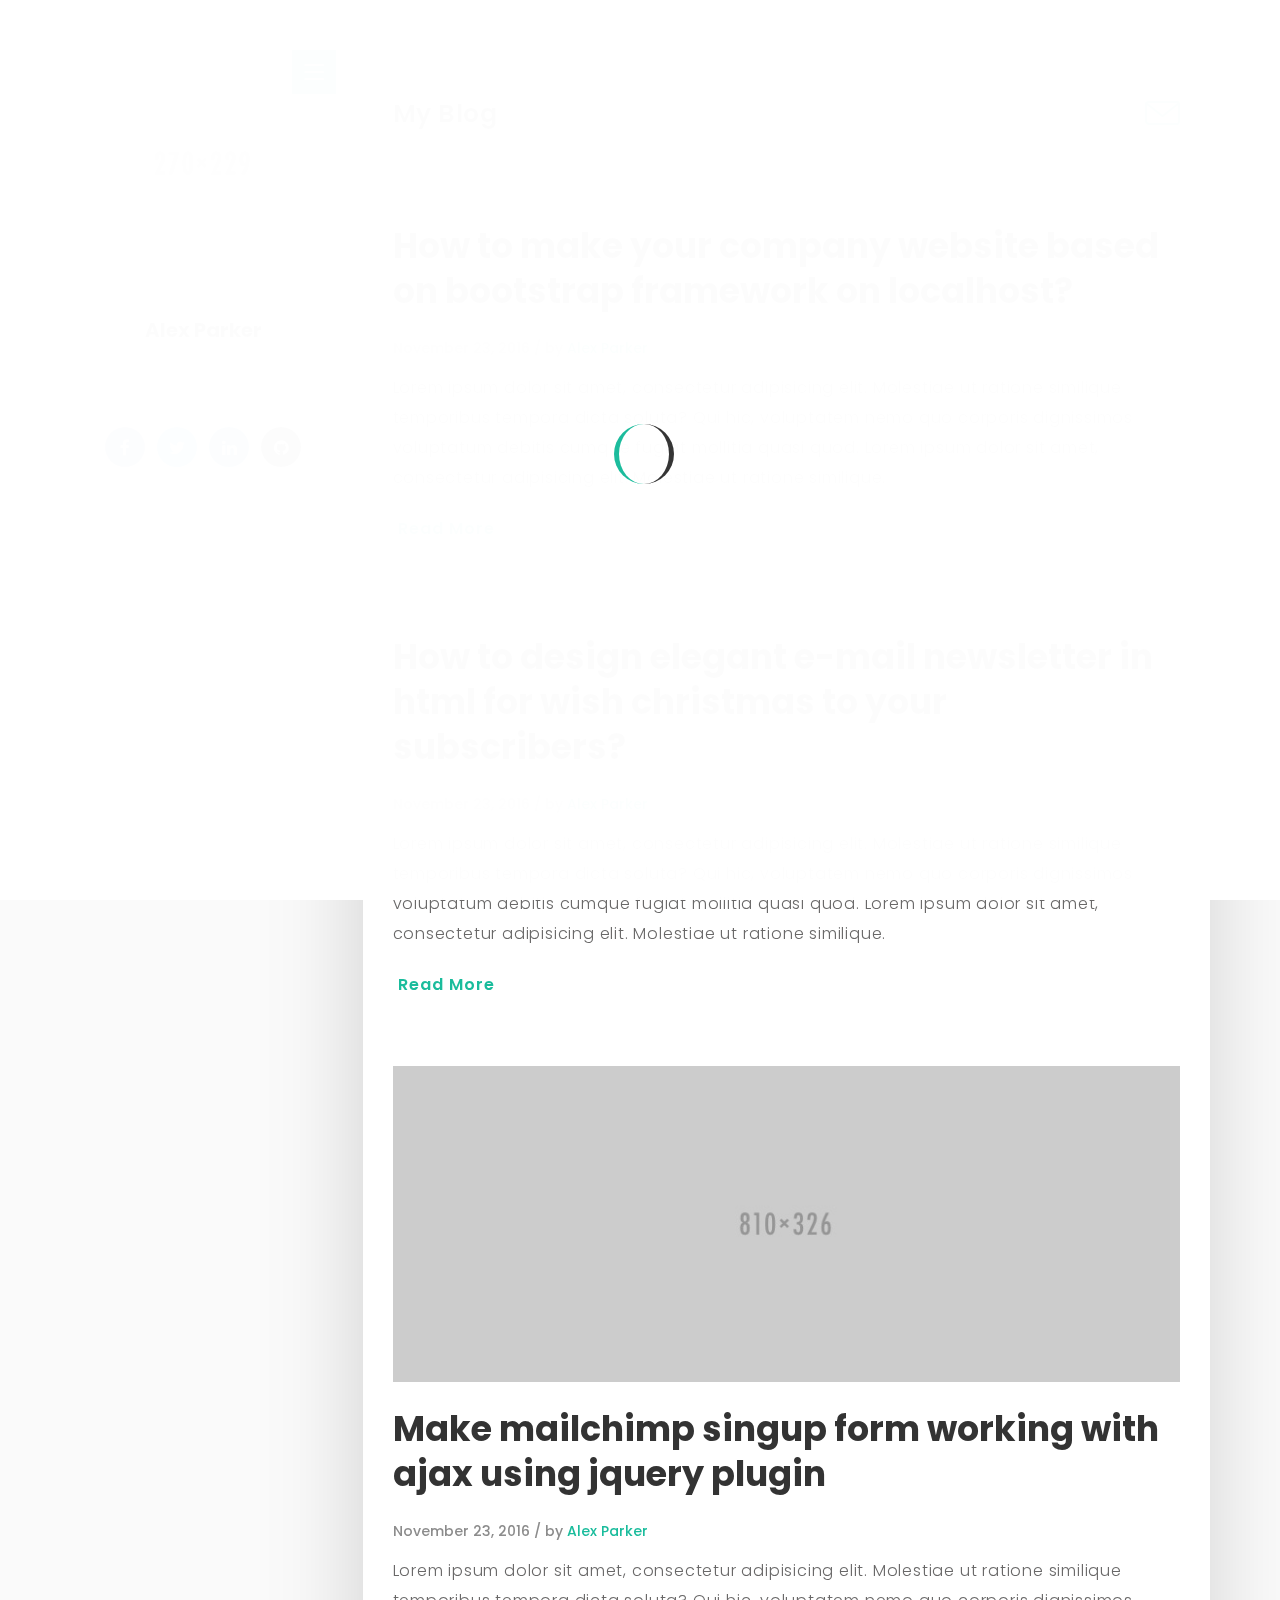
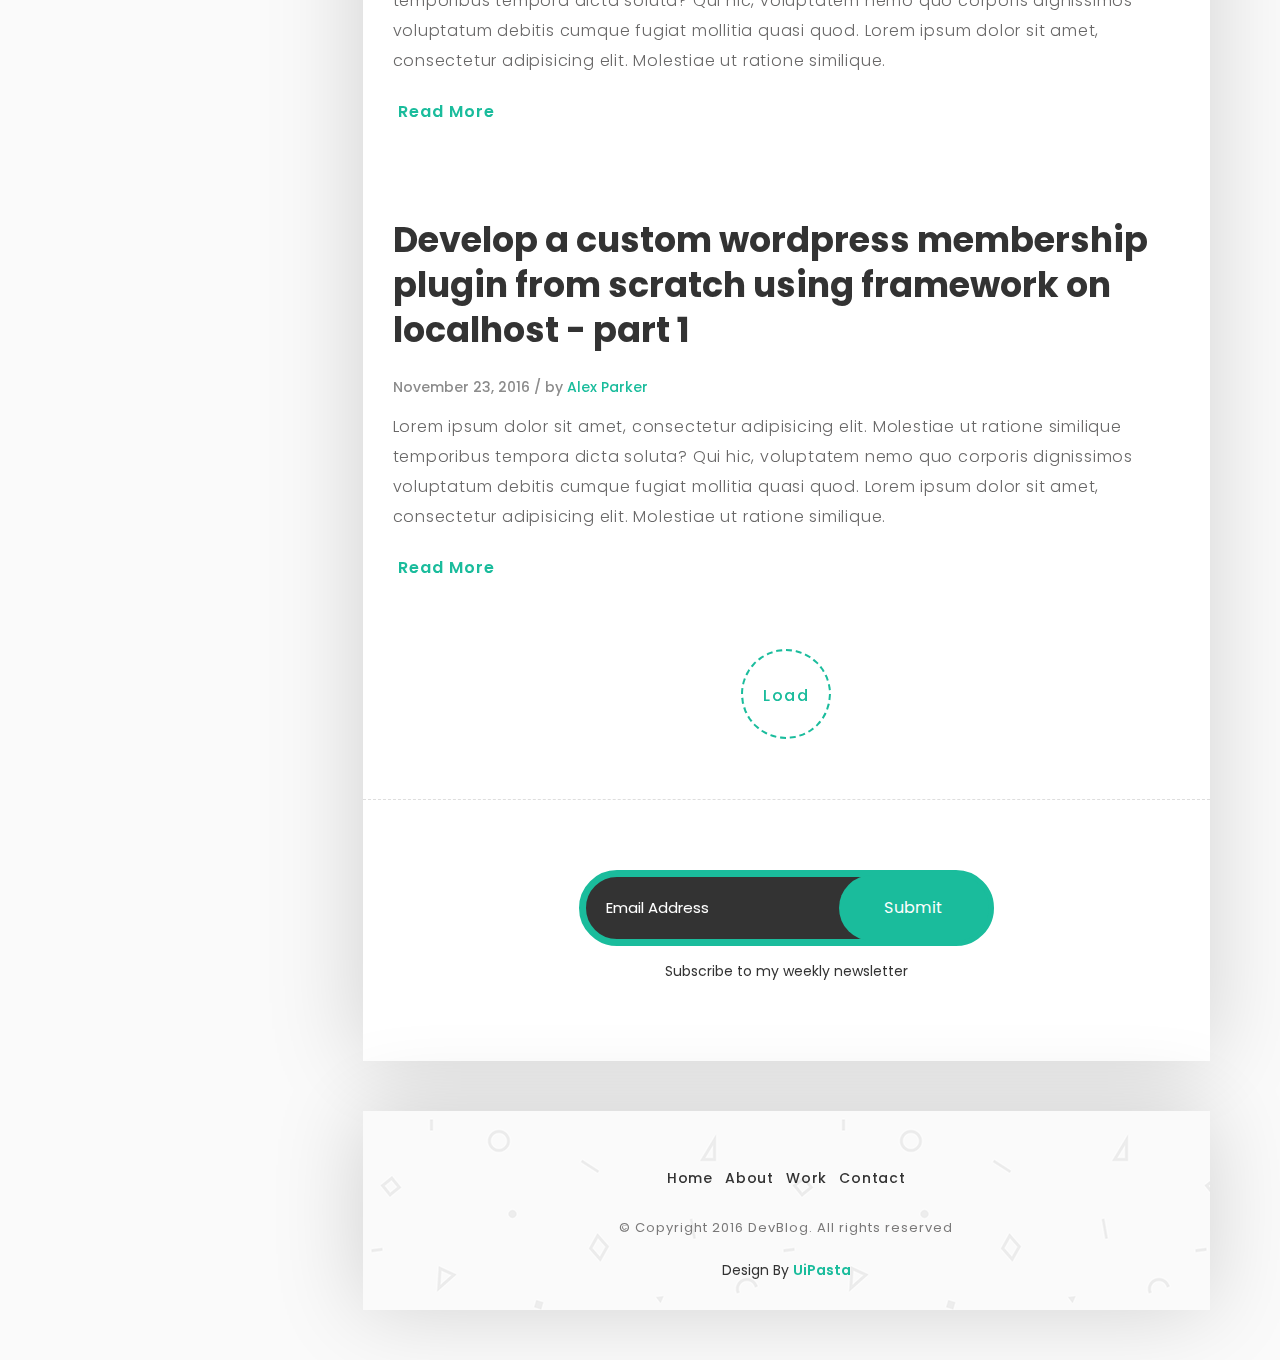
<file: templates/default_orig/index.html>
<!DOCTYPE html>
<html lang="en">

  <head>
    
    <!-- Meta Tag -->
    <meta charset="UTF-8">
    <meta name="viewport" content="width=device-width, initial-scale=1.0">
    <meta http-equiv="X-UA-Compatible" content="IE=edge">
    
    <!-- SEO -->
    <meta name="description" content="150 words">
    <meta name="author" content="uipasta">
    <meta name="url" content="http://www.yourdomainname.com">
    <meta name="copyright" content="company name">
    <meta name="robots" content="index,follow">
    
    
    <title>DevBlog - Personal Blog Template</title>
    
    <!-- Favicon -->
    <link rel="shortcut icon" href="images/favicon/favicon.ico">
    <link rel="apple-touch-icon" sizes="144x144" type="image/x-icon" href="images/favicon/apple-touch-icon.png">
    
    <!-- All CSS Plugins -->
    <link rel="stylesheet" type="text/css" href="css/plugin.css">
    
    <!-- Main CSS Stylesheet -->
    <link rel="stylesheet" type="text/css" href="css/style.css">
    
    <!-- Google Web Fonts  -->
    <link rel="stylesheet" href="https://fonts.googleapis.com/css?family=Poppins:400,300,500,600,700">
    
    
    <!-- HTML5 shiv and Respond.js support IE8 or Older for HTML5 elements and media queries -->
    <!--[if lt IE 9]>
	   <script src="https://oss.maxcdn.com/html5shiv/3.7.3/html5shiv.min.js"></script>
	   <script src="https://oss.maxcdn.com/respond/1.4.2/respond.min.js"></script>
    <![endif]-->
    

  </head>

 <body>

	
     
	 <!-- Preloader Start -->
     <div class="preloader">
	   <div class="rounder"></div>
      </div>
      <!-- Preloader End -->
      
      
    
    
    <div id="main">
        <div class="container">
            <div class="row">
            	
               
                 
                 <!-- About Me (Left Sidebar) Start -->
                 <div class="col-md-3">
                   <div class="about-fixed">
                    
                     <div class="my-pic">
                        <img src="images/pic/my-pic.png" alt="">
                        <a href="javascript:void(0)" class="collapsed" data-target="#menu" data-toggle="collapse"><i class="icon-menu menu"></i></a>
                         <div id="menu" class="collapse">
                           <ul class="menu-link">
                               <li><a href="about.html">About</a></li>
                               <li><a href="work.html">Work</a></li>
                               <li><a href="contact.html">Contact</a></li>
                            </ul>
                         </div>
                        </div>
                      
                      
                      
                      <div class="my-detail">
                    	
                        <div class="white-spacing">
                            <h1>Alex Parker</h1>
                            <span>Web Developer</span>
                        </div> 
                       
                       <ul class="social-icon">
                         <li><a href="#" target="_blank" class="facebook"><i class="fa fa-facebook"></i></a></li>
                         <li><a href="#" target="_blank" class="twitter"><i class="fa fa-twitter"></i></a></li>
                         <li><a href="#" target="_blank" class="linkedin"><i class="fa fa-linkedin"></i></a></li>
                         <li><a href="#" target="_blank" class="github"><i class="fa fa-github"></i></a></li>
                        </ul>

                    </div>
                  </div>
                </div>
                <!-- About Me (Left Sidebar) End -->
                
                
                
                
                 
                 <!-- Blog Post (Right Sidebar) Start -->
                 <div class="col-md-9">
                    <div class="col-md-12 page-body">
                    	<div class="row">
                    		
                            
                            <div class="sub-title">
                           		<h2>My Blog</h2>
                                <a href="contact.html"><i class="icon-envelope"></i></a>
                             </div>
                            
                            
                            <div class="col-md-12 content-page">
                            	
                                
                                <!-- Blog Post Start -->
                                <div class="col-md-12 blog-post">
                                    <div class="post-title">
                                      <a href="single.html"><h1>How to make your company website based on bootstrap framework on localhost?</h1></a>
                                    </div>  
                                    <div class="post-info">
                                    	<span>November 23, 2016 / by <a href="#" target="_blank">Alex Parker</a></span>
                                    </div>  
                                    <p>Lorem ipsum dolor sit amet, consectetur adipisicing elit. Molestiae ut ratione similique temporibus tempora dicta soluta? Qui hic, voluptatem nemo quo corporis dignissimos voluptatum debitis cumque fugiat mollitia quasi quod. Lorem ipsum dolor sit amet, consectetur adipisicing elit. Molestiae ut ratione similique.</p>                          			
                                    <a href="single.html" class="button button-style button-anim fa fa-long-arrow-right"><span>Read More</span></a>
                                </div>
                                <!-- Blog Post End -->
                                
                                
                                
                                <!-- Blog Post Start -->
                                <div class="col-md-12 blog-post">
                                    <div class="post-title">
                                      <a href="single.html"><h1>How to design elegant e-mail newsletter in html for wish christmas to your subscribers?</h1></a>
                                    </div>  
                                    <div class="post-info">
                                    	<span>November 23, 2016 / by <a href="#" target="_blank">Alex Parker</a></span>
                                    </div>  
                                    <p>Lorem ipsum dolor sit amet, consectetur adipisicing elit. Molestiae ut ratione similique temporibus tempora dicta soluta? Qui hic, voluptatem nemo quo corporis dignissimos voluptatum debitis cumque fugiat mollitia quasi quod. Lorem ipsum dolor sit amet, consectetur adipisicing elit. Molestiae ut ratione similique.</p>
                                    <a href="single.html" class="button button-style button-anim fa fa-long-arrow-right"><span>Read More</span></a>
                                </div>
                                <!-- Blog Post End -->
                                
                                
                                
                                <!-- Blog Post Start -->
                                <div class="col-md-12 blog-post">
                                	<div class="post-image">
                                    	<img src="images/blog/1.jpg" alt="">                                       
                                    </div> 
                                    <div class="post-title">
                                      <a href="single.html"><h1>Make mailchimp singup form working with ajax using jquery plugin</h1></a>
                                    </div>  
                                    <div class="post-info">
                                    	<span>November 23, 2016 / by <a href="#" target="_blank">Alex Parker</a></span>
                                    </div>  
                                    <p>Lorem ipsum dolor sit amet, consectetur adipisicing elit. Molestiae ut ratione similique temporibus tempora dicta soluta? Qui hic, voluptatem nemo quo corporis dignissimos voluptatum debitis cumque fugiat mollitia quasi quod. Lorem ipsum dolor sit amet, consectetur adipisicing elit. Molestiae ut ratione similique.</p>                          			
                                    <a href="single.html" class="button button-style button-anim fa fa-long-arrow-right"><span>Read More</span></a>
                                </div>
                                <!-- Blog Post End -->
                                
                                
                                
                                <!-- Blog Post Start -->
                                <div class="col-md-12 blog-post">
                                    <div class="post-title">
                                      <a href="single.html"><h1>Develop a custom wordpress membership plugin from scratch using framework on localhost - part 1</h1></a>
                                    </div>  
                                    <div class="post-info">
                                    	<span>November 23, 2016 / by <a href="#" target="_blank">Alex Parker</a></span>
                                    </div>  
                                    <p>Lorem ipsum dolor sit amet, consectetur adipisicing elit. Molestiae ut ratione similique temporibus tempora dicta soluta? Qui hic, voluptatem nemo quo corporis dignissimos voluptatum debitis cumque fugiat mollitia quasi quod. Lorem ipsum dolor sit amet, consectetur adipisicing elit. Molestiae ut ratione similique.</p>                          			
                                    <a href="single.html" class="button button-style button-anim fa fa-long-arrow-right"><span>Read More</span></a>
                                </div>
                                <!-- Blog Post End -->
                                
                                
                                
                                <!-- Blog Post Start -->
                                <div class="col-md-12 blog-post">
                                    <div class="post-title">
                                      <a href="single.html"><h1>How to customize a wordpress theme entirely from scratch using a child theme?</h1></a>
                                    </div>  
                                    <div class="post-info">
                                    	<span>November 23, 2016 / by <a href="#" target="_blank">Alex Parker</a></span>
                                    </div>  
                                    <p>Lorem ipsum dolor sit amet, consectetur adipisicing elit. Molestiae ut ratione similique temporibus tempora dicta soluta? Qui hic, voluptatem nemo quo corporis dignissimos voluptatum debitis cumque fugiat mollitia quasi quod. Lorem ipsum dolor sit amet, consectetur adipisicing elit. Molestiae ut ratione similique.</p>                          			
                                    <a href="single.html" class="button button-style button-anim fa fa-long-arrow-right"><span>Read More</span></a>
                                </div>
                                <!-- Blog Post End -->
                                
                                
                                
                                <!-- Blog Post Start -->
                                <div class="col-md-12 blog-post">
                                	<div class="post-image">
                                    	<img src="images/blog/2.jpg" alt="">                                       
                                    </div> 
                                    <div class="post-title">
                                      <a href="single.html"><h1>What makes wordpress a unique and highly customizable platform from competitors?</h1></a>
                                    </div>  
                                    <div class="post-info">
                                    	<span>November 23, 2016 / by <a href="#" target="_blank">Alex Parker</a></span>
                                    </div>  
                                    <p>Lorem ipsum dolor sit amet, consectetur adipisicing elit. Molestiae ut ratione similique temporibus tempora dicta soluta? Qui hic, voluptatem nemo quo corporis dignissimos voluptatum debitis cumque fugiat mollitia quasi quod. Lorem ipsum dolor sit amet, consectetur adipisicing elit. Molestiae ut ratione similique.</p>                          			
                                    <a href="single.html" class="button button-style button-anim fa fa-long-arrow-right"><span>Read More</span></a>
                                </div>
                                <!-- Blog Post End -->
                                
                                
                                
                                <!-- Blog Post Start -->
                                <div class="col-md-12 blog-post">
                                    <div class="post-title">
                                      <a href="single.html"><h1>What mistakes every beginner make, when they make website using bootstrap?</h1></a> 
                                    </div>  
                                    <div class="post-info">
                                    	<span>November 23, 2016 / by <a href="#" target="_blank">Alex Parker</a></span>
                                    </div>  
                                    <p>Lorem ipsum dolor sit amet, consectetur adipisicing elit. Molestiae ut ratione similique temporibus tempora dicta soluta? Qui hic, voluptatem nemo quo corporis dignissimos voluptatum debitis cumque fugiat mollitia quasi quod. Lorem ipsum dolor sit amet, consectetur adipisicing elit. Molestiae ut ratione similique.</p>                          			
                                    <a href="single.html" class="button button-style button-anim fa fa-long-arrow-right"><span>Read More</span></a>
                                </div>
                                <!-- Blog Post End -->
                                
                                
                                <div class="col-md-12 text-center">
                                 <a href="javascript:void(0)" id="load-more-post" class="load-more-button">Load</a>
                                 <div id="post-end-message"></div>
                                </div>
                                
                             </div>
                              
                         </div>
                         
                        
                        
                        <!-- Subscribe Form Start -->
                        <div class="col-md-8 col-md-offset-2">
                           <form id="mc-form" method="post" action="http://uipasta.us14.list-manage.com/subscribe/post?u=854825d502cdc101233c08a21&amp;id=86e84d44b7">
								
						  <div class="subscribe-form margin-top-20">
							 <input id="mc-email" type="email" placeholder="Email Address" class="text-input">
							  <button class="submit-btn" type="submit">Submit</button>
								</div>
                                <p>Subscribe to my weekly newsletter</p>
								<label for="mc-email" class="mc-label"></label>
							  </form>
                             
                           </div>
                           <!-- Subscribe Form End -->
                           
                         </div>
                     
                     
                       <!-- Footer Start -->
                       <div class="col-md-12 page-body margin-top-50 footer">
                          <footer>
                          <ul class="menu-link">
                               <li><a href="index.html">Home</a></li>
                               <li><a href="about.html">About</a></li>
                               <li><a href="work.html">Work</a></li>
                               <li><a href="contact.html">Contact</a></li>
                            </ul>
                            
                          <p>© Copyright 2016 DevBlog. All rights reserved</p>
						  
						  
						  <!-- UiPasta Credit Start -->
                          <div class="uipasta-credit">Design By <a href="http://www.uipasta.com" target="_blank">UiPasta</a></div>
                          <!-- UiPasta Credit End -->

                           
                         </footer>
                       </div>
                       <!-- Footer End -->
                     
                     
                  </div>
                  <!-- Blog Post (Right Sidebar) End -->
                
            </div>
         </div>
      </div>
    
    
    
    <!-- Back to Top Start -->
    <a href="#" class="scroll-to-top"><i class="fa fa-long-arrow-up"></i></a>
    <!-- Back to Top End -->
    
    
    <!-- All Javascript Plugins  -->
    <script type="text/javascript" src="js/jquery.min.js"></script>
    <script type="text/javascript" src="js/plugin.js"></script>
    
    <!-- Main Javascript File  -->
    <script type="text/javascript" src="js/scripts.js"></script>

    
   </body>
 </html>
</file>
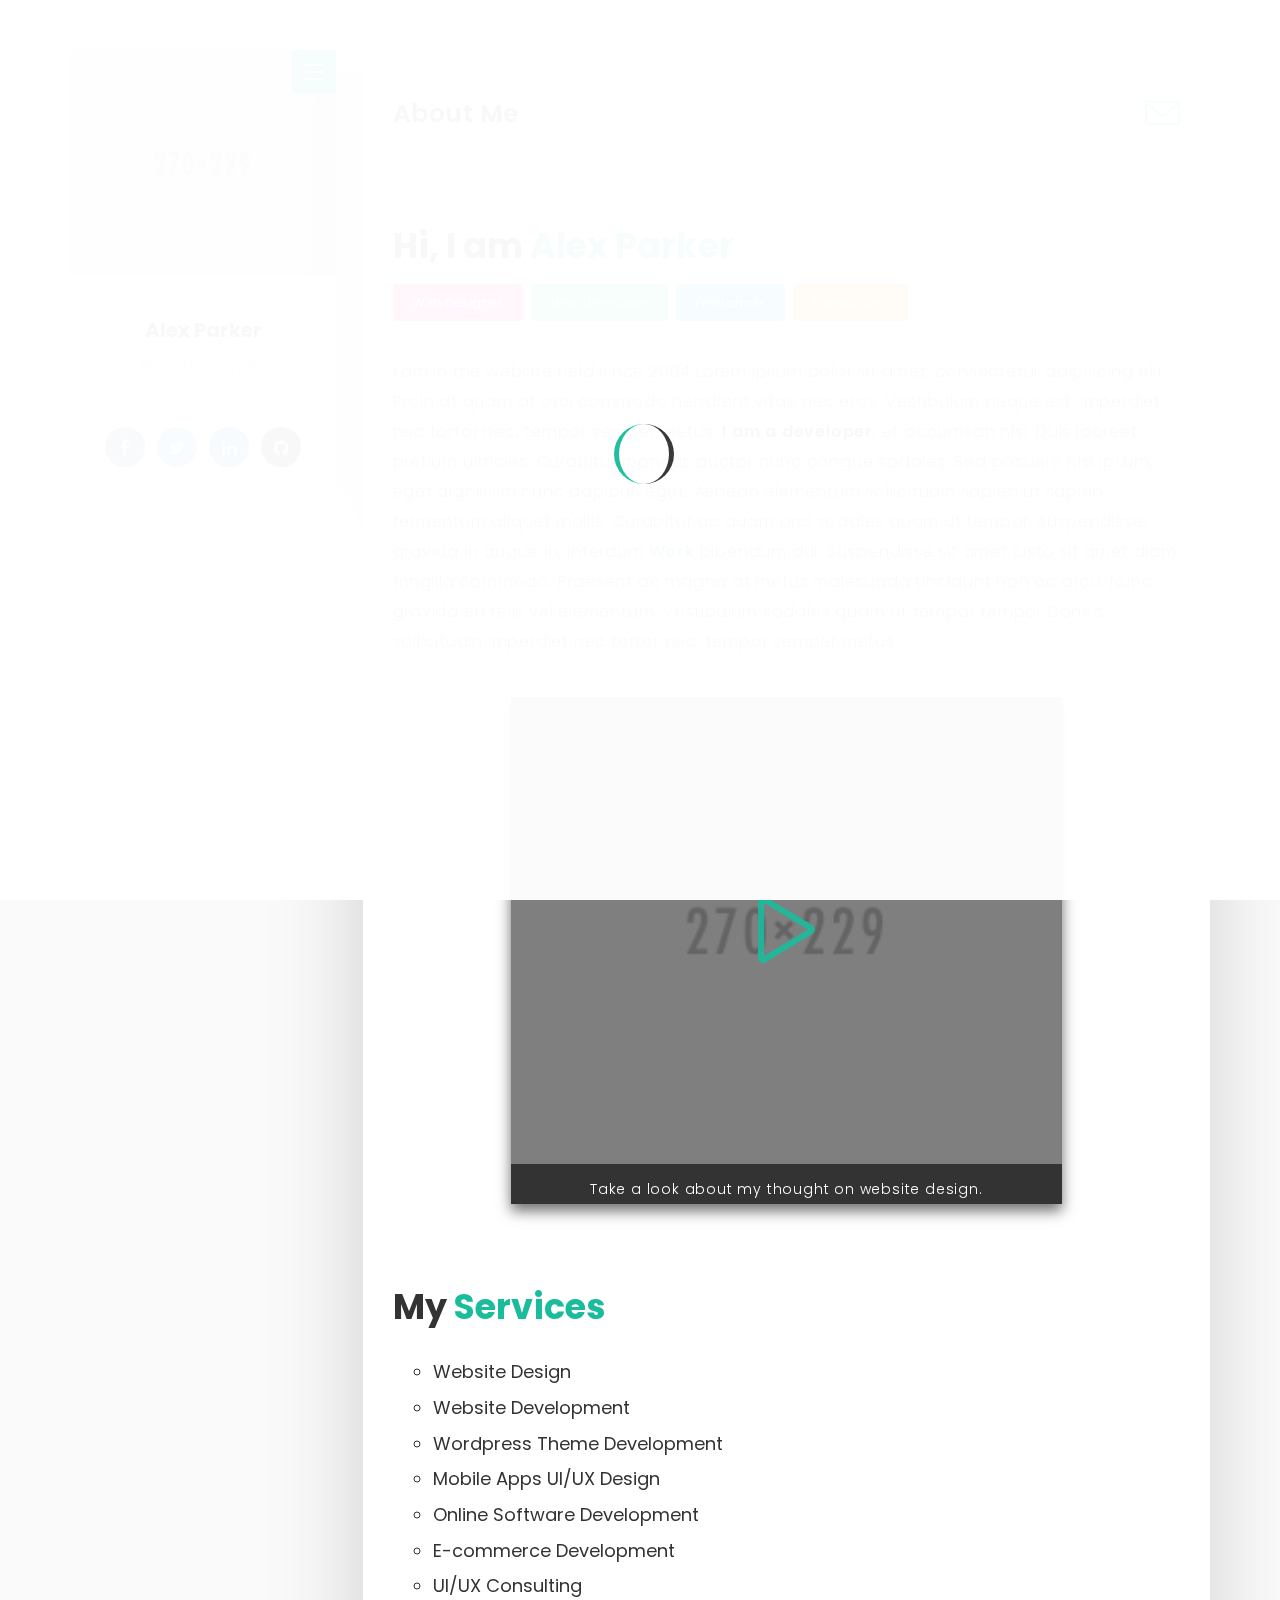
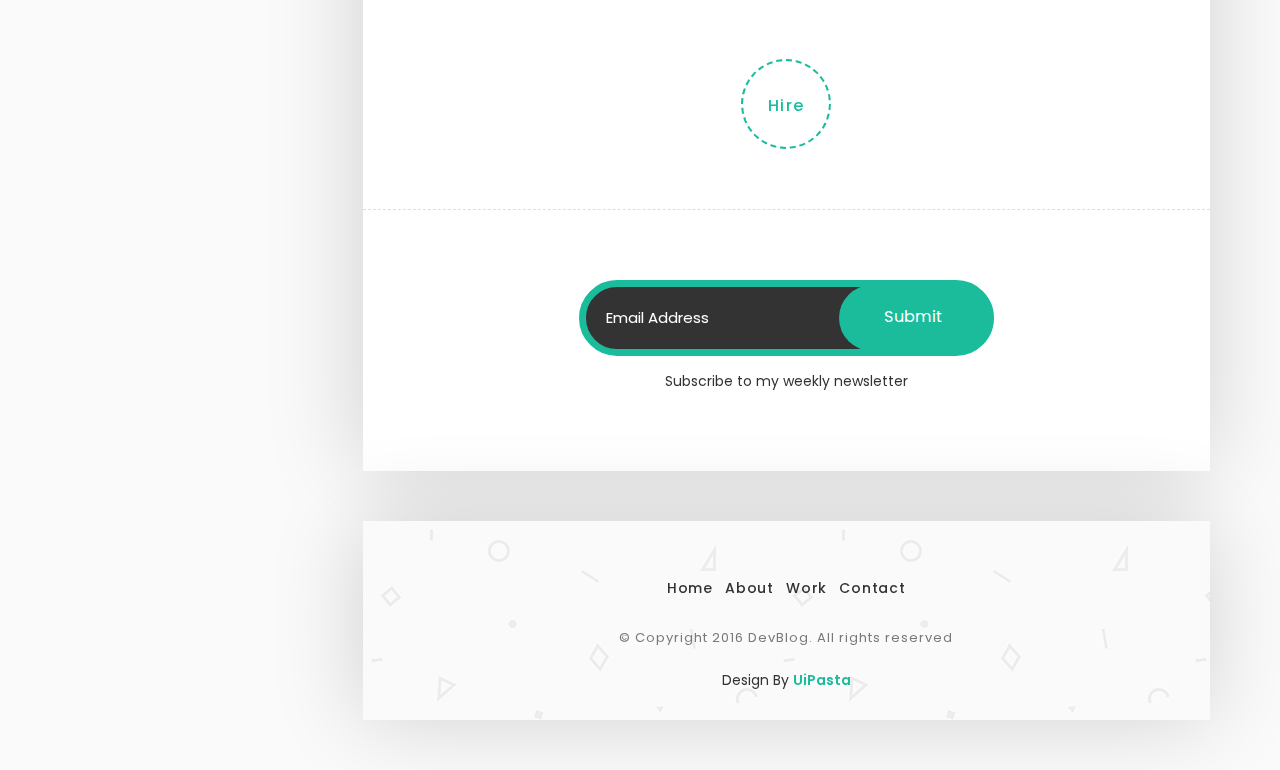
<file: templates/default_orig/about.html>
﻿<!DOCTYPE html>
<html lang="en">

  <head>
    
    <!-- Meta Tag -->
    <meta charset="UTF-8">
    <meta name="viewport" content="width=device-width, initial-scale=1.0">
    <meta http-equiv="X-UA-Compatible" content="IE=edge">
    
    <!-- SEO -->
    <meta name="description" content="150 words">
    <meta name="author" content="uipasta">
    <meta name="url" content="http://www.yourdomainname.com">
    <meta name="copyright" content="company name">
    <meta name="robots" content="index,follow">
    
    
    <title>DevBlog - Personal Blog Template</title>
    
    <!-- Favicon -->
    <link rel="shortcut icon" href="images/favicon/favicon.ico">
    <link rel="apple-touch-icon" sizes="144x144" type="image/x-icon" href="images/favicon/apple-touch-icon.png">
    
    <!-- All CSS Plugins -->
    <link rel="stylesheet" type="text/css" href="css/plugin.css">
    
    <!-- Main CSS Stylesheet -->
    <link rel="stylesheet" type="text/css" href="css/style.css">
    
    <!-- Google Web Fonts  -->
    <link rel="stylesheet" href="https://fonts.googleapis.com/css?family=Poppins:400,300,500,600,700">
    
    
    <!-- HTML5 shiv and Respond.js support IE8 or Older for HTML5 elements and media queries -->
    <!--[if lt IE 9]>
	   <script src="https://oss.maxcdn.com/html5shiv/3.7.3/html5shiv.min.js"></script>
	   <script src="https://oss.maxcdn.com/respond/1.4.2/respond.min.js"></script>
    <![endif]-->
    

  </head>

 <body>

	
     
	 <!-- Preloader Start -->
     <div class="preloader">
	   <div class="rounder"></div>
      </div>
      <!-- Preloader End -->
      
      
    
    
    <div id="main">
        <div class="container">
            <div class="row">
            	
               
                 
                 <!-- About Me (Left Sidebar) Start -->
                 <div class="col-md-3">
                   <div class="about-fixed">
                    
                     <div class="my-pic">
                        <img src="images/pic/my-pic.png" alt="">
                        <a href="javascript:void(0)" class="collapsed" data-target="#menu" data-toggle="collapse"><i class="icon-menu menu"></i></a>
                         <div id="menu" class="collapse">
                           <ul class="menu-link">
                               <li><a href="about.html">About</a></li>
                               <li><a href="work.html">Work</a></li>
                               <li><a href="contact.html">Contact</a></li>
                            </ul>
                         </div>
                        </div>
                      
                      
                      
                      <div class="my-detail">
                    	
                        <div class="white-spacing">
                            <h1>Alex Parker</h1>
                            <span>Web Developer</span>
                        </div> 
                       
                       <ul class="social-icon">
                         <li><a href="#" target="_blank" class="facebook"><i class="fa fa-facebook"></i></a></li>
                         <li><a href="#" target="_blank" class="twitter"><i class="fa fa-twitter"></i></a></li>
                         <li><a href="#" target="_blank" class="linkedin"><i class="fa fa-linkedin"></i></a></li>
                         <li><a href="#" target="_blank" class="github"><i class="fa fa-github"></i></a></li>
                        </ul>

                    </div>
                  </div>
                </div>
                <!-- About Me (Left Sidebar) End -->
                
                
                
                
                 
                 <!-- About Me (Right Sidebar) Start -->
                 <div class="col-md-9">
                    <div class="col-md-12 page-body">
                    	<div class="row">
                    		
                            
                            <div class="sub-title">
                           		<h2>About Me</h2>
                                <a href="contact.html"><i class="icon-envelope"></i></a>
                             </div>
                            
                            
                            <div class="col-md-12 content-page">
                              <div class="col-md-12 blog-post">
                            	
                                
                                <!-- My Intro Start -->
                                <div class="post-title margin-bottom-30">
                                    <h1>Hi, I am <span class="main-color">Alex Parker</span></h1>
                                    
                                    <ul class="knowledge">
                                      <li class="bg-color-1">Web Designer</li>
                                      <li class="bg-color-4">Web Developer</li>
                                      <li class="bg-color-6">Freelancer</li>
                                      <li class="bg-color-5">Consultant</li>
                                     </ul>
                                     
                                   </div>
                                   <!-- My Intro End -->
                                    
                                    
                                    <p>I am in the website field since 2004 Lorem ipsum dolor sit amet, consectetur adipiscing elit. Proin at quam at orci commodo hendrerit vitae nec eros. Vestibulum neque est, imperdiet nec tortor nec, tempor semper metus. <b>I am a developer</b>, et accumsan nisi. Duis laoreet pretium ultricies. Curabitur rhoncus auctor nunc congue sodales. Sed posuere nisi ipsum, eget dignissim nunc dapibus eget. Aenean elementum sollicitudin sapien ut sapien fermentum aliquet mollis. Curabitur ac quam orci sodales quam ut tempor. suspendisse, gravida in augue in, interdum <b><a href="work.html" data-toggle="tooltip" data-placement="top" title="Check out my work.">Work</a></b> bibendum dui. Suspendisse sit amet justo sit amet diam fringilla commodo. Praesent ac magna at metus malesuada tincidunt non ac arcu. Nunc gravida eu felis vel elementum. Vestibulum sodales quam ut tempor tempor Donec sollicitudin imperdiet nec tortor nec, tempor semper metus..</p>
                                   
                                 
                                 
                                 <!-- Video Start -->
                                 <div class="video-box margin-top-40 margin-bottom-80">
                                  <div class="video-tutorial">
                                   <a class="video-popup" href="https://www.youtube.com/watch?v=O2Bsw3lrhvs" title="My Thought">
                                   <img src="images/pic/my-pic.png" alt="">
                                   </a>                           
                                  </div>
                                 <p>Take a look about my thought on website design.</p>
                                </div>
                                <!-- Video End -->
                                  
                                  
                                  
                                  
                                  <!-- My Service Start -->
                                  <div class="post-title">
                                    <h1>My <span class="main-color">Services</span></h1> 
                                   </div>
                                   
                                  <div class="list list-style-2 margin-top-30">
                                    <ul>
                                      <li>Website Design</li>
                                      <li>Website Development</li>
                                      <li>Wordpress Theme Development</li>
                                      <li>Mobile Apps UI/UX Design</li>
                                      <li>Online Software Development</li>
                                      <li>E-commerce Development</li>
                                      <li>UI/UX Consulting</li>
                                     </ul>
                                   </div>
                                   <!-- My Service End --> 
                                  
                                </div>  
                                
                                  <div class="col-md-12 text-center">
                                    <a href="contact.html" data-toggle="tooltip" data-placement="top" title="Visit on my contact page for hire me." class="load-more-button">Hire</a>
                                   </div>
                                  
                             </div>
                              
                         </div>
                         
                        
                        
                        <!-- Subscribe Form Start -->
                        <div class="col-md-8 col-md-offset-2">
                           <form id="mc-form" method="post" action="http://uipasta.us14.list-manage.com/subscribe/post?u=854825d502cdc101233c08a21&amp;id=86e84d44b7">
								
						  <div class="subscribe-form margin-top-20">
							 <input id="mc-email" type="email" placeholder="Email Address" class="text-input">
							  <button class="submit-btn" type="submit">Submit</button>
								</div>
                                <p>Subscribe to my weekly newsletter</p>
								<label for="mc-email" class="mc-label"></label>
							  </form>
                             
                           </div>
                           <!-- Subscribe Form End -->
                           
                           
                         </div>
                     
                     
                       
                       <!-- Footer Start -->
                       <div class="col-md-12 page-body margin-top-50 footer">
                          <footer>
                          <ul class="menu-link">
                               <li><a href="index.html">Home</a></li>
                               <li><a href="about.html">About</a></li>
                               <li><a href="work.html">Work</a></li>
                               <li><a href="contact.html">Contact</a></li>
                            </ul>
                            
                          <p>© Copyright 2016 DevBlog. All rights reserved</p>
						  
						  
						  <!-- UiPasta Credit Start -->
                          <div class="uipasta-credit">Design By <a href="http://www.uipasta.com" target="_blank">UiPasta</a></div>
                          <!-- UiPasta Credit End -->
						  
                           
                         </footer>
                       </div>
                       <!-- Footer End -->
                     
                     
                  </div>
                  <!-- About Me (Right Sidebar) End -->
                
            </div>
         </div>
      </div>
    
      
    
    
    
    <!-- Back to Top Start -->
    <a href="#" class="scroll-to-top"><i class="fa fa-long-arrow-up"></i></a>
    <!-- Back to Top End -->
    
    
    <!-- All Javascript Plugins  -->
    <script type="text/javascript" src="js/jquery.min.js"></script>
    <script type="text/javascript" src="js/plugin.js"></script>
    
    <!-- Main Javascript File  -->
    <script type="text/javascript" src="js/scripts.js"></script>

    
   </body>
 </html>
</file>
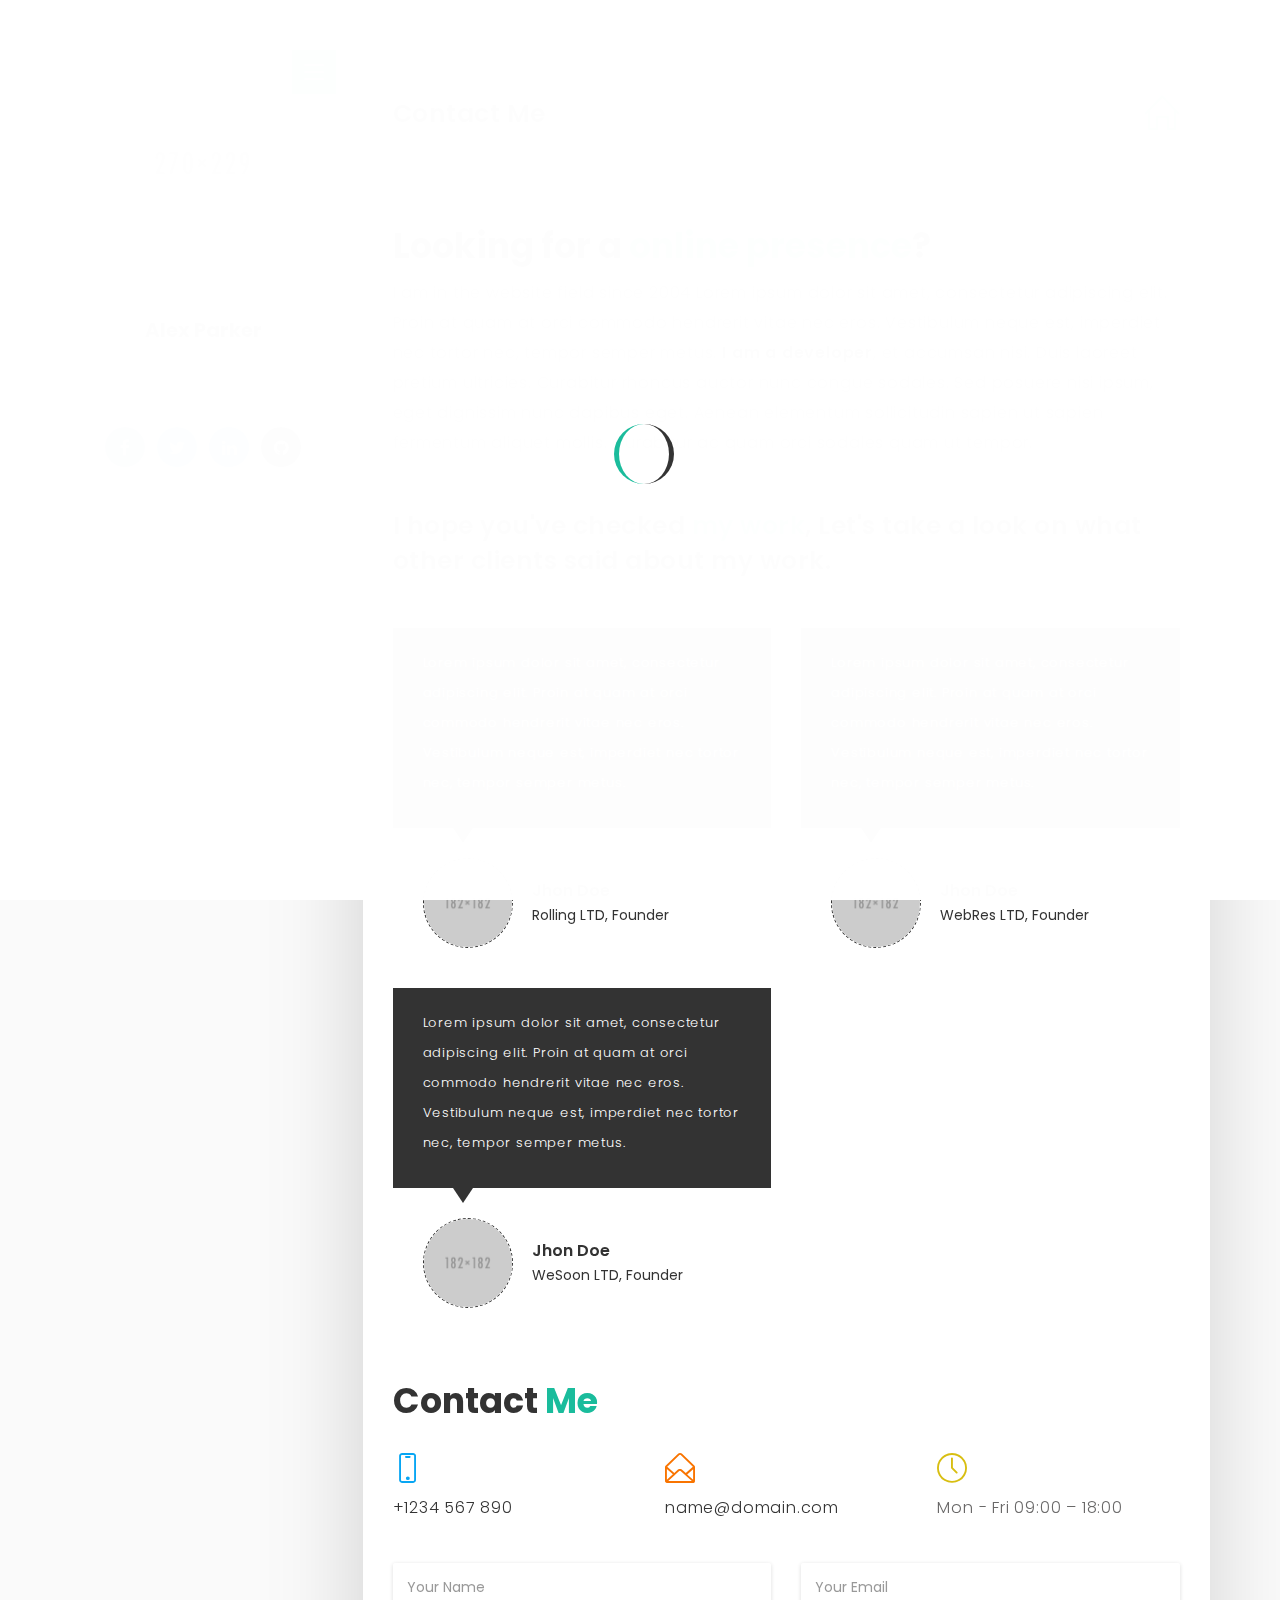
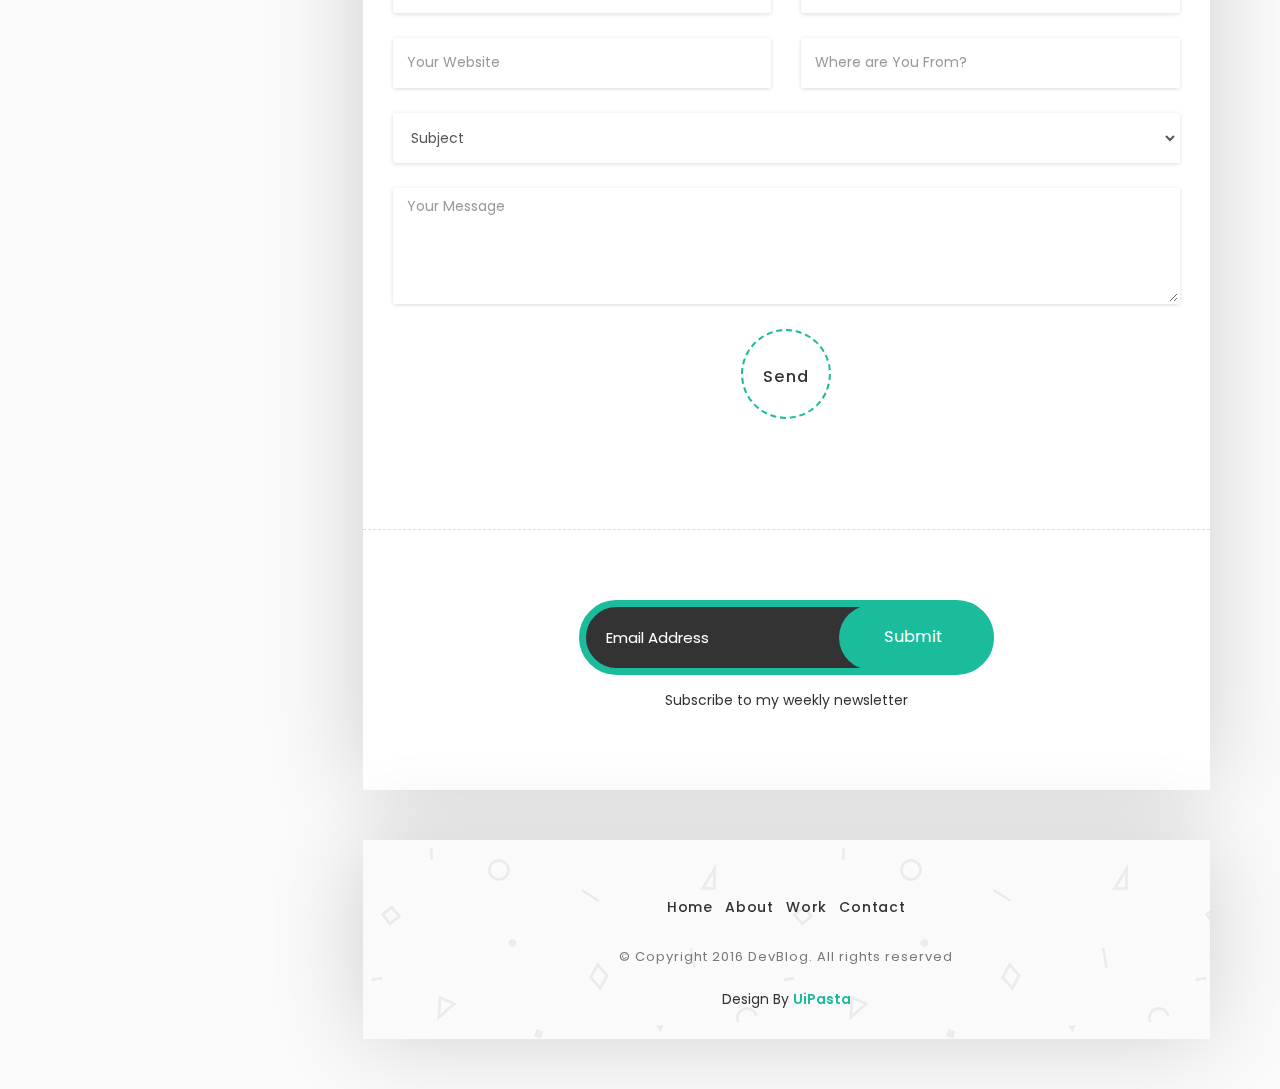
<file: templates/default_orig/contact.html>
﻿<!DOCTYPE html>
<html lang="en">

  <head>
    
    <!-- Meta Tag -->
    <meta charset="UTF-8">
    <meta name="viewport" content="width=device-width, initial-scale=1.0">
    <meta http-equiv="X-UA-Compatible" content="IE=edge">
    
    <!-- SEO -->
    <meta name="description" content="150 words">
    <meta name="author" content="uipasta">
    <meta name="url" content="http://www.yourdomainname.com">
    <meta name="copyright" content="company name">
    <meta name="robots" content="index,follow">
    
    
    <title>DevBlog - Personal Blog Template</title>
    
    <!-- Favicon -->
    <link rel="shortcut icon" href="images/favicon/favicon.ico">
    <link rel="apple-touch-icon" sizes="144x144" type="image/x-icon" href="images/favicon/apple-touch-icon.png">
    
    <!-- All CSS Plugins -->
    <link rel="stylesheet" type="text/css" href="css/plugin.css">
    
    <!-- Main CSS Stylesheet -->
    <link rel="stylesheet" type="text/css" href="css/style.css">
    
    <!-- Google Web Fonts  -->
    <link rel="stylesheet" href="https://fonts.googleapis.com/css?family=Poppins:400,300,500,600,700">
    
    
    <!-- HTML5 shiv and Respond.js support IE8 or Older for HTML5 elements and media queries -->
    <!--[if lt IE 9]>
	   <script src="https://oss.maxcdn.com/html5shiv/3.7.3/html5shiv.min.js"></script>
	   <script src="https://oss.maxcdn.com/respond/1.4.2/respond.min.js"></script>
    <![endif]-->
    

  </head>

 <body>

	
     
	 <!-- Preloader Start -->
     <div class="preloader">
	   <div class="rounder"></div>
      </div>
      <!-- Preloader End -->
      
      
    
    
    <div id="main">
        <div class="container">
            <div class="row">
            	
               
                 
                 <!-- About Me (Left Sidebar) Start -->
                 <div class="col-md-3">
                   <div class="about-fixed">
                    
                     <div class="my-pic">
                        <img src="images/pic/my-pic.png" alt="">
                        <a href="javascript:void(0)" class="collapsed" data-target="#menu" data-toggle="collapse"><i class="icon-menu menu"></i></a>
                         <div id="menu" class="collapse">
                           <ul class="menu-link">
                               <li><a href="about.html">About</a></li>
                               <li><a href="work.html">Work</a></li>
                               <li><a href="contact.html">Contact</a></li>
                            </ul>
                         </div>
                        </div>
                      
                      
                      
                      <div class="my-detail">
                    	
                        <div class="white-spacing">
                            <h1>Alex Parker</h1>
                            <span>Web Developer</span>
                        </div> 
                       
                       <ul class="social-icon">
                         <li><a href="#" target="_blank" class="facebook"><i class="fa fa-facebook"></i></a></li>
                         <li><a href="#" target="_blank" class="twitter"><i class="fa fa-twitter"></i></a></li>
                         <li><a href="#" target="_blank" class="linkedin"><i class="fa fa-linkedin"></i></a></li>
                         <li><a href="#" target="_blank" class="github"><i class="fa fa-github"></i></a></li>
                        </ul>

                    </div>
                  </div>
                </div>
                <!-- About Me (Left Sidebar) End -->
                
                
                
                
                 
                 <!-- Contact (Right Sidebar) Start -->
                 <div class="col-md-9">
                    <div class="col-md-12 page-body">
                    	<div class="row">
                    		
                            
                            <div class="sub-title">
                           		<h2>Contact Me</h2>
                                <a href="index.html"><i class="icon-home"></i></a>
                             </div>
                            
                            
                            <div class="col-md-12 content-page">
                              <div class="col-md-12 blog-post">
                            	
                                
                                
                                <!-- Intro Start -->
                                <div class="post-title margin-bottom-10">
                                   <h1>Looking for a <span class="main-color">online presence</span>?</h1>
                                   </div>
                                   
                                  <p>I am in the website field since 2004 Lorem ipsum dolor sit amet, consectetur adipiscing elit. Proin at quam at orci commodo hendrerit vitae nec eros. Vestibulum neque est, imperdiet nec tortor nec, tempor semper metus. <b>I am a developer</b>, et accumsan nisi. Duis laoreet pretium ultricies. Curabitur rhoncus auctor nunc congue sodales. Sed posuere nisi ipsum, eget dignissim nunc dapibus eget. Aenean elementum sollicitudin sapien ut sapien fermentum aliquet mollis. Curabitur ac quam orci sodales quam ut tempor.</p>
                                     <!-- Intro End -->
                                
                                
                                
                                <!-- Testimonials Start -->
                                <div class="post-title margin-top-50">
                                   <h2>I hope you've checked <a href="work.html" data-toggle="tooltip" data-placement="top" title="Check out my work.">my work</a>, Let's take a look on what other clients said about my work.</h2>
                                   </div>
                                   
                              
                              <div class="row">
                               
                                <div class="col-md-6 col-sm-6 col-xs-12">
                                 <div class="testimonial-content">
									<p>Lorem ipsum dolor sit amet, consectetur adipiscing elit. Proin at quam at orci commodo hendrerit vitae nec eros. Vestibulum neque est, imperdiet nec tortor nec, tempor semper metus.</p>
								    </div>
                                 
								  <div class="testimonial-client-info">
								    
                                    <div class="testimonial-client client-thumb">
								      <img src="images/testimonial/1.png" alt="">
									</div>
									
                                    <div class="client-text">
									   <div class="client-name">Jhon Doe</div>
									   <span>Rolling LTD, Founder</span>
									</div>
								  </div>
                                 </div>
                                 
                                <div class="col-md-6 col-sm-6 col-xs-12">
                                 <div class="testimonial-content">
									<p>Lorem ipsum dolor sit amet, consectetur adipiscing elit. Proin at quam at orci commodo hendrerit vitae nec eros. Vestibulum neque est, imperdiet nec tortor nec, tempor semper metus.</p>
								    </div>
                                 
								  <div class="testimonial-client-info">
								    
                                    <div class="testimonial-client client-thumb">
								      <img src="images/testimonial/2.png" alt="">
									</div>
									
                                    <div class="client-text">
									   <div class="client-name">Jhon Doe</div>
									   <span>WebRes LTD, Founder</span>
									</div>
								  </div>
                                 </div>
                                 
                                <div class="col-md-6 col-sm-6 col-xs-12">
                                 <div class="testimonial-content">
									<p>Lorem ipsum dolor sit amet, consectetur adipiscing elit. Proin at quam at orci commodo hendrerit vitae nec eros. Vestibulum neque est, imperdiet nec tortor nec, tempor semper metus.</p>
								    </div>
                                 
								  <div class="testimonial-client-info">
								    
                                    <div class="testimonial-client client-thumb">
								      <img src="images/testimonial/3.png" alt="">
									</div>
									
                                    <div class="client-text">
									   <div class="client-name">Jhon Doe</div>
									   <span>WeSoon LTD, Founder</span>
									</div>
								  </div>
                                 </div>
                                 
                                </div>
                                <!-- Testimonials  End -->
                                
                                
                               
                               
                               <!-- Contact Me Start -->
                               <div class="post-title margin-top-70">
                                  <h1>Contact <span class="main-color">Me</span></h1>
                                 </div>
                                   
                                   
                                 <div class="row">
            
                                   <div class="col-md-4 col-sm-4">
                                     <div class="contact-us-detail">  
                                      <i class="icon-screen-smartphone color-6"></i>
                                      <p><a href="tel:+1234567890">+1234 567 890</a></p>
                                    </div>
                                   </div>
               
                                   <div class="col-md-4 col-sm-4">
                                     <div class="contact-us-detail">
                                      <i class="icon-envelope-open color-5"></i>
                                      <p><a href="mailto:name@domain.com">name@domain.com</a></p>
                                    </div>
                                   </div>
                 
                                   <div class="col-md-4 col-sm-4">
                                     <div class="contact-us-detail">
                                      <i class="icon-clock color-3"></i>
                                      <p>Mon - Fri 09:00 – 18:00</p>
                                    </div>
                                  </div>
              
                                </div>
            
         
                                <div class="row margin-top-30">
                                  <div class="col-md-12">   
                 
                                  <div class="row">
                                   <form>
                    
					                <div class="col-sm-6">
						              <div class="form-group">
						               <input type="text" id="name" class="form-control" placeholder="Your Name">
						              </div>
                                     </div>
								
                                    <div class="col-sm-6">
					                  <div class="form-group">
						               <input type="email" id="email" class="form-control" placeholder="Your Email">
						              </div>
                                     </div>
                        
                                    <div class="col-sm-6">
						              <div class="form-group">
							           <input type="text" id="website" class="form-control" placeholder="Your Website">
						              </div>
                                     </div>
                          
                                    <div class="col-sm-6">
						              <div class="form-group">
							           <input type="text" id="address" class="form-control" placeholder="Where are You From?">
						              </div>
                                     </div>
								
                                    <div class="col-sm-12">
						              <select id="subject" class="form-group form-control">
							             <option value="" selected disabled>Subject</option>
							             <option>Website Design & Development</option>
							             <option>Wordpress Development</option>
						                 <option>Search Engine Optimization</option>
                                         <option>Mobile Website</option>
							             <option>I Want to General Talk</option>
                                         <option>Other</option>
						               </select>
                                     </div>
								
                                    <div class="col-sm-12">
					                  <div class="textarea-message form-group">
					                    <textarea id="message" class="textarea-message form-control" placeholder="Your Message" rows="5"></textarea>
						            </div>
                                   </div>
                   
                   
                                <div class="text-center">      
		                          <button type="submit" class="load-more-button">Send</button>
	                             </div>
                       
                                 </form>
                                </div>
                              </div>
                             </div>
                             <!-- Contact Me End -->
                                
                         
                         </div>
                        </div>
                       </div>
                         
                        
                        
                        <!-- Subscribe Form Start -->
                        <div class="col-md-8 col-md-offset-2">
                           <form id="mc-form" method="post" action="http://uipasta.us14.list-manage.com/subscribe/post?u=854825d502cdc101233c08a21&amp;id=86e84d44b7">
								
						  <div class="subscribe-form margin-top-20">
							 <input id="mc-email" type="email" placeholder="Email Address" class="text-input">
							  <button class="submit-btn" type="submit">Submit</button>
								</div>
                                <p>Subscribe to my weekly newsletter</p>
								<label for="mc-email" class="mc-label"></label>
							  </form>
                             
                           </div>
                           <!-- Subscribe Form End -->
                           
                           
                         </div>
                     
                     
                       
                       <!-- Footer Start -->
                       <div class="col-md-12 page-body margin-top-50 footer">
                          <footer>
                          <ul class="menu-link">
                               <li><a href="index.html">Home</a></li>
                               <li><a href="about.html">About</a></li>
                               <li><a href="work.html">Work</a></li>
                               <li><a href="contact.html">Contact</a></li>
                            </ul>
                            
                          <p>© Copyright 2016 DevBlog. All rights reserved</p>
						  
						  
						  <!-- UiPasta Credit Start -->
                          <div class="uipasta-credit">Design By <a href="http://www.uipasta.com" target="_blank">UiPasta</a></div>
                          <!-- UiPasta Credit End -->
						  
                           
                         </footer>
                       </div>
                       <!-- Footer End -->
                     
                     
                  </div>
                  <!-- Contact (Right Sidebar) End -->
                
            </div>
         </div>
      </div>
    
      
    
    
    
    <!-- Back to Top Start -->
    <a href="#" class="scroll-to-top"><i class="fa fa-long-arrow-up"></i></a>
    <!-- Back to Top End -->
    
    
    <!-- All Javascript Plugins  -->
    <script type="text/javascript" src="js/jquery.min.js"></script>
    <script type="text/javascript" src="js/plugin.js"></script>
    
    <!-- Main Javascript File  -->
    <script type="text/javascript" src="js/scripts.js"></script>

    
   </body>
 </html>
</file>
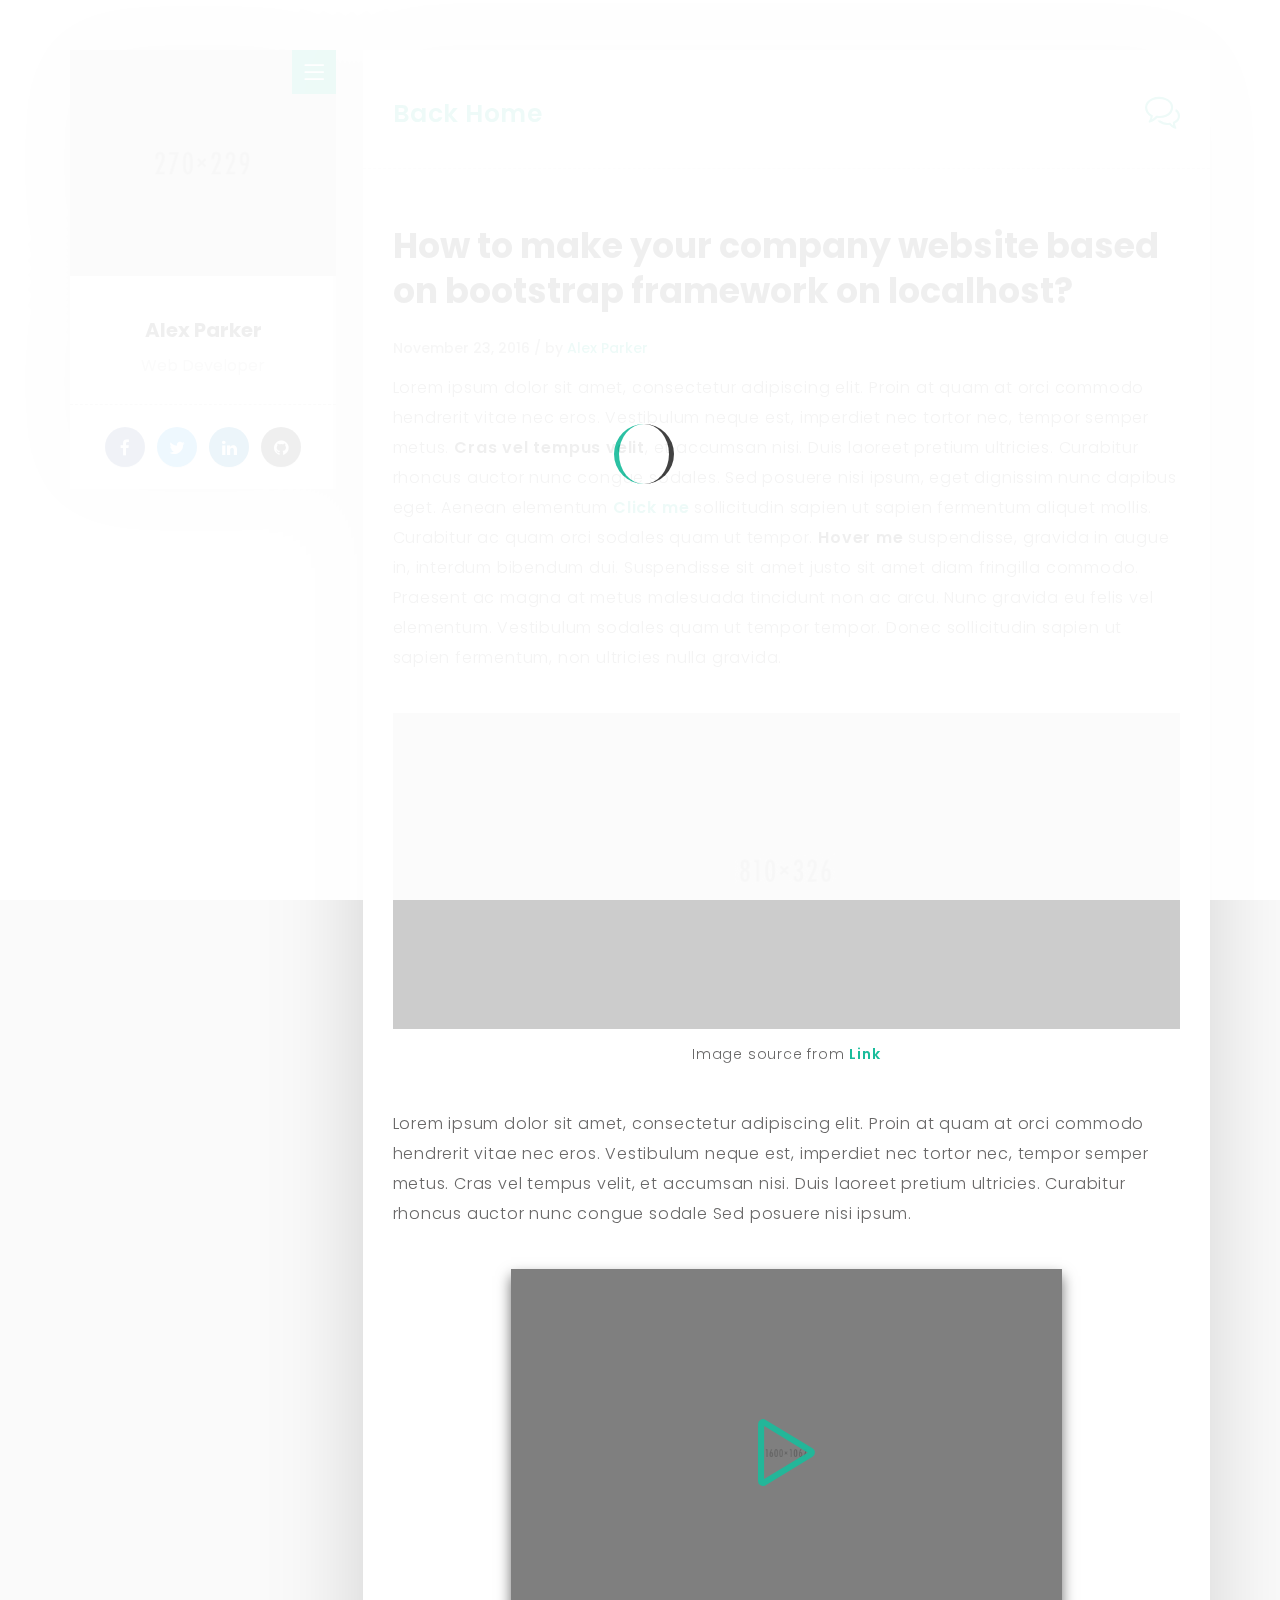
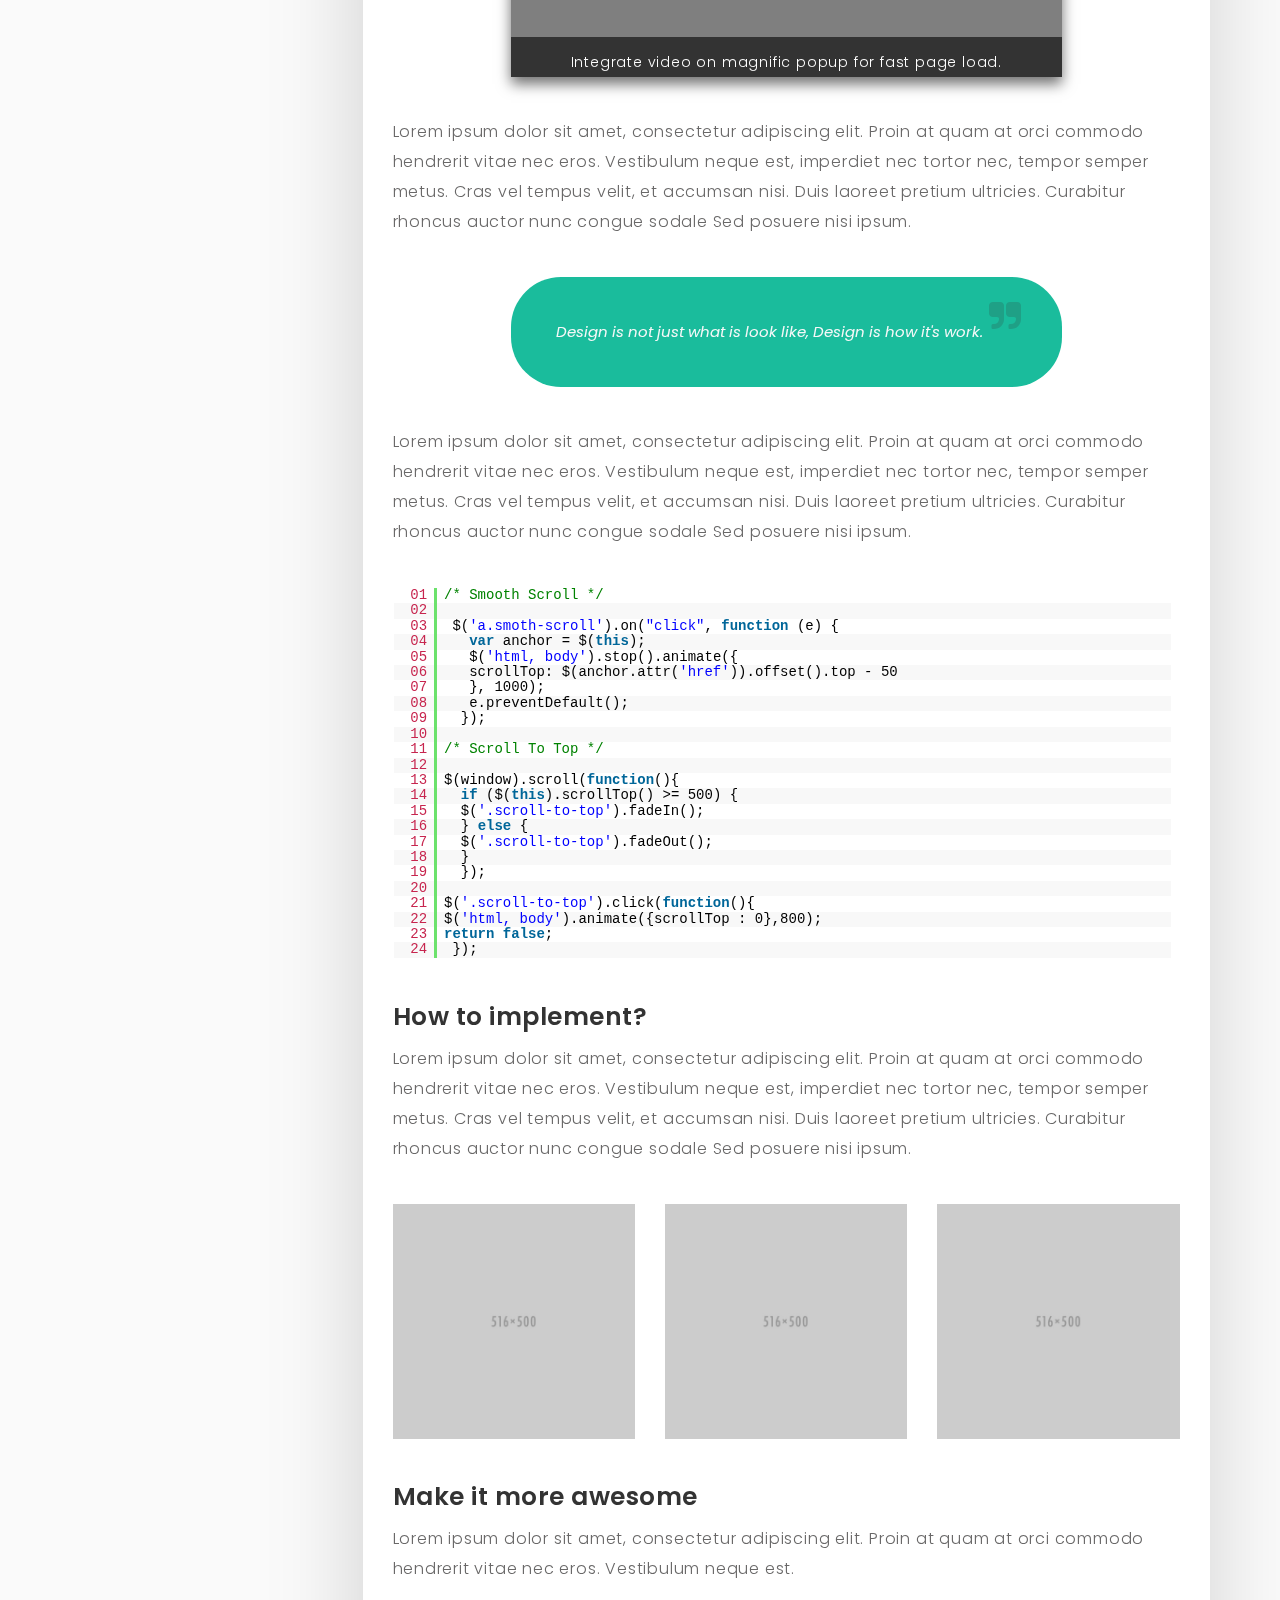
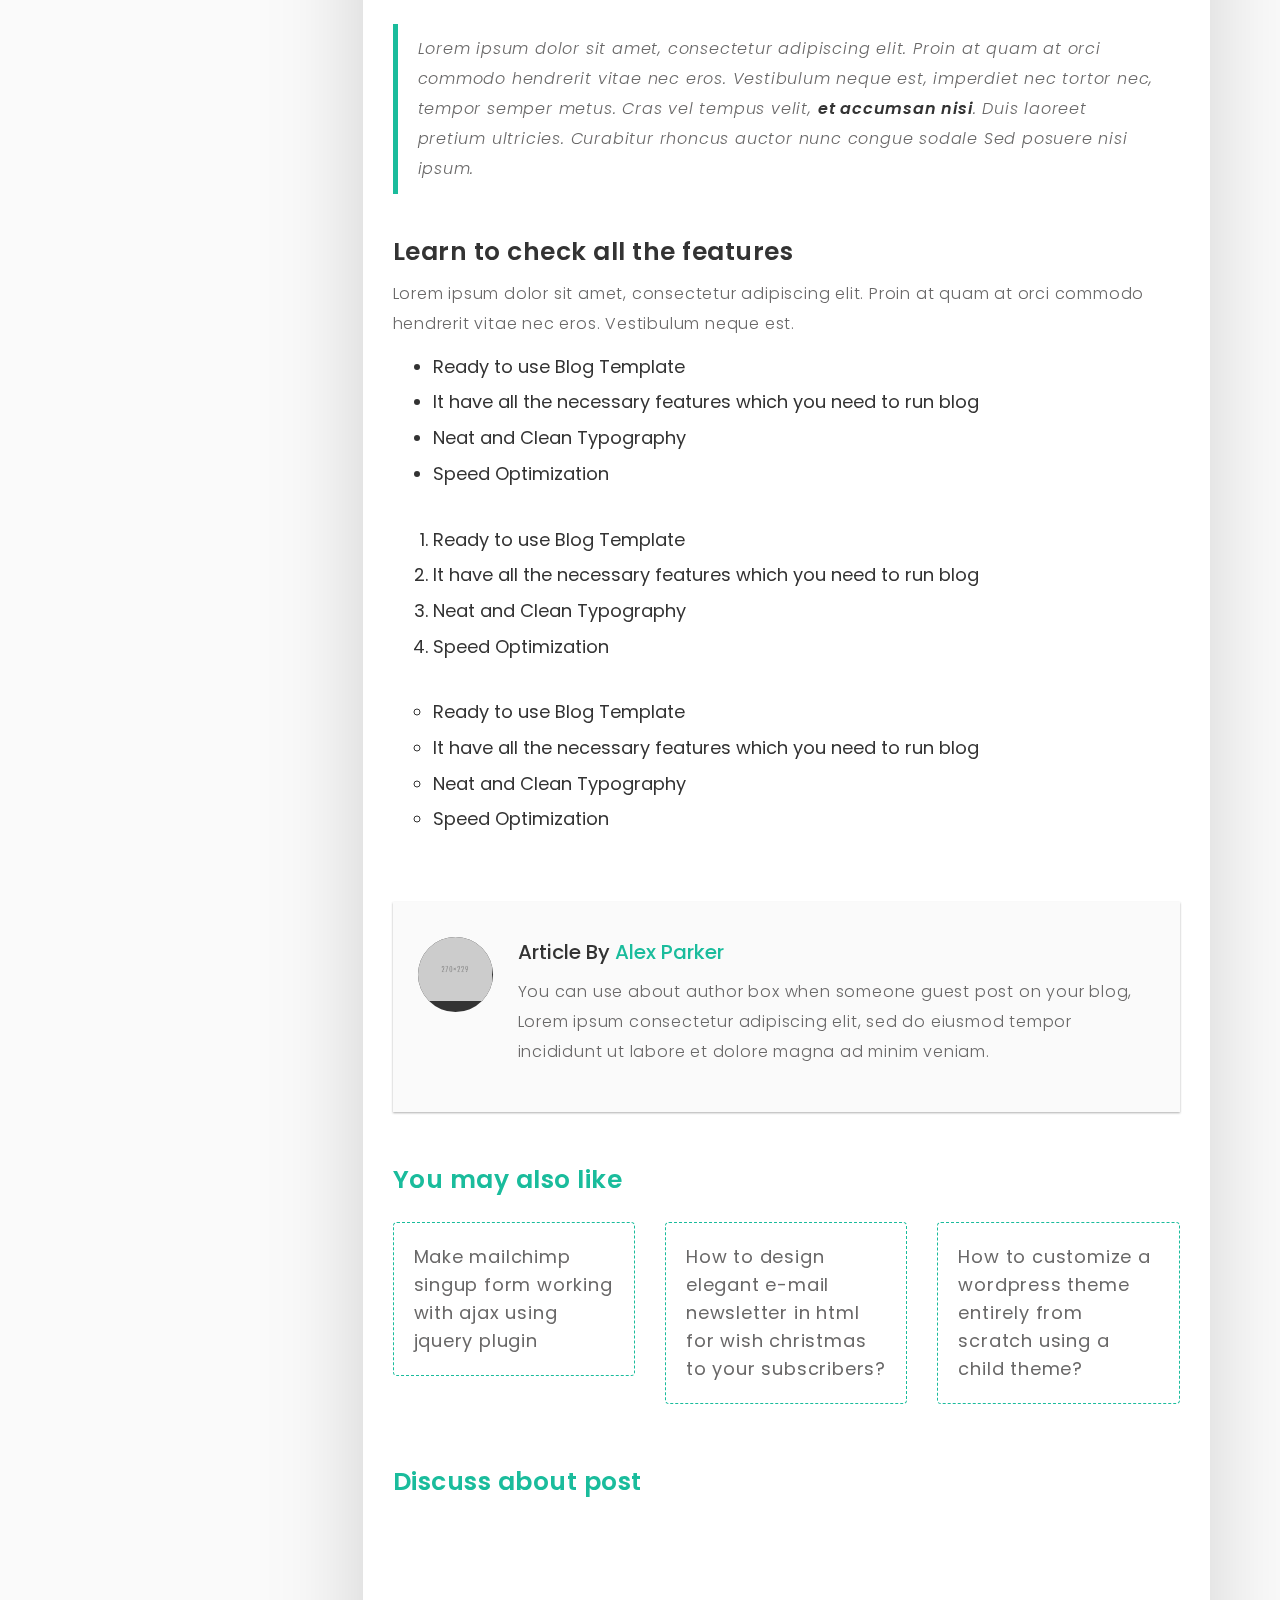
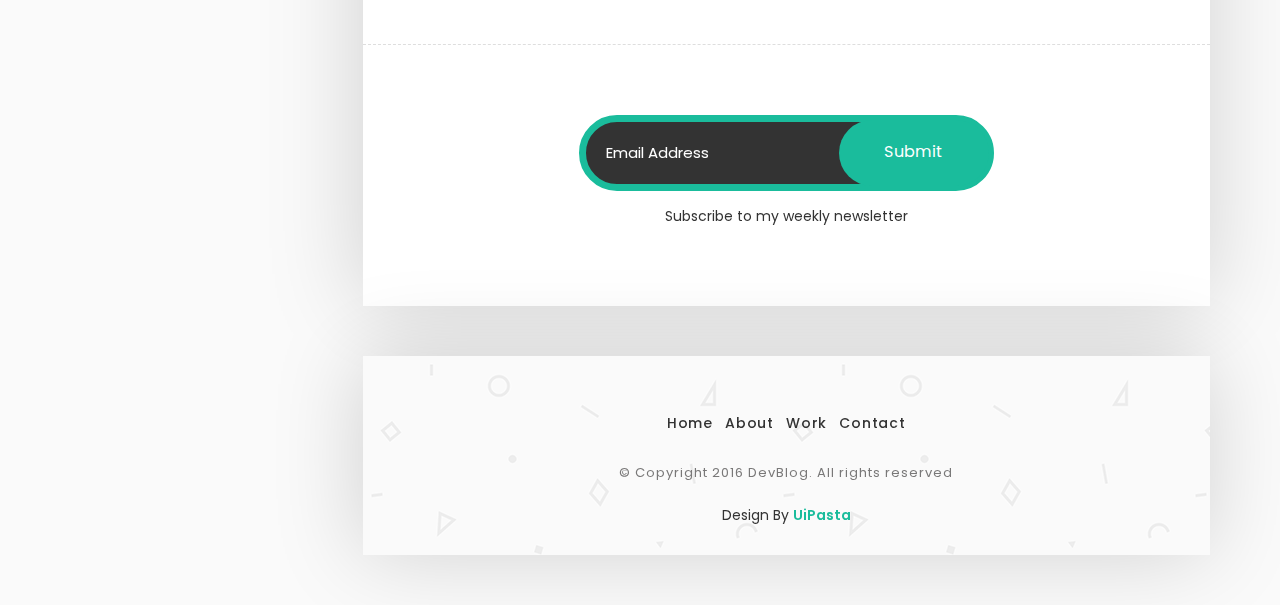
<file: templates/default_orig/single.html>
﻿<!DOCTYPE html>
<html lang="en">

  <head>
    
    <!-- Meta Tag -->
    <meta charset="UTF-8">
    <meta name="viewport" content="width=device-width, initial-scale=1.0">
    <meta http-equiv="X-UA-Compatible" content="IE=edge">
    
    <!-- SEO -->
    <meta name="description" content="150 words">
    <meta name="author" content="uipasta">
    <meta name="url" content="http://www.yourdomainname.com">
    <meta name="copyright" content="company name">
    <meta name="robots" content="index,follow">
    
    
    <title>DevBlog - Personal Blog Template</title>
    
    <!-- Favicon -->
    <link rel="shortcut icon" href="images/favicon/favicon.ico">
    <link rel="apple-touch-icon" sizes="144x144" type="image/x-icon" href="images/favicon/apple-touch-icon.png">
    
    <!-- All CSS Plugins -->
    <link rel="stylesheet" type="text/css" href="css/plugin.css">
    
    <!-- Main CSS Stylesheet -->
    <link rel="stylesheet" type="text/css" href="css/style.css">
    
    <!-- Google Web Fonts  -->
    <link rel="stylesheet" href="https://fonts.googleapis.com/css?family=Poppins:400,300,500,600,700">
    
    <!-- Syntax Highlighter  -->
    <link rel="stylesheet" type="text/css" href="css/syntax/shCore.css">
    <link rel="stylesheet" type="text/css" href="css/syntax/shThemeDefault.css">
    
    
    <!-- HTML5 shiv and Respond.js support IE8 or Older for HTML5 elements and media queries -->
    <!--[if lt IE 9]>
	   <script src="https://oss.maxcdn.com/html5shiv/3.7.3/html5shiv.min.js"></script>
	   <script src="https://oss.maxcdn.com/respond/1.4.2/respond.min.js"></script>
    <![endif]-->
    

  </head>

 <body>

	
     
	 <!-- Preloader Start -->
     <div class="preloader">
	   <div class="rounder"></div>
      </div>
      <!-- Preloader End -->
      
      
    
    
    <div id="main">
        <div class="container">
            <div class="row">
            	
               
                 
                 <!-- About Me (Left Sidebar) Start -->
                 <div class="col-md-3">
                   <div class="about-fixed">
                    
                     <div class="my-pic">
                        <img src="images/pic/my-pic.png" alt="">
                        <a href="javascript:void(0)" class="collapsed" data-target="#menu" data-toggle="collapse"><i class="icon-menu menu"></i></a>
                         <div id="menu" class="collapse">
                           <ul class="menu-link">
                               <li><a href="about.html">About</a></li>
                               <li><a href="work.html">Work</a></li>
                               <li><a href="contact.html">Contact</a></li>
                            </ul>
                         </div>
                        </div>
                      
                      
                      
                      <div class="my-detail">
                    	
                        <div class="white-spacing">
                            <h1>Alex Parker</h1>
                            <span>Web Developer</span>
                        </div> 
                       
                       <ul class="social-icon">
                         <li><a href="#" target="_blank" class="facebook"><i class="fa fa-facebook"></i></a></li>
                         <li><a href="#" target="_blank" class="twitter"><i class="fa fa-twitter"></i></a></li>
                         <li><a href="#" target="_blank" class="linkedin"><i class="fa fa-linkedin"></i></a></li>
                         <li><a href="#" target="_blank" class="github"><i class="fa fa-github"></i></a></li>
                        </ul>

                    </div>
                  </div>
                </div>
                <!-- About Me (Left Sidebar) End -->
                
                
                
                
                 
                 <!-- Blog Post (Right Sidebar) Start -->
                 <div class="col-md-9">
                    <div class="col-md-12 page-body">
                    	<div class="row">
                    		
                            
                            <div class="sub-title">
                           		<a href="index.html" title="Go to Home Page"><h2>Back Home</h2></a>
                                <a href="#comment" class="smoth-scroll"><i class="icon-bubbles"></i></a>
                             </div>
                            
                            
                            <div class="col-md-12 content-page">
                              <div class="col-md-12 blog-post">
                            	
                                
                                <!-- Post Headline Start -->
                                <div class="post-title">
                                    <h1>How to make your company website based on bootstrap framework on localhost?</h1> 
                                   </div>
                                   <!-- Post Headline End -->
                                    
                                    
                                <!-- Post Detail Start -->
                                <div class="post-info">
                                    <span>November 23, 2016 / by <a href="#" target="_blank">Alex Parker</a></span>
                                   </div>
                                   <!-- Post Detail End -->
                                    
                                    
                                    <p>Lorem ipsum dolor sit amet, consectetur adipiscing elit. Proin at quam at orci commodo hendrerit vitae nec eros. Vestibulum neque est, imperdiet nec tortor nec, tempor semper metus. <b>Cras vel tempus velit</b>, et accumsan nisi. Duis laoreet pretium ultricies. Curabitur rhoncus auctor nunc congue sodales. Sed posuere nisi ipsum, eget dignissim nunc dapibus eget. Aenean elementum <b><a href="javascript:void(0)" data-toggle="popover" data-placement="top" data-content="You can write any text here">Click me</a></b> sollicitudin sapien ut sapien fermentum aliquet mollis. Curabitur ac quam orci sodales quam ut tempor. <b data-toggle="tooltip" data-placement="top" title="You can write any text here.">Hover me</b> suspendisse, gravida in augue in, interdum bibendum dui. Suspendisse sit amet justo sit amet diam fringilla commodo. Praesent ac magna at metus malesuada tincidunt non ac arcu. Nunc gravida eu felis vel elementum. Vestibulum sodales quam ut tempor tempor. Donec sollicitudin sapien ut sapien fermentum, non ultricies nulla gravida.</p>
                                    
                                
                                <!-- Post Image Start -->
                                <div class="post-image margin-top-40 margin-bottom-40">
                                   <img src="images/blog/1.jpg" alt="">
                                   <p>Image source from <a href="#" target="_blank">Link</a></p>                                      
                                  </div>
                                  <!-- Post Image End -->
                                  
                                  
                                   <p>Lorem ipsum dolor sit amet, consectetur adipiscing elit. Proin at quam at orci commodo hendrerit vitae nec eros. Vestibulum neque est, imperdiet nec tortor nec, tempor semper metus. Cras vel tempus velit, et accumsan nisi. Duis laoreet pretium ultricies. Curabitur rhoncus auctor nunc congue sodale Sed posuere nisi ipsum.</p>
                                   
                                 
                                 
                                 <!-- Post Video Tutorial Start -->
                                 <div class="video-box margin-top-40 margin-bottom-40">
                                  <div class="video-tutorial">
                                   <a class="video-popup" href="https://www.youtube.com/watch?v=O2Bsw3lrhvs" title="Video Tutorial">
                                   <img src="images/blog/4.jpg" alt="">
                                   </a>                           
                                  </div>
                                 <p>Integrate video on magnific popup for fast page load.</p>
                                </div>
                                <!-- Post Video Tutorial End -->
                                
                                  
                                   
                                   <p>Lorem ipsum dolor sit amet, consectetur adipiscing elit. Proin at quam at orci commodo hendrerit vitae nec eros. Vestibulum neque est, imperdiet nec tortor nec, tempor semper metus. Cras vel tempus velit, et accumsan nisi. Duis laoreet pretium ultricies. Curabitur rhoncus auctor nunc congue sodale Sed posuere nisi ipsum.</p>
                                   
                                  
                                  
                                  <!-- Post Blockquote Start -->
                                  <div class="post-quote margin-top-40 margin-bottom-40">
                                    <blockquote>Design is not just what is look like, Design is how it's work.</blockquote>
                                  </div>
                                  <!-- Post Blockquote End -->
                                  
                                  
                                   
                                   <p>Lorem ipsum dolor sit amet, consectetur adipiscing elit. Proin at quam at orci commodo hendrerit vitae nec eros. Vestibulum neque est, imperdiet nec tortor nec, tempor semper metus. Cras vel tempus velit, et accumsan nisi. Duis laoreet pretium ultricies. Curabitur rhoncus auctor nunc congue sodale Sed posuere nisi ipsum.</p>
                                   
                                 
                                  
                                  <!-- Post Coding (SyntaxHighlighter) Start -->
                                  <div class="margin-top-40 margin-bottom-40">  
                                   <pre class="brush: js">
                                   /* Smooth Scroll */

                                    $('a.smoth-scroll').on("click", function (e) {
                                      var anchor = $(this);
                                      $('html, body').stop().animate({
                                      scrollTop: $(anchor.attr('href')).offset().top - 50
                                      }, 1000);
                                      e.preventDefault();
                                     });
				 
                                   /* Scroll To Top */
		
                                   $(window).scroll(function(){
                                     if ($(this).scrollTop() >= 500) {
                                     $('.scroll-to-top').fadeIn();
                                     } else {
                                     $('.scroll-to-top').fadeOut();
                                     }
                                     });
	
	                               $('.scroll-to-top').click(function(){
                                   $('html, body').animate({scrollTop : 0},800);
                                   return false;
                                    });
                                  </pre>
                                 </div>
                                 <!-- Post Coding (SyntaxHighlighter) End -->
                                 
                                  
                                  
                                  <div class="post-title">
                                    <h2>How to implement?</h2> 
                                   </div>
                                   
                                   
                                   <p>Lorem ipsum dolor sit amet, consectetur adipiscing elit. Proin at quam at orci commodo hendrerit vitae nec eros. Vestibulum neque est, imperdiet nec tortor nec, tempor semper metus. Cras vel tempus velit, et accumsan nisi. Duis laoreet pretium ultricies. Curabitur rhoncus auctor nunc congue sodale Sed posuere nisi ipsum.</p>
                                   
                                     
                                  
                                  
                                  <!-- Post Image Gallery Start -->
                                  <div class="row margin-top-40 margin-bottom-40">
                                 
                                    <div class="col-md-4 col-sm-6 col-xs-12">
                                      <a href="images/blog/7.jpg" class="image-popup" title="image Title">
                                      <img src="images/blog/7.jpg" class="img-responsive" alt="">
                                     </a>
                                    </div>
                    
                                    <div class="col-md-4 col-sm-6 col-xs-12">
                                      <a href="images/blog/5.jpg" class="image-popup" title="image Title">
                                      <img src="images/blog/5.jpg" class="img-responsive" alt="">
                                     </a>
                                    </div>
                    
                                   <div class="col-md-4 col-sm-6 col-xs-12">
                                     <a href="images/blog/6.jpg" class="image-popup" title="image Title">
                                     <img src="images/blog/6.jpg" class="img-responsive" alt="">
                                    </a>
                                   </div>
                                
                                 </div>
                                 <!-- Post Image Gallery End -->
                                 
                                
                                
                                  <div class="post-title">
                                    <h2>Make it more awesome</h2> 
                                   </div>
                                   
                                   
                                   <p>Lorem ipsum dolor sit amet, consectetur adipiscing elit. Proin at quam at orci commodo hendrerit vitae nec eros. Vestibulum neque est.</p>
                                 
                                   
                                  
                                  <!-- Post Blockquote (Italic Style) Start -->
                                  <blockquote class="margin-top-40 margin-bottom-40">
                                    <p>Lorem ipsum dolor sit amet, consectetur adipiscing elit. Proin at quam at orci commodo hendrerit vitae nec eros. Vestibulum neque est, imperdiet nec tortor nec, tempor semper metus. Cras vel tempus velit, <b>et accumsan nisi</b>. Duis laoreet pretium ultricies. Curabitur rhoncus auctor nunc congue sodale Sed posuere nisi ipsum.</p>
                                   </blockquote>
                                   <!-- Post Blockquote (Italic Style) End -->
                                   
                                   
                                  
                                  
                                  <div class="post-title">
                                    <h2>Learn to check all the features</h2> 
                                   </div>
                                   
                                   
                                   <p>Lorem ipsum dolor sit amet, consectetur adipiscing elit. Proin at quam at orci commodo hendrerit vitae nec eros. Vestibulum neque est.</p>
                                 
                                   
                                  
                                  <!-- Post List Style Start -->
                                  <div class="list">
                                   <ul>
                                     <li>Ready to use Blog Template</li>
                                     <li>It have all the necessary features which you need to run blog</li>
                                     <li>Neat and Clean Typography</li>
                                     <li>Speed Optimization</li>
                                    </ul>
                                   </div>
                                   
                                   
                                  <div class="list list-style margin-top-40">
                                   <ul>
                                     <li>Ready to use Blog Template</li>
                                     <li>It have all the necessary features which you need to run blog</li>
                                     <li>Neat and Clean Typography</li>
                                     <li>Speed Optimization</li>
                                    </ul>
                                   </div>
                                   
                                   
                                  <div class="list list-style-2 margin-top-40">
                                   <ul>
                                     <li>Ready to use Blog Template</li>
                                     <li>It have all the necessary features which you need to run blog</li>
                                     <li>Neat and Clean Typography</li>
                                     <li>Speed Optimization</li>
                                    </ul>
                                   </div>
                                   <!-- Post List Style End -->

                                  
                                  
                                  
                                  <!-- Post Author Bio Box Start -->
                                  <div class="about-author margin-top-70 margin-bottom-50">
                                    
                                    <div class="picture">
                                      <img src="images/blog/author.png" class="img-responsive" alt="">
                                     </div>
                                   
                                    <div class="c-padding">
                                       <h3>Article By <a href="#" target="_blank" data-toggle="tooltip" data-placement="top" title="Visit Alex Website">Alex Parker</a></h3>
                                       <p>You can use about author box when someone guest post on your blog, Lorem ipsum consectetur adipiscing elit, sed do eiusmod tempor incididunt ut labore et dolore magna ad minim veniam.</p>
                                      </div>
                                    </div>
                                    <!-- Post Author Bio Box End -->
                                    
                                    
                                    
                                    
                                  <!-- You May Also Like Start -->
                                  <div class="you-may-also-like margin-top-50 margin-bottom-50">
                                    <h3>You may also like</h3>
                                     <div class="row">
                                 
                                    <div class="col-md-4 col-sm-6 col-xs-12">
                                      <a href="single.html"><p>Make mailchimp singup form working with ajax using jquery plugin</p></a>
                                     </div>
                    
                                    <div class="col-md-4 col-sm-6 col-xs-12">
                                      <a href="single.html"><p>How to design elegant e-mail newsletter in html for wish christmas to your subscribers?</p></a>
                                     </div>
                    
                                    <div class="col-md-4 col-sm-6 col-xs-12">
                                      <a href="single.html"><p>How to customize a wordpress theme entirely from scratch using a child theme?</p></a>
                                     </div>
                                    
                                    </div>
                                  </div>
                                  <!-- You May Also Like End -->
                                    
                                   
                                  
                                  
                                  <!-- Post Comment (Disqus) Start -->
                                  <div id="comment" class="comment">
                                    <h3>Discuss about post</h3>
                                     
                                     
                                     <!-- Disqus Code Start  (Please Note: Disqus will not be load on local, You have to upload it on server.)-->
                                     <div id="disqus_thread"></div>
							          <script>
					
					/***  RECOMMENDED CONFIGURATION VARIABLES: EDIT AND UNCOMMENT THE SECTION BELOW TO INSERT DYNAMIC VALUES FROM YOUR PLATFORM OR CMS. LEARN WHY DEFINING THESE VARIABLES IS IMPORTANT: https://disqus.com/admin/universalcode/#configuration-variables.
							
							var disqus_config = function () {
							this.page.url = PAGE_URL;  // Replace PAGE_URL with your page's canonical URL variable
							this.page.identifier = PAGE_IDENTIFIER; // Replace PAGE_IDENTIFIER with your page's unique identifier variable
							};
							*/
							
							           (function() { // DON'T EDIT BELOW THIS LINE
							           var d = document, s = d.createElement('script');
							           s.src = '//uipasta.disqus.com/embed.js';   // Please change the url from your own disqus id
							           s.setAttribute('data-timestamp', +new Date());
							           (d.head || d.body).appendChild(s);
							           })();
							          </script>
			  <noscript>Please enable JavaScript to view the <a href="https://disqus.com/?ref_noscript">comments powered by Disqus.</a></noscript>
              <!-- Disqus Code End -->
              
                                   </div>
                                   <!-- Post Comment (Disqus) End -->
                                  
                                   

                                </div>    
                             </div>
                              
                         </div>
                         
                        
                        
                        <!-- Subscribe Form Start -->
                        <div class="col-md-8 col-md-offset-2">
                           <form id="mc-form" method="post" action="http://uipasta.us14.list-manage.com/subscribe/post?u=854825d502cdc101233c08a21&amp;id=86e84d44b7">
								
						  <div class="subscribe-form margin-top-20">
							 <input id="mc-email" type="email" placeholder="Email Address" class="text-input">
							  <button class="submit-btn" type="submit">Submit</button>
								</div>
                                <p>Subscribe to my weekly newsletter</p>
								<label for="mc-email" class="mc-label"></label>
							  </form>
                             
                           </div>
                           <!-- Subscribe Form End -->
                           
                           
                         </div>
                     
                     
                       
                       <!-- Footer Start -->
                       <div class="col-md-12 page-body margin-top-50 footer">
                          <footer>
                          <ul class="menu-link">
                               <li><a href="index.html">Home</a></li>
                               <li><a href="about.html">About</a></li>
                               <li><a href="work.html">Work</a></li>
                               <li><a href="contact.html">Contact</a></li>
                            </ul>
                            
                          <p>© Copyright 2016 DevBlog. All rights reserved</p>
						  
						  
						  <!-- UiPasta Credit Start -->
                          <div class="uipasta-credit">Design By <a href="http://www.uipasta.com" target="_blank">UiPasta</a></div>
                          <!-- UiPasta Credit End -->
						  
                           
                         </footer>
                       </div>
                       <!-- Footer End -->
                     
                     
                  </div>
                  <!-- Blog Post (Right Sidebar) End -->
                
            </div>
         </div>
      </div>
    
    
    
     
     <!-- Endpage Box (Popup When Scroll Down) Start -->
     <div id="scroll-down-popup" class="endpage-box">
       <h4>Read Also</h4>
       <a href="#">How to make your company website based on bootstrap framework...</a>
      </div>
      <!-- Endpage Box (Popup When Scroll Down) End -->
      
    
    
    
    <!-- Back to Top Start -->
    <a href="#" class="scroll-to-top"><i class="fa fa-long-arrow-up"></i></a>
    <!-- Back to Top End -->
    
    
    <!-- All Javascript Plugins  -->
    <script type="text/javascript" src="js/jquery.min.js"></script>
    <script type="text/javascript" src="js/plugin.js"></script>
    
    <!-- Main Javascript File  -->
    <script type="text/javascript" src="js/scripts.js"></script>
    
    <!-- Syntax Highlighter Javascript File  -->
    <script type="text/javascript" src="js/syntax/shCore.js"></script>
    <script type="text/javascript" src="js/syntax/shBrushCss.js"></script>
    <script type="text/javascript" src="js/syntax/shBrushJScript.js"></script>
    <script type="text/javascript" src="js/syntax/shBrushPerl.js"></script>
    <script type="text/javascript" src="js/syntax/shBrushPhp.js"></script>
    <script type="text/javascript" src="js/syntax/shBrushPlain.js"></script>
    <script type="text/javascript" src="js/syntax/shBrushPython.js"></script>
    <script type="text/javascript" src="js/syntax/shBrushRuby.js"></script>
    <script type="text/javascript" src="js/syntax/shBrushSql.js"></script>
    <script type="text/javascript" src="js/syntax/shBrushVb.js"></script>
    <script type="text/javascript" src="js/syntax/shBrushXml.js"></script>
    
	<!-- Syntax Highlighter Call Function -->
	<script type="text/javascript">
		SyntaxHighlighter.config.clipboardSwf = 'js/syntax/clipboard.swf';
		SyntaxHighlighter.all();
	</script>

    
   </body>
 </html>
</file>
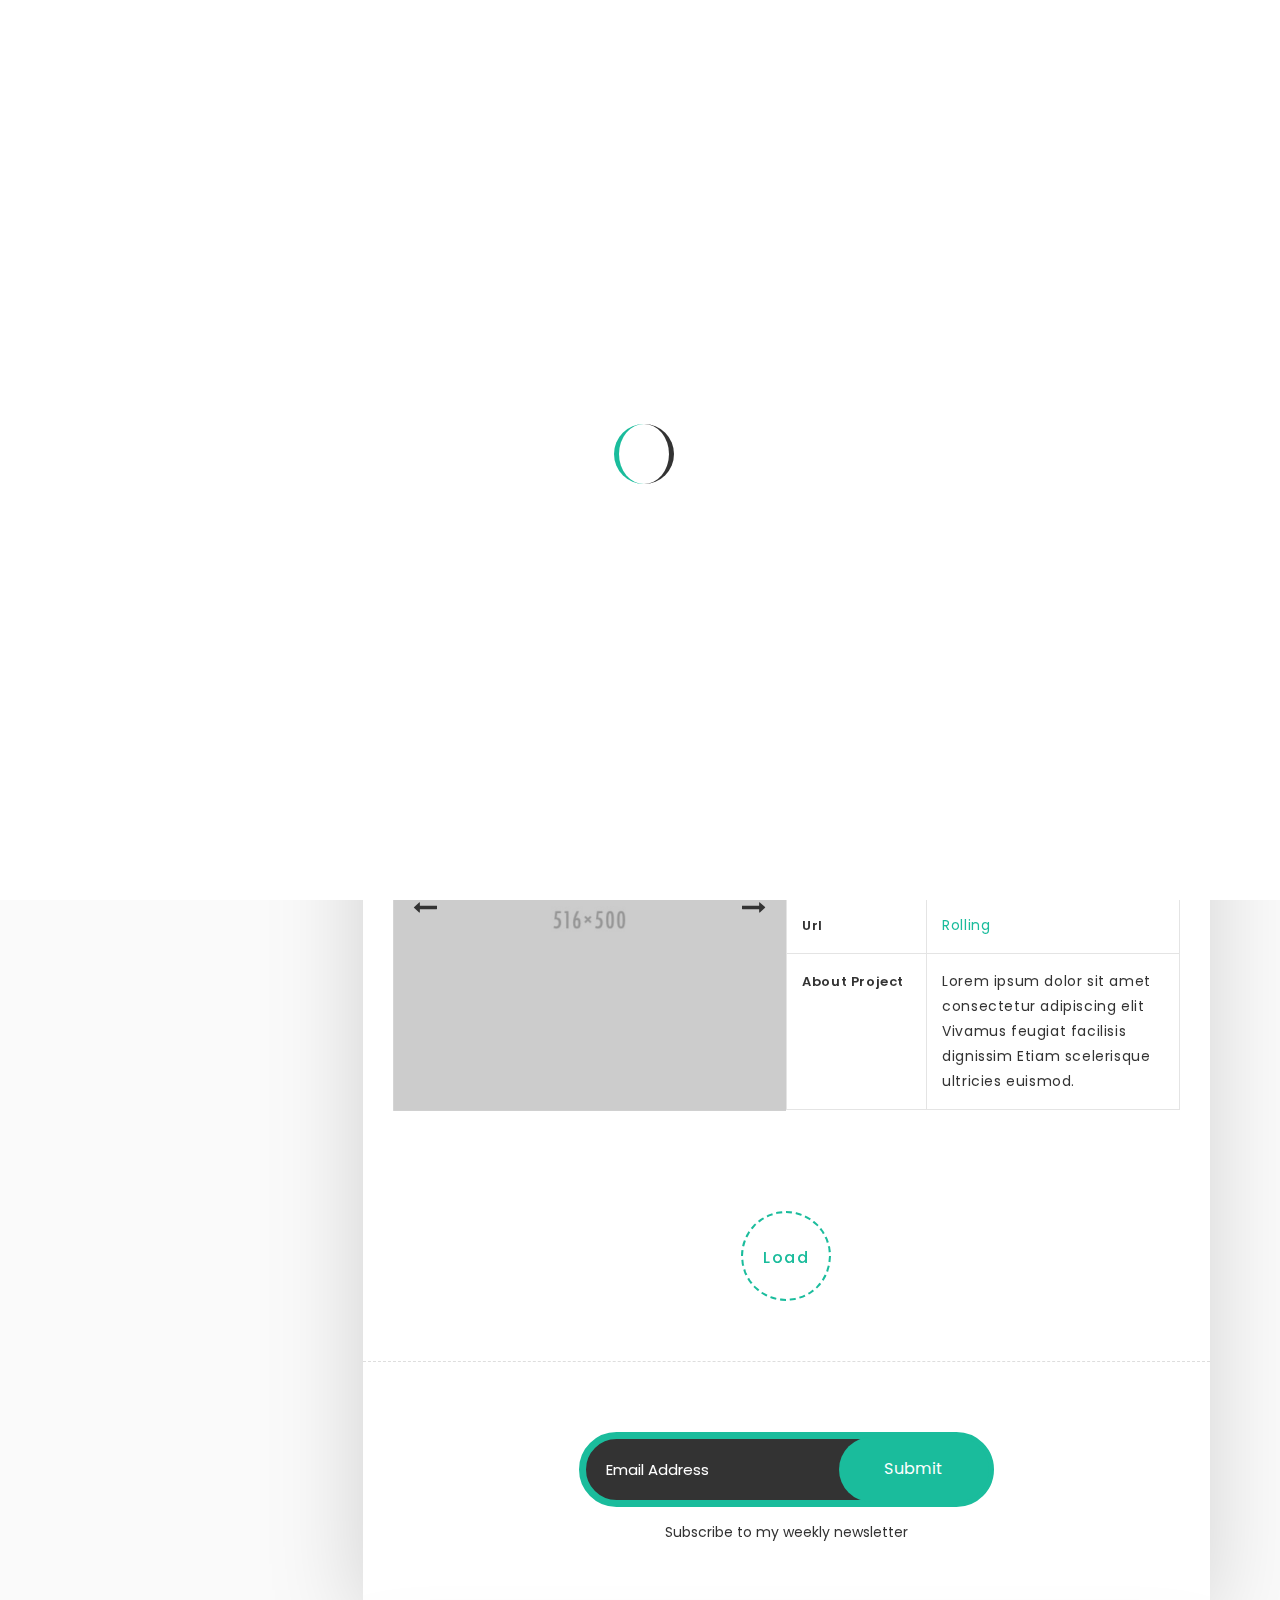
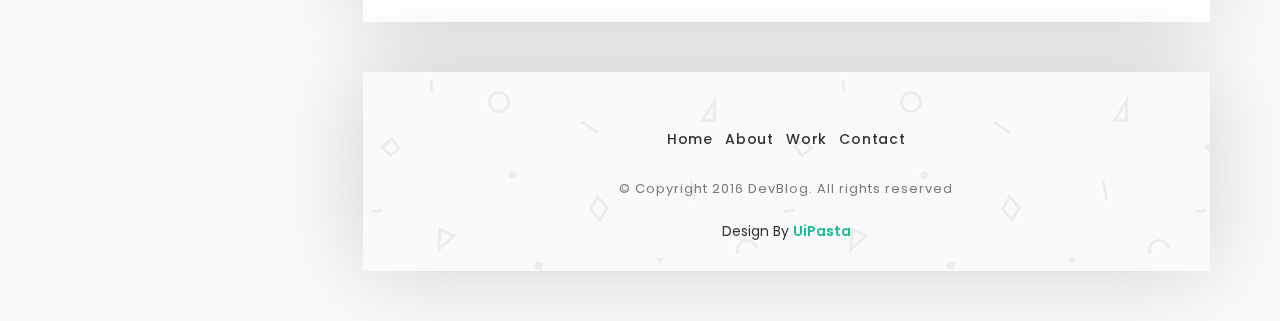
<file: templates/default_orig/work.html>
﻿<!DOCTYPE html>
<html lang="en">

  <head>
    
    <!-- Meta Tag -->
    <meta charset="UTF-8">
    <meta name="viewport" content="width=device-width, initial-scale=1.0">
    <meta http-equiv="X-UA-Compatible" content="IE=edge">
    
    <!-- SEO -->
    <meta name="description" content="150 words">
    <meta name="author" content="uipasta">
    <meta name="url" content="http://www.yourdomainname.com">
    <meta name="copyright" content="company name">
    <meta name="robots" content="index,follow">
    
    
    <title>DevBlog - Personal Blog Template</title>
    
    <!-- Favicon -->
    <link rel="shortcut icon" href="images/favicon/favicon.ico">
    <link rel="apple-touch-icon" sizes="144x144" type="image/x-icon" href="images/favicon/apple-touch-icon.png">
    
    <!-- All CSS Plugins -->
    <link rel="stylesheet" type="text/css" href="css/plugin.css">
    
    <!-- Main CSS Stylesheet -->
    <link rel="stylesheet" type="text/css" href="css/style.css">
    
    <!-- Google Web Fonts  -->
    <link rel="stylesheet" href="https://fonts.googleapis.com/css?family=Poppins:400,300,500,600,700">
    
    
    <!-- HTML5 shiv and Respond.js support IE8 or Older for HTML5 elements and media queries -->
    <!--[if lt IE 9]>
	   <script src="https://oss.maxcdn.com/html5shiv/3.7.3/html5shiv.min.js"></script>
	   <script src="https://oss.maxcdn.com/respond/1.4.2/respond.min.js"></script>
    <![endif]-->
    

  </head>

 <body>

	
     
	 <!-- Preloader Start -->
     <div class="preloader">
	   <div class="rounder"></div>
      </div>
      <!-- Preloader End -->
      
      
    
    
    <div id="main">
        <div class="container">
            <div class="row">
            	
               
                 
                 <!-- About Me (Left Sidebar) Start -->
                 <div class="col-md-3">
                   <div class="about-fixed">
                    
                     <div class="my-pic">
                        <img src="images/pic/my-pic.png" alt="">
                        <a href="javascript:void(0)" class="collapsed" data-target="#menu" data-toggle="collapse"><i class="icon-menu menu"></i></a>
                         <div id="menu" class="collapse">
                           <ul class="menu-link">
                               <li><a href="about.html">About</a></li>
                               <li><a href="work.html">Work</a></li>
                               <li><a href="contact.html">Contact</a></li>
                            </ul>
                         </div>
                        </div>
                      
                      
                      
                      <div class="my-detail">
                    	
                        <div class="white-spacing">
                            <h1>Alex Parker</h1>
                            <span>Web Developer</span>
                        </div> 
                       
                       <ul class="social-icon">
                         <li><a href="#" target="_blank" class="facebook"><i class="fa fa-facebook"></i></a></li>
                         <li><a href="#" target="_blank" class="twitter"><i class="fa fa-twitter"></i></a></li>
                         <li><a href="#" target="_blank" class="linkedin"><i class="fa fa-linkedin"></i></a></li>
                         <li><a href="#" target="_blank" class="github"><i class="fa fa-github"></i></a></li>
                        </ul>

                    </div>
                  </div>
                </div>
                <!-- About Me (Left Sidebar) End -->
                
                
                
                
                 
                 <!-- Portfolio (Right Sidebar) Start -->
                 <div class="col-md-9">
                    <div class="col-md-12 page-body">
                    	<div class="row">
                    		
                            
                            <div class="sub-title">
                           		<h2>My Portfolio</h2>
                                <a href="contact.html"><i class="icon-envelope"></i></a>
                             </div>
                            
                            
                            <div class="col-md-12 content-page">
                              <div class="col-md-12 blog-post">
                            	
                                
                                <!-- Intro Start -->
                                <div class="post-title margin-bottom-30">
                                    <h1>Let's take a look on <span class="main-color">My Work</span></h1>
                                   </div>
                                   <!-- Intro End -->
                                   
                                   
                                   
                                   
                             <!-- Portfolio Start -->
                             <div>
                          
                               
                               <!-- Portfolio Detail Start -->
                               <div class="row portfolio">
                                 <div class="col-sm-6 custom-pad-1">
                                     <img src="images/portfolio/1.jpg" class="img-responsive" alt="">
                                  </div>
                
                         
                                 <div class="col-sm-6 custom-pad-2">
                                   <div class="table-responsive">
                                    <table class="table table-bordered">
						             <tbody>
							     
                                     <tr>
								      <td><b>Skills</b></td>
								      <td>HTML5 / CSS3 / JAVASCRIPT</td>
							         </tr>
                                  
                                     <tr>
								      <td><b>Duration</b></td>
								      <td>20 Days</td>
							         </tr>
							
                                     <tr>
								      <td><b>Cost</b></td>
								      <td>$5000</td>
							         </tr>
                            
                                     <tr>
								      <td><b>Url</b></td>
								      <td><a href="http://www.uipasta.com" title="uipasta">Rolling</a></td>
							         </tr>
                            
                                     <tr>
								      <td><b>About Project</b></td>
								      <td>Lorem ipsum dolor sit amet consectetur adipiscing elit Vivamus feugiat facilisis dignissim Etiam scelerisque ultricies euismod.</td>
							         </tr>
						          </tbody>
					            </table>

                              </div>
                            </div>
                           </div>
                           <!-- Portfolio Detail End -->
                           
                          
                               
                               <!-- Portfolio Detail Start -->
                               <div class="row portfolio">
                                 <div class="col-sm-6 custom-pad-1">
                                   <div class="image-carousel">
                                     <img src="images/portfolio/2.jpg" class="img-responsive" alt="">
                                     <img src="images/portfolio/3.jpg" class="img-responsive" alt="">
                                    </div>
                                  </div>
                
                         
                                 <div class="col-sm-6 custom-pad-2">
                                   <div class="table-responsive">
                                    <table class="table table-bordered">
						             <tbody>
							     
                                     <tr>
								      <td><b>Skills</b></td>
								      <td>HTML5 / CSS3 / JAVASCRIPT</td>
							         </tr>
                                  
                                     <tr>
								      <td><b>Duration</b></td>
								      <td>20 Days</td>
							         </tr>
							
                                     <tr>
								      <td><b>Cost</b></td>
								      <td>$5000</td>
							         </tr>
                            
                                     <tr>
								      <td><b>Url</b></td>
								      <td><a href="http://www.uipasta.com" title="uipasta">Rolling</a></td>
							         </tr>
                            
                                     <tr>
								      <td><b>About Project</b></td>
								      <td>Lorem ipsum dolor sit amet consectetur adipiscing elit Vivamus feugiat facilisis dignissim Etiam scelerisque ultricies euismod.</td>
							         </tr>
						          </tbody>
					            </table>

                              </div>
                            </div>
                           </div>
                           <!-- Portfolio Detail End -->
                           
                           
                               
                               <!-- Portfolio Detail Start -->
                               <div class="row portfolio">
                                 <div class="col-sm-6 custom-pad-1">
                                     <img src="images/portfolio/4.jpg" class="img-responsive" alt="">
                                  </div>
                
                         
                                 <div class="col-sm-6 custom-pad-2">
                                   <div class="table-responsive">
                                    <table class="table table-bordered">
						             <tbody>
							     
                                     <tr>
								      <td><b>Skills</b></td>
								      <td>HTML5 / CSS3 / JAVASCRIPT</td>
							         </tr>
                                  
                                     <tr>
								      <td><b>Duration</b></td>
								      <td>20 Days</td>
							         </tr>
							
                                     <tr>
								      <td><b>Cost</b></td>
								      <td>$5000</td>
							         </tr>
                            
                                     <tr>
								      <td><b>Url</b></td>
								      <td><a href="http://www.uipasta.com" title="uipasta">Rolling</a></td>
							         </tr>
                            
                                     <tr>
								      <td><b>About Project</b></td>
								      <td>Lorem ipsum dolor sit amet consectetur adipiscing elit Vivamus feugiat facilisis dignissim Etiam scelerisque ultricies euismod.</td>
							         </tr>
						          </tbody>
					            </table>

                              </div>
                            </div>
                           </div>
                           <!-- Portfolio Detail End -->
                           
                           
                           
                               <!-- Portfolio Detail Start -->
                               <div class="row portfolio">
                                 <div class="col-sm-6 custom-pad-1">
                                     <img src="images/portfolio/6.jpg" class="img-responsive" alt="">
                                  </div>
                
                         
                                 <div class="col-sm-6 custom-pad-2">
                                   <div class="table-responsive">
                                    <table class="table table-bordered">
						             <tbody>
							     
                                     <tr>
								      <td><b>Skills</b></td>
								      <td>HTML5 / CSS3 / JAVASCRIPT</td>
							         </tr>
                                  
                                     <tr>
								      <td><b>Duration</b></td>
								      <td>20 Days</td>
							         </tr>
							
                                     <tr>
								      <td><b>Cost</b></td>
								      <td>$5000</td>
							         </tr>
                            
                                     <tr>
								      <td><b>Url</b></td>
								      <td><a href="http://www.uipasta.com" title="uipasta">Rolling</a></td>
							         </tr>
                            
                                     <tr>
								      <td><b>About Project</b></td>
								      <td>Lorem ipsum dolor sit amet consectetur adipiscing elit Vivamus feugiat facilisis dignissim Etiam scelerisque ultricies euismod.</td>
							         </tr>
						          </tbody>
					            </table>

                              </div>
                            </div>
                           </div> 
                           <!-- Portfolio Detail End -->
                          
                         </div>
                         <!-- Portfolio End -->
                                   
                                 
                             </div>  
                                
                               <div class="col-md-12 text-center">
                                 <a href="javascript:void(0)" id="load-more-portfolio" class="load-more-button">Load</a>
                                 <div id="portfolio-end-message"></div>
                                </div>
                                  
                             </div>
                              
                         </div>
                         
                        
                        
                        <!-- Subscribe Form Start -->
                        <div class="col-md-8 col-md-offset-2">
                           <form id="mc-form" method="post" action="http://uipasta.us14.list-manage.com/subscribe/post?u=854825d502cdc101233c08a21&amp;id=86e84d44b7">
								
						  <div class="subscribe-form margin-top-20">
							 <input id="mc-email" type="email" placeholder="Email Address" class="text-input">
							  <button class="submit-btn" type="submit">Submit</button>
								</div>
                                <p>Subscribe to my weekly newsletter</p>
								<label for="mc-email" class="mc-label"></label>
							  </form>
                             
                           </div>
                           <!-- Subscribe Form End -->
                           
                           
                         </div>
                     
                     
                       
                       <!-- Footer Start -->
                       <div class="col-md-12 page-body margin-top-50 footer">
                          <footer>
                          <ul class="menu-link">
                               <li><a href="index.html">Home</a></li>
                               <li><a href="about.html">About</a></li>
                               <li><a href="work.html">Work</a></li>
                               <li><a href="contact.html">Contact</a></li>
                            </ul>
                            
                          <p>© Copyright 2016 DevBlog. All rights reserved</p>
						  
						  
						  <!-- UiPasta Credit Start -->
                          <div class="uipasta-credit">Design By <a href="http://www.uipasta.com" target="_blank">UiPasta</a></div>
                          <!-- UiPasta Credit End -->
						  
                           
                         </footer>
                       </div>
                       <!-- Footer End -->
                     
                     
                  </div>
                  <!-- Portfolio (Right Sidebar) End -->
                
            </div>
         </div>
      </div>
    
      
    
    
    
    <!-- Back to Top Start -->
    <a href="#" class="scroll-to-top"><i class="fa fa-long-arrow-up"></i></a>
    <!-- Back to Top End -->
    
    
    <!-- All Javascript Plugins  -->
    <script type="text/javascript" src="js/jquery.min.js"></script>
    <script type="text/javascript" src="js/plugin.js"></script>
    
    <!-- Main Javascript File  -->
    <script type="text/javascript" src="js/scripts.js"></script>

    
   </body>
 </html>
</file>
<file: templates/default_orig/css/style.css>
/*
   
    Template Name : DevBlog - Personal Blog Template
    Author : UiPasta Team
    Website : http://www.uipasta.com/
    Support : http://www.uipasta.com/support/
	
	
*/



/*
   
   Table Of Content
   
   1. Global Style
   2. Preloader
   3. Menu
   4. About Me (Left Sidebar)
   5. About Me Page
   6. My Portfolio
   7. Owl Carousel Navigation
   8. Contact Me
   9. Testimonials
  10. Blog Post & Single Blog Page
  11. Video Tutorials
  12. Blockquote
  13. List
  14. Image Popup
  15. End Box (Popup When Scroll Down)
  16. About Author Box
  17. You May Also Like
  18. Comment
  19. Load More Button
  20. Subscribe Form
  21. Footer
  22. Socials Icons
  23. Syntax Highlighter
  24. Scroll To Top
  25. Responsive
  26. Useful Classes ( Such as : Margin, Padding, colors  "This classes will be helpful for you during designing/development time.")
  27. UiPasta Credit
 

*/



/* Global Style */


body {
    font-family: "Poppins", sans-serif;
    background: #fafafa !important;
}
	
html {
    position: relative;
    min-height: 100%;
}

::selection {
    background-color: #1abc9c;
    color: #ffffff;
}

::-moz-selection {
    background-color: #1abc9c;
    color: #ffffff;
}

a {
    text-decoration: none !important;
    color: #1abc9c;
}

a:hover,
a:focus,
a:active {
    text-decoration: none;
    outline: none;
    color: #333333;
}

b {
    font-weight: 600;
    color: #333333;
}

p {
    font-size: 14px;
    font-family: "Poppins", sans-serif;
}

button {
    background-color: transparent;
}

*:focus {
    outline: 0;
}

#main {
    margin: 50px 0;
}

.main-color {
    color: #1abc9c;
}

.page-body {
    background: #ffffff;
    box-shadow: -2px -1px 88px 0px rgba(0,0,0,0.17);
}

.sub-title {
    padding: 30px;
}

.sub-title h2 {
    display: inline-block;
    font-size: 25px;
    letter-spacing: 0.5px;
    font-weight: 600;

}

.sub-title i {
    float: right;
    font-size: 35px;
    margin-top: 15px;
}

.content-page {
    padding-top: 30px;
    padding-bottom: 60px;
    border-top: 1px dashed #dedede;
    border-bottom: 1px dashed #dedede;
}

.grabbing {
    cursor: url(../images/owl-carousel/grabbing.png) 8 8, move;
}

.button {
    border: none;
    font-family: inherit;
    font-size: 16px;
    color: inherit;
    background: none;
    cursor: pointer;
    padding: 10px 60px;
    padding-left: 0px;
    display: inline-block;
    margin: 8px 30px;
    margin-left: 5px;
    letter-spacing: 1px;
    font-weight: 600;
    outline: none;
    position: relative;
   -webkit-transition: all 0.3s;
   -moz-transition: all 0.3s;
    transition: all 0.3s;
}

.button:after {
    content: '';
    position: absolute;
    z-index: -1;
   -webkit-transition: all 0.3s;
   -moz-transition: all 0.3s;
    transition: all 0.3s;
}


.button:before {
    font-family: 'FontAwesome';
    speak: none;
    font-style: normal;
    font-weight: normal;
    font-variant: normal;
    text-transform: none;
    line-height: 1;
    position: relative;
   -webkit-font-smoothing: antialiased;
}

.button-style {
    color: #1abc9c;
    overflow: hidden;
}

.button-style:before {
    position: absolute;
    font-size: 27px;
    line-height: 38px;
    color: #1abc9c;
   -webkit-transition: all 0.3s;
   -moz-transition: all 0.3s;
    transition: all 0.3s;
}

.button-style:active:before {
    color: #1abc9c;
}

.button-anim:before {
    left: 60%;
    opacity: 0;
    top: 0;
}

.button-anim:hover:before {
    left: 75%;
    opacity: 1;
}



/* Preloader */

.preloader {
    background: #ffffff;
    bottom: 0;
    left: 0;
    position: fixed;
    right: 0;
    top: 0;
    z-index: 99999;
}

.rounder {
    width: 60px;
    height: 60px;
    position: absolute;
    top: 50%;
    left: 50%;
    margin: -26px 0 0 -26px;
    font-size: 10px;
    border-right: 5px solid #333333;
    border-left: 5px solid #1abc9c;
    border-radius: 50%;
    -webkit-animation: spinner 700ms infinite linear;
    animation: spinner 700ms infinite linear;
    z-index: 10000;
}

@-webkit-keyframes spinner {
    0% {
        -webkit-transform: rotate(0deg);
        transform: rotate(0deg);
    }
    100% {
        -webkit-transform: rotate(360deg);
        transform: rotate(360deg);
    }
}

@keyframes spinner {
    0% {
        -webkit-transform: rotate(0deg);
        transform: rotate(0deg);
    }
    100% {
        -webkit-transform: rotate(360deg);
        transform: rotate(360deg);
    }
}



/* Menu */

.menu {
    position: absolute;
    right: 0px;
    top: 0px;
    font-size: 20px;
    color: #fff;
    background: #1abc9c;
    padding: 12px;
}

.menu-link {
    list-style: none;
    padding: 25px;
    margin: 0;
    text-align: center;
}

.menu-link:before,
.menu-link:after {
    content: " ";
    display: table;
}

.menu-link:after {
    clear: both;
}

.menu-link li {
    display: inline-block;
    margin: 2px 4px;
}

.menu-link li a {
    display: block;
    color: #333333;
    text-align: center;
    font-size: 13px;
    transition: all 0.3s ease-in-out;
}

.menu-link li a:hover {
    color: #1abc9c;
}



/* About Me (Left Sidebar) */	

.about-fixed {
    position: fixed;
    width: 20.8%;
}

.my-pic {
    width: 100%;
    box-shadow: -2px -1px 88px 0px rgba(0,0,0,0.17);
}

.my-pic img {
    width: 100%;
}

.my-detail {
    text-align: center;
    margin-bottom: 30px;
    background: #ffffff;
    box-shadow: -2px -1px 88px 0px rgba(0,0,0,0.17);
}

.my-detail .white-spacing {
    padding: 23px 0;
    border-bottom: 1px dashed #cccccc;
}

.my-detail h1 {
    font-size: 20px;
    font-weight: 700;
}

.my-detail span {
    color: #c1c1c1;
    font-weight: 400;
    line-height: 30px;
    font-size: 16px;
}



/* About Me Page */

.knowledge {
    list-style: none;
    padding: 2px;
    margin: 0;
    padding-left: 0px;
}

.knowledge:before,
.knowledge:after {
    content: " ";
    display: table;
}

.knowledge:after {
    clear: both;
}

.knowledge li {
    display: inline-block;
    color: #ffffff;
    margin: 4px 4px;
    padding: 10px 20px;
    font-size: 12px;
    letter-spacing: 0.6px;
    margin-left: 0px;
    border-radius: 4px;
    cursor: default;
}



/* My Portfolio */

div.portfolio {
    display: none;
    margin-bottom: 50px;
}

.portfolio img {
    width: 100%;
}

.custom-pad-1 {
    padding-right: 0px;
}

.custom-pad-2 {
    padding-left: 0px;
}

.table {
    margin-bottom: 0px;
}

.table > tbody > tr > td {
    padding: 15px;
    line-height: 25px;
    letter-spacing: 0.6px;
    border: 1px solid #e4e4e4;
}

.table tr > td {
    padding: 11px 13px;
}

tr:nth-child(1) > td {
    border-top:0px;
}

tr > td:nth-child(1){
    background-color: #ffffff;
    font-weight: 500;
    font-size: 13px;
    color: #888888;
    width: 140px;
}

tr > td:nth-child(2) {
    font-weight: 400;
}



/* Owl Carousel Navigation */

.owl-navi {
    color: #333333;
}

.owl-theme .owl-controls .owl-buttons div {
    display: inline-block;
    zoom: 1;
    margin: 5px;
    margin-top: -32px;
    padding: 7px 13px;
    background-color: transparent;
    opacity: 1;
}

.owl-theme .owl-controls {
    margin-top: 0px;
}

.owl-prev, .owl-next {
    position: absolute;
    top: 50%;
    padding: 5px;
    margin: 0;
    z-index: 100;
    cursor: pointer;
}

.owl-prev {
    left: 2px;
}

.owl-next {
    right: 2px;
}



/* Contact Me */

.contact-us-detail {
    margin-top: 10px;
}

.contact-us-detail i {
    font-size: 30px;
    line-height: 50px;
}

.contact-us-detail a {
    color: #333333;
}

.contact-us-detail a:hover {
    color: #333333;
}

.form-group {
    margin-bottom: 25px;
}

.form-control {
	border: 2px solid transparent;
	height: 50px;
	border-radius: 2px; -webkit-border-radius: 2px; -moz-border-radius: 2px; -ms-border-radius: 2px; -o-border-radius: 2px;
	-webkit-box-shadow: 0 1px 4px 0 rgba(0, 0, 0, 0.14);
	   -moz-box-shadow: 0 1px 4px 0 rgba(0, 0, 0, 0.14);
	    -ms-box-shadow: 0 1px 4px 0 rgba(0, 0, 0, 0.14);
		 -o-box-shadow: 0 1px 4px 0 rgba(0, 0, 0, 0.14);
			box-shadow: 0 1px 4px 0 rgba(0, 0, 0, 0.14);
	-webkit-transition:all 150ms ease-in-out 0s;
	   -moz-transition:all 150ms ease-in-out 0s;
	    -ms-transition:all 150ms ease-in-out 0s;
	     -o-transition:all 150ms ease-in-out 0s;
		    transition:all 150ms ease-in-out 0s;
}
.form-control:focus {
	border-color: #171717;
	-webkit-box-shadow: none;
	   -moz-box-shadow: none;
	    -ms-box-shadow: none;
		 -o-box-shadow: none;
			box-shadow: none;
}

.form-control:focus {
    border-color: #1abc9c;
    border-width: 2px;
}



/* Testimonials */

.testimonial-content {
    background: #333333;
    padding: 20px 30px;
    position: relative;
    margin-top: 40px;
}

.testimonial-content:after {
    content: "";
    bottom: -15px;
    left: 60px;
    position: absolute;
    width: 0;
    height: 0;
    border-top: 15px solid #333333;
    border-left: 10px solid transparent;
    border-right: 10px solid transparent;
}

.testimonial-content p {
    color: #ffffff !important;
    font-size: 13px !important;
}

.testimonial-client img {
    border: 1px dashed #333333;
    border-radius: 50%;
    width: 90px;
}

.client-thumb, .client-text {
    display: inline-block;
    vertical-align: middle;
}

.client-thumb {
    margin-right: 15px;
}

.testimonial-client-info {
    padding-left: 30px;
    margin-top: 30px;
}

.client-name {
    font-size: 16px;
    font-weight: 600;
    margin-bottom: 3px;
}



/* Blog Post & Single Blog Page */

div.blog-post {
    display: none;
    margin-bottom: 50px;
}

.blog-post .post-image img {
    width: 100%;
}

.blog-post .post-image p {
    text-align: center;
    font-size: 14px;
    margin-top: 10px;
}

.blog-post .post-image a {
    font-weight: 600;
}

.blog-post .post-title h1 {
    color: #333333;
    font-size: 35px;
    line-height: 45px;
    font-weight: 700;
    margin-top: 24px;
}

.blog-post .post-title h2 {
    font-size: 25px;
    line-height: 35px;
    font-weight: 600;
    letter-spacing: 0.5px;
}

.blog-post .post-info {
    font-size: 14px;
    line-height: 30px;
    font-weight: 500;
    padding: 10px 0;
    color: #8c8c8c;
}

.blog-post p {
    font-size: 16px;
    line-height: 30px;
    color: #696868;
    font-weight: 300;
    letter-spacing: 0.8px;
    font-family: "Poppins", sans-serif;
}



/* Video Tutorial */

.video-box {
    background: #333333;
    width: 70%;
    margin: 0 auto;
    height: 100%;
    box-shadow: 0px 7px 13px 0px rgba(2, 2, 2, 0.56);
}

.video-tutorial {
    position: relative;
}

.video-tutorial .video-popup:after {
    content: '\e071';
    font-family: 'simple-line-icons';
    display: block;
    color: #1abc9c;
    font-size: 65px;
    font-weight: 600;
    z-index: 1;
    position: absolute;
    top: 50%;
    left: 50%;
    -webkit-transform: translate(-50%, -50%);
    -moz-transform: translate(-50%, -50%);
    transform: translate(-50%, -50%);
    opacity: .9;
    -webkit-transition: all 0.3s ease-in-out;
    -moz-transition: all 0.3s ease-in-out;
    transition: all 0.3s ease-in-out;
}

.video-tutorial:hover .video-popup:after {
    font-size: 85px;
    opacity: .8;
}

.video-tutorial img {
    width: 100%;
    height: 100%;
    object-fit: cover;
    opacity: .5;
    user-drag: none;
   -webkit-user-drag: none;
   -webkit-user-select: none;
   -moz-user-select: none;
}

.video-box p {
    text-align: center;
    font-size: 14px;
    color: #ffffff;
    margin-top: 10px;
    padding: 0px 15px;
}



/* Blockquote */

.post-quote {
    background: #1abc9c;
    color: #f6f8f8;
    width: 70%;
    border-radius: 50px;
    margin: 0 auto;
    text-align: center;
}

.post-quote blockquote {
    margin: 0;
    padding: 40px;
    font-style: italic;
    font-size: 15px;
    line-height: 30px;
    border: 0;
}

.post-quote blockquote:after {
    content: '\f10e';
    font-family: 'fontawesome';
    display: inline-block;
    float: right;
    color: #333333;
    font-size: 35px;
    position: relative;
    right: 0px;
    top: -15px;
    font-style: normal;
    opacity: .2;
}

blockquote {
    font-style: italic;
    border-left: 5px solid #1abc9c;
}



/* List */

.list ul {
    margin-top: 15px;
}

.list li {
    font-size: 18px;
    color: #333333;
    font-weight: 400;
    margin-bottom: 10px;
}

.list-style li {
    list-style-type: decimal;
}

.list-style-2 li {
    list-style-type: circle;
}



/* Image Popup */

.image-popup {
    cursor: cell;
}



/* End Box (Popup When Scroll Down) */

.endpage-box {
    position: fixed;
    bottom: 10px;
    right: 0px;
    left: 61px;
    background: #ffffff;
    width: 263px;
    padding: 25px;
    box-shadow: -2px -1px 88px 0px rgba(0,0,0,0.17);
   -webkit-box-shadow: -2px -1px 88px 0px rgba(0,0,0,0.17);
    
}

.endpage-box h4 {
    color: #333333;
    font-weight: 600;
}

.endpage-box a {
    color: #333333;
}

.endpage-box a:hover {
    color: #1abc9c;
}

#endpage-box {
    display: none !important;
}



/* About Author Box */

.about-author {
    background: #fafafa;
    width: 100%;
    padding: 35px 25px;
    box-shadow: 0px 1px 2px 0px rgba(78, 78, 78, 0.45);
}

.about-author .picture {
    float: left;
    height: 75px;
    width: 75px;
    overflow: hidden;
    border-radius: 100%;
    background-color: #333333;
}

.about-author .c-padding {
    padding: 0px 0px 0px 100px;
}

.about-author h3 {
    font-size: 20px;
    line-height: 30px;
    margin: 0px 0px 10px 0px;
}



/* You May Also Like */

.you-may-also-like {
}

.you-may-also-like h3 {
    font-size: 25px;
    line-height: 35px;
    font-weight: 600;
    color: #1abc9c;
    margin-bottom: 25px;
    letter-spacing: 0.5px;
}

.you-may-also-like p {
    font-size: 18px;
    line-height: 28px;
    padding: 20px;
    border-radius: 4px;
    border: 1px dashed #1abc9c;
    font-weight: 400;
}
	



/* Comment */

.comment {
}

.comment h3 {
    font-size: 25px;
    line-height: 35px;
    font-weight: 600;
    color: #1abc9c;
    margin-bottom: 35px;
    letter-spacing: 0.5px;
}



/* Load More Button */

.load-more-button {
    width: 90px;
    height: 90px;
    border-radius: 50%;
    border: 2px dashed #1abc9c;
    line-height: 90px;
    display: block;
    font-size: 16px;
    letter-spacing: 1.5px;
    margin: 0 auto;
    font-weight: 500;
    transition: all 0.3s ease-in-out;
}

.load-more-button:hover {
    background-color: #1abc9c;
    color: #ffffff;
    box-shadow: 0px 7px 9px #696969;
}

.end {
    width: 90px;
    height: 90px;
    border-radius: 50%;
    border: 2px dashed #1abc9c;
    line-height: 90px;
    display: block;
    font-size: 16px;
    letter-spacing: 1.5px;
    margin: 0 auto;
    font-weight: 500;
}



/* Subscribe Form */

#mc-form {
	text-align: center;
	padding: 50px;
}

.mc-label {
	font-weight: 400;
}

.subscribe-form {
	margin-bottom: 15px;
	position: relative;
}

.subscribe-form .text-input {
	padding: 20px;
	border-radius: 50px;
	border: solid 7px #1abc9c;
	background: #333333;
	color: #ffffff;
	width: 100%;
	font-size: 15px;
	outline: none;
}

.subscribe-form .text-input::-webkit-input-placeholder {
	color: #ffffff;
	opacity: 1;
}

.subscribe-form .text-input:-moz-placeholder {
	color: #ffffff;
	opacity: 1;
}

.subscribe-form .text-input::-moz-placeholder {
	color: #ffffff;
	opacity: 1;
}

.subscribe-form .text-input:-ms-input-placeholder {
	color: #ffffff;
	opacity: 1;
}

.subscribe-form .text-input:focus::-webkit-input-placeholder {
	opacity: .5;
}

.subscribe-form .text-input:focus:-moz-input-placeholder {
	opacity: .5;
}

.subscribe-form .text-input:focus::-moz-input-placeholder {
	opacity: .5;
}

.subscribe-form .text-input:focus:-ms-input-placeholder {
	opacity: .5;
}

.subscribe-form .submit-btn {
	position: absolute;
	font-size: 16px;
	letter-spacing: 0.7px;
	color: #FFF;
	background: #1abc9c;
	border: none;
	top: 5px;
	right: 5px;
	bottom: 5px;
	border-radius: 50px;
	width: 150px;
	text-align: center;
	outline: none;
}

.subscribe-form .submit-btn:active {
	opacity: .8;
}



/* Footer */

.footer {
    background: url(../images/bg/pattern-bg.png);
    background-repeat: repeat;
    text-align: center;
    padding: 30px 0;
    margin-top: 10px;
}

.footer p {
    color: #797878;
    font-size: 13px;
    line-height: 25px;
    padding: 0px 15px;
    letter-spacing: 1px;
}

.footer li a {
    font-size: 14px;
    font-weight: 500;
    letter-spacing: 0.8px;
}



/* Social Icons */

.social-icon {
  list-style: none;
  padding: 20px;
  margin: 0;
  text-align: center;
}

.social-icon:before,
.social-icon:after {
  content: " ";
  display: table;
}

.social-icon:after {
  clear: both;
}

.social-icon li {
  display: inline-block;
  margin: 2px 4px;
}

.social-icon li a {
  display: block;
  width: 40px;
  height: 40px;
  line-height: 42px;
  color: #fff;
  text-align: center;
  border: 0 none;
  border-radius: 50%;
  font-size: 17px;
  box-shadow: 0px 1px 2px 0px rgba(90, 91, 95, 0.15);
  transition: all 0.3s ease-in-out;
}

.social-icon li a:hover {
   box-shadow: 0px 8px 15px 0px rgba(90, 91, 95, 0.33);
}

.facebook {
   background-color: #3b5998;
}

.twitter {
   background-color: #1da1f2;
}

.google-plus {
   background-color: #dd4b39;
}

.instagram {
   background-color: #464545;
}

.linkedin {
   background-color: #0077b5;
}

.pinterest {
   background-color: #bd081c;
}

.youtube {
   background-color: #cd201f;
}

.vimeo {
   background-color: #1ab7ea;
}

.dribbble {
   background-color: #ea4c89;
}

.behance {
   background-color: #1769ff;
}

.flickr {
   background-color: #ff0084;
}

.tumblr {
   background-color: #35465c;
}

.foursquare {
   background-color: #f94877;
}

.github {
   background-color: #333333;
}

.skype {
   background-color: #00aff0;
}



/* Syntax Highlighter */

.syntaxhighlighter {
    overflow: hidden;
}

.syntaxhighlighter .toolbar .item.printSource {
    display: none !important;
}



/* Scroll To Top */

.scroll-to-top {
    display: none;
    font-size: 40px;
    color: #1abc9c;
    position: fixed;
    right: 20px;
    bottom: 50px;
    z-index: 999;
    transition: all 0.3s ease-in-out;
}

.scroll-to-top:hover,
.scroll-to-top:focus {
    color: #333333;
}



/* Responsive */

@media only screen and (max-width: 1199px) {
    .endpage-box {
       display: none !important;
    }
}


@media only screen and (min-width: 992px) and (max-width: 1199px) {
	
    #menu .menu-link li {
       margin: 2px 3px;
    }
	
    .my-detail h1 {
       font-size: 18px;
       font-weight: 600;
    }
	
    .my-detail span {
       font-size: 15px;
       line-height: 29px;
    }
	
    .social-icon li a {
       width: 30px;
       height: 30px;
       line-height: 33px;
       font-size: 13px;
    }
	
    .social-icon li {
       margin: 2px 2px;
    }
	
    .post-quote {
       width: 90%;
    }
	
    .subscribe-form .text-input {
       font-size: 14px;
    }
	
    .subscribe-form .submit-btn {
       font-size: 14px;
       width: 100px;
    }
}


@media only screen and (max-width: 991px) {
	
    .about-fixed {
       position: inherit;
       width: auto;
    }
	
    .post-quote {
       width: 90%;
    }
}



@media only screen and (max-width: 767px) {
     
    .video-tutorial {
       width: 100%;
    }
	
    .custom-pad-1 {
       padding-right: 15px;
    }

    .custom-pad-2 {
       padding-left: 15px;
    }
}


@media only screen and (max-width: 570px) {
	
    .subscribe-form .text-input {
       font-size: 12px;
    }
	
    .subscribe-form .submit-btn {
       font-size: 13px;
       width: 90px;
    }
}


@media only screen and (max-width:479px) {
	
    #main {
       margin: 15px 0;
     }
	
    .sub-title {
       border-bottom: 1px dashed #cccccc;
       padding: 30px;
       display: inline-block;
       text-align: left;
       width: 100%;
     }
}


@media only screen and (max-width:435px) {
	
    b {
       font-weight: 500;
    }
	
    .my-detail h1 {
       font-size: 18px;
       font-weight: 600;
    }
	
    .my-detail span {
       font-size: 15px;
       line-height: 29px;
    }
	
    .blog-post .post-title h1 {
       font-size: 22px;
       line-height: 32px;
       font-weight: 600;
    }

    .blog-post .post-title h2 {
       font-size: 18px;
       line-height: 28px;
       font-weight: 500;
    }

    .blog-post .post-info {
       font-size: 13px;
       line-height: 29px;
       font-weight: 400;
    }

    .blog-post p {
       font-size: 14px;
       line-height: 28px;
       font-weight: 400;
    }
	
    .sub-title h2 {
       font-size: 20px;
       font-weight: 600;
    }

    .sub-title i {
       font-size: 25px;
       margin-top: 15px;
    }
	
    .blog-post .post-image p {
       font-size: 12px;
    }
	
    .video-box {
       width: 100%;
    }
	
    .video-tutorial .video-popup:after {
       font-size: 30px;
    }
	
    .video-tutorial:hover .video-popup:after {
       font-size: 45px;
    }
	
    .video-box p {
       font-size: 12px;
       line-height: 24px;
    }
	
    .post-quote {
       width: 100%;
    }
	
    .post-quote blockquote {
       padding: 40px 15px;
    }
	
    .list li {
       font-size: 14px;
    }
	
    .about-author .picture {
       float: none;
    }
	
    .about-author .c-padding {
       padding: 30px 0px;
    }
	
    .you-may-also-like h3 {
       font-size: 18px;
       line-height: 28px;
    }
	
    .comment h3 {
       font-size: 18px;
       line-height: 28px;
    }
	
    .social-icon li a {
       width: 30px;
       height: 30px;
       line-height: 32px;
       font-size: 14px;
    }
	
    .load-more-button {
       width: 70px;
       height: 70px;
       line-height: 70px;
       font-size: 12px;
    }
	
    .end {
       width: 70px;
       height: 70px;
       line-height: 70px;
       font-size: 12px;
    }
	
    .button {
       font-size: 13px;
       padding: 10px 0px;
       font-weight: 500;
    }
	
    .button-style:before {
       display: none;
    }
	
    #mc-form {
       padding: 50px 0px;
    }
	
    .subscribe-form .text-input {
       font-size: 11px;
    }
	
    .subscribe-form .submit-btn {
       font-size: 12px;
       width: 80px;
       position: inherit;
       padding: 12px;
       margin-bottom: 5px;
    }
	
    footer .menu-link a {
       margin: 4px 3px;
    }
	
    .scroll-to-top {
       font-size: 25px;
    }
}



/* Useful Classes */


/* Spacing ( with Margin and Padding ) */

/* Margin */

.margin-0 {
	margin: 0px !important;
}

/* Margin Top */

.margin-top-0 {
	margin-top: 0px !important;
}

.margin-top-10 {
	margin-top: 10px !important;
}

.margin-top-20 {
	margin-top: 20px !important;
}

.margin-top-30 {
	margin-top: 30px !important;
}

.margin-top-40 {
	margin-top: 40px !important;
}

.margin-top-50 {
	margin-top: 50px !important;
}

.margin-top-60 {
	margin-top: 60px !important;
}

.margin-top-70 {
	margin-top: 70px !important;
}

.margin-top-80 {
	margin-top: 80px !important;
}

.margin-top-90 {
	margin-top: 90px !important;
}

.margin-top-100 {
	margin-top: 100px !important;
}

.margin-top-120 {
	margin-top: 120px !important;
}

.margin-top-150 {
	margin-top: 150px !important;
}

.margin-top-200 {
	margin-top: 200px !important;
}


/* Margin Bottom */

.margin-bottom-0 {
	margin-bottom: 0px !important;
}

.margin-bottom-10 {
	margin-bottom: 10px !important;
}

.margin-bottom-20 {
	margin-bottom: 20px !important;
}

.margin-bottom-30 {
	margin-bottom: 30px !important;
}

.margin-bottom-40 {
	margin-bottom: 40px !important;
}

.margin-bottom-50 {
	margin-bottom: 50px !important;
}

.margin-bottom-60 {
	margin-bottom: 60px !important;
}

.margin-bottom-70 {
	margin-bottom: 70px !important;
}

.margin-bottom-80 {
	margin-bottom: 80px !important;
}

.margin-bottom-90 {
	margin-bottom: 90px !important;
}

.margin-bottom-100 {
	margin-bottom: 100px !important;
}

.margin-bottom-120 {
	margin-bottom: 120px !important;
}

.margin-bottom-150 {
	margin-bottom: 150px !important;
}

.margin-bottom-200 {
	margin-bottom: 200px !important;
}



/* Padding */

.padding-0 {
	padding: 0px !important;
}


/* Padding Top */

.padding-top-0 {
	padding-top: 0px !important;
}

.padding-top-10 {
	padding-top: 10px !important;
}

.padding-top-20 {
	padding-top: 20px !important;
}

.padding-top-30 {
	padding-top: 30px !important;
}

.padding-top-40 {
	padding-top: 40px !important;
}

.padding-top-50 {
	padding-top: 50px !important;
}

.padding-top-60 {
	padding-top: 60px !important;
}

.padding-top-70 {
	padding-top: 70px !important;
}

.padding-top-80 {
	padding-top: 80px !important;
}

.padding-top-90 {
	padding-top: 90px !important;
}

.padding-top-100 {
	padding-top: 100px !important;
}

.padding-top-120 {
	padding-top: 120px !important;
}

.padding-top-150 {
	padding-top: 150px !important;
}

.padding-top-200 {
	padding-top: 200px !important;
}


/* Padding Bottom */

.padding-bottom-0 {
	padding-bottom: 0px !important;
}

.padding-bottom-10 {
	padding-bottom: 10px !important;
}

.padding-bottom-20 {
	padding-bottom: 20px !important;
}

.padding-bottom-30 {
	padding-bottom: 30px !important;
}

.padding-bottom-40 {
	padding-bottom: 40px !important;
}

.padding-bottom-50 {
	padding-bottom: 50px !important;
}

.padding-bottom-60 {
	padding-bottom: 60px !important;
}

.padding-bottom-70 {
	padding-bottom: 70px !important;
}

.padding-bottom-80 {
	padding-bottom: 80px !important;
}

.padding-bottom-90 {
	padding-bottom: 90px !important;
}

.padding-bottom-100 {
	padding-bottom: 100px !important;
}

.padding-bottom-120 {
	padding-bottom: 120px !important;
}

.padding-bottom-150 {
	padding-bottom: 150px !important;
}

.padding-bottom-200 {
	padding-bottom: 200px !important;
}



/* Colors */

.color-1 {
	color: #f306a0;
}

.color-2 {
	color: #d60bfb;
}

.color-3 {
	color: #d8be10;
}

.color-4 {
	color: #0fd28a;
}

.color-5 {
	color: #f97400;
}

.color-6 {
	color: #08a6f3;
}



/* Background Color */

.bg-color-1 {
	background-color: #f306a0;
}

.bg-color-2 {
	background-color: #d60bfb;
}

.bg-color-3 {
	background-color: #d8be10;
}

.bg-color-4 {
	background-color: #0fd28a;
}

.bg-color-5 {
	background-color: #f97400;
}

.bg-color-6 {
	background-color: #08a6f3;
}



/* Tooltip Styles */

.tooltip-inner {
    padding: 10px 12px;
    min-width: 150px;
    width: 100%;
}

.tooltip.top {
    margin-top: -2px;
    font-size: 14px;
    font-family: "Poppins", sans-serif;
}

.tooltip.bottom {
    margin-top:15px;
    bottom: auto;
    left: auto;
    right: auto;
}

.tooltip.left {
    margin-right: 15px;
}

.tooltip.right {
    margin-left: 15px;
}

.tooltip-color .tooltip-inner {
    color: #fff;
}



/* UiPasta Credit */

.uipasta-credit {
    color: #333333;
    text-align: center;
    margin-top: 20px;
}

.uipasta-credit a {
    color: #1abc9c;
    font-weight: 600;
}

.uipasta-credit a:hover {
    color: #333333;
}
</file>
<file: templates/default_orig/css/syntax/shCore.css>
/**
 * SyntaxHighlighter
 * http://alexgorbatchev.com/
 *
 * SyntaxHighlighter is donationware. If you are using it, please donate.
 * http://alexgorbatchev.com/wiki/SyntaxHighlighter:Donate
 *
 * @version
 * 2.1.382 (June 24 2010)
 * 
 * @copyright
 * Copyright (C) 2004-2009 Alex Gorbatchev.
 *
 * @license
 * This file is part of SyntaxHighlighter.
 * 
 * SyntaxHighlighter is free software: you can redistribute it and/or modify
 * it under the terms of the GNU Lesser General Public License as published by
 * the Free Software Foundation, either version 3 of the License, or
 * (at your option) any later version.
 * 
 * SyntaxHighlighter is distributed in the hope that it will be useful,
 * but WITHOUT ANY WARRANTY; without even the implied warranty of
 * MERCHANTABILITY or FITNESS FOR A PARTICULAR PURPOSE.  See the
 * GNU General Public License for more details.
 * 
 * You should have received a copy of the GNU General Public License
 * along with SyntaxHighlighter.  If not, see <http://www.gnu.org/copyleft/lesser.html>.
 */
.syntaxhighlighter,
.syntaxhighlighter div,
.syntaxhighlighter code,
.syntaxhighlighter table,
.syntaxhighlighter table td,
.syntaxhighlighter table tr,
.syntaxhighlighter table tbody
{
	margin: 0 !important;
	padding: 0 !important;
	border: 0 !important;
	outline: 0 !important;
	background: none !important;
	text-align: left !important;
	float: none !important;
	vertical-align: baseline !important;
	position: static !important;
	left: auto !important;
	top: auto !important;
	right: auto !important;
	bottom: auto !important;
	height: auto !important;
	width: auto !important;
	line-height: 1.1em !important;
	font-family: "Consolas", "Bitstream Vera Sans Mono", "Courier New", Courier, monospace !important;
	font-weight: normal !important;
	font-style: normal !important;
	font-size: 1em !important;
	min-height: inherit !important; /* For IE8, FF & WebKit */
	min-height: auto !important; /* For IE7 */
}

.syntaxhighlighter
{
	width: 99% !important; /* 99% fixes IE8 horizontal scrollbar */
	margin: 1em 0 1em 0 !important;
	padding: 1px !important; /* adds a little border on top and bottom */
	position: relative !important;
}

.syntaxhighlighter .bold 
{
	font-weight: bold !important;
}

.syntaxhighlighter .italic 
{
	font-style: italic !important;
}

.syntaxhighlighter .line
{
}

.syntaxhighlighter .no-wrap .line .content
{
	white-space: pre !important;
}

.syntaxhighlighter .line table 
{
	border-collapse: collapse !important;
}

.syntaxhighlighter .line td
{
	vertical-align: top !important;
}

.syntaxhighlighter .line .number
{
	width: 3em !important;
}

.syntaxhighlighter .line .number code
{
	width: 2.7em !important;
	padding-right: .3em !important;
	text-align: right !important;
	display: block !important;
}

.syntaxhighlighter .line .content
{
	padding-left: .5em !important;
}

.syntaxhighlighter .line .spaces
{
}

/* Disable border and margin on the lines when no gutter option is set */
.syntaxhighlighter.nogutter .line .content
{
	border-left: none !important;
}

.syntaxhighlighter .bar
{
	display: none !important;
}

.syntaxhighlighter .bar.show 
{
	display: block !important;
}

.syntaxhighlighter.collapsed .bar
{
	display: block !important;
}

/* Adjust some properties when collapsed */

.syntaxhighlighter.collapsed .lines
{
	display: none !important;
}

.syntaxhighlighter .lines.no-wrap
{
	overflow: auto !important;
	overflow-y: hidden !important;
}

/* Styles for the toolbar */

.syntaxhighlighter .toolbar
{
	position: absolute !important;
	right: 0px !important;
	top: 0px !important;
	font-size: 1px !important;
	padding: 8px 8px 8px 0 !important; /* in px because images don't scale with ems */
}

.syntaxhighlighter.collapsed .toolbar
{
	font-size: 80% !important;
	padding: .2em 0 .5em .5em !important;
	position: static !important;
}

.syntaxhighlighter .toolbar a.item,
.syntaxhighlighter .toolbar .item
{
	display: block !important;
	float: left !important;
	margin-left: 8px !important;
	background-repeat: no-repeat !important;
	overflow: hidden !important;
	text-indent: -5000px !important;
}

.syntaxhighlighter.collapsed .toolbar .item
{
	display: none !important;
}

.syntaxhighlighter.collapsed .toolbar .item.expandSource
{
	background-image: url(magnifier.png) !important;
	display: inline !important;
	text-indent: 0 !important;
	width: auto !important;
	float: none !important;
	height: 16px !important;
	padding-left: 20px !important;
}

.syntaxhighlighter .toolbar .item.viewSource
{
	background-image: url(page_white_code.png) !important;
}

.syntaxhighlighter .toolbar .item.printSource
{
	background-image: url(printer.png) !important;
}

.syntaxhighlighter .toolbar .item.copyToClipboard
{
	text-indent: 0 !important;
	background: none !important;
	overflow: visible !important;
}

.syntaxhighlighter .toolbar .item.about
{
	background-image: url(help.png) !important;
}

/** 
 * Print view.
 * Colors are based on the default theme without background.
 */

.syntaxhighlighter.printing,
.syntaxhighlighter.printing .line.alt1 .content,
.syntaxhighlighter.printing .line.alt2 .content,
.syntaxhighlighter.printing .line.highlighted .number,
.syntaxhighlighter.printing .line.highlighted.alt1 .content,
.syntaxhighlighter.printing .line.highlighted.alt2 .content,
{
	background: none !important;
}

/* Gutter line numbers */
.syntaxhighlighter.printing .line .number
{
	color: #bbb !important;
}

/* Add border to the lines */
.syntaxhighlighter.printing .line .content
{
	color: #000 !important;
}

/* Toolbar when visible */
.syntaxhighlighter.printing .toolbar
{
	display: none !important;
}

.syntaxhighlighter.printing a
{
	text-decoration: none !important;
}

.syntaxhighlighter.printing .plain,
.syntaxhighlighter.printing .plain a
{ 
	color: #000 !important;
}

.syntaxhighlighter.printing .comments,
.syntaxhighlighter.printing .comments a
{ 
	color: #008200 !important;
}

.syntaxhighlighter.printing .string,
.syntaxhighlighter.printing .string a
{
	color: blue !important; 
}

.syntaxhighlighter.printing .keyword
{ 
	color: #069 !important; 
	font-weight: bold !important; 
}

.syntaxhighlighter.printing .preprocessor 
{ 
	color: gray !important; 
}

.syntaxhighlighter.printing .variable 
{ 
	color: #a70 !important; 
}

.syntaxhighlighter.printing .value
{ 
	color: #090 !important; 
}

.syntaxhighlighter.printing .functions
{ 
	color: #ff1493 !important; 
}

.syntaxhighlighter.printing .constants
{ 
	color: #0066CC !important; 
}

.syntaxhighlighter.printing .script
{
	font-weight: bold !important;
}

.syntaxhighlighter.printing .color1,
.syntaxhighlighter.printing .color1 a
{ 
	color: #808080 !important; 
}

.syntaxhighlighter.printing .color2,
.syntaxhighlighter.printing .color2 a
{ 
	color: #ff1493 !important; 
}

.syntaxhighlighter.printing .color3,
.syntaxhighlighter.printing .color3 a
{ 
	color: red !important; 
}
</file>
<file: templates/default_orig/css/syntax/shThemeDefault.css>
/**
 * SyntaxHighlighter
 * http://alexgorbatchev.com/
 *
 * SyntaxHighlighter is donationware. If you are using it, please donate.
 * http://alexgorbatchev.com/wiki/SyntaxHighlighter:Donate
 *
 * @version
 * 2.1.382 (June 24 2010)
 * 
 * @copyright
 * Copyright (C) 2004-2009 Alex Gorbatchev.
 *
 * @license
 * This file is part of SyntaxHighlighter.
 * 
 * SyntaxHighlighter is free software: you can redistribute it and/or modify
 * it under the terms of the GNU Lesser General Public License as published by
 * the Free Software Foundation, either version 3 of the License, or
 * (at your option) any later version.
 * 
 * SyntaxHighlighter is distributed in the hope that it will be useful,
 * but WITHOUT ANY WARRANTY; without even the implied warranty of
 * MERCHANTABILITY or FITNESS FOR A PARTICULAR PURPOSE.  See the
 * GNU General Public License for more details.
 * 
 * You should have received a copy of the GNU General Public License
 * along with SyntaxHighlighter.  If not, see <http://www.gnu.org/copyleft/lesser.html>.
 */
/************************************
 * Default Syntax Highlighter theme.
 * 
 * Interface elements.
 ************************************/

.syntaxhighlighter
{
	background-color: #fff !important;
}

/* Highlighed line number */
.syntaxhighlighter .line.highlighted .number
{
	color: black !important;
}

/* Highlighed line */
.syntaxhighlighter .line.highlighted.alt1,
.syntaxhighlighter .line.highlighted.alt2
{
	background-color: #e0e0e0 !important;
}

/* Gutter line numbers */
.syntaxhighlighter .line .number
{
	color: #afafaf !important;
}

/* Add border to the lines */
.syntaxhighlighter .line .content
{
	border-left: 3px solid #6CE26C !important;
	color: #000 !important;
}

.syntaxhighlighter.printing .line .content 
{
	border: 0 !important;
}

/* First line */
.syntaxhighlighter .line.alt1
{
	background-color: #fff !important;
}

/* Second line */
.syntaxhighlighter .line.alt2
{
	background-color: #F8F8F8 !important;
}

.syntaxhighlighter .toolbar
{
	background-color: #F8F8F8 !important;
	border: #E7E5DC solid 1px !important;
}

.syntaxhighlighter .toolbar a
{
	color: #a0a0a0 !important;
}

.syntaxhighlighter .toolbar a:hover
{
	color: red !important;
}

/************************************
 * Actual syntax highlighter colors.
 ************************************/
.syntaxhighlighter .plain,
.syntaxhighlighter .plain a
{ 
	color: #000 !important;
}

.syntaxhighlighter .comments,
.syntaxhighlighter .comments a
{ 
	color: #008200 !important;
}

.syntaxhighlighter .string,
.syntaxhighlighter .string a
{
	color: blue !important; 
}

.syntaxhighlighter .keyword
{ 
	color: #069 !important; 
	font-weight: bold !important; 
}

.syntaxhighlighter .preprocessor 
{ 
	color: gray !important; 
}

.syntaxhighlighter .variable 
{ 
	color: #a70 !important; 
}

.syntaxhighlighter .value
{ 
	color: #090 !important; 
}

.syntaxhighlighter .functions
{ 
	color: #ff1493 !important; 
}

.syntaxhighlighter .constants
{ 
	color: #0066CC !important; 
}

.syntaxhighlighter .script
{ 
	background-color: yellow !important;
}

.syntaxhighlighter .color1,
.syntaxhighlighter .color1 a
{ 
	color: #808080 !important; 
}

.syntaxhighlighter .color2,
.syntaxhighlighter .color2 a
{ 
	color: #ff1493 !important; 
}

.syntaxhighlighter .color3,
.syntaxhighlighter .color3 a
{ 
	color: red !important; 
}
</file>
<file: templates/default_orig/css/plugin.css>
/* Table Of Content 

  1. Bootstrap
  2. Magnific Popup
  3. End Box
  4. Owl Carousel
  5. Font Awesome
  6. Simple Line Icons

*/



/*!
 * Bootstrap v3.3.7 (http://getbootstrap.com)
 * Copyright 2011-2016 Twitter, Inc.
 * Licensed under MIT (https://github.com/twbs/bootstrap/blob/master/LICENSE)
 *//*! normalize.css v3.0.3 | MIT License | github.com/necolas/normalize.css */html{font-family:sans-serif;-webkit-text-size-adjust:100%;-ms-text-size-adjust:100%}body{margin:0}article,aside,details,figcaption,figure,footer,header,hgroup,main,menu,nav,section,summary{display:block}audio,canvas,progress,video{display:inline-block;vertical-align:baseline}audio:not([controls]){display:none;height:0}[hidden],template{display:none}a{background-color:transparent}a:active,a:hover{outline:0}abbr[title]{border-bottom:1px dotted}b,strong{font-weight:700}dfn{font-style:italic}h1{margin:.67em 0;font-size:2em}mark{color:#000;background:#ff0}small{font-size:80%}sub,sup{position:relative;font-size:75%;line-height:0;vertical-align:baseline}sup{top:-.5em}sub{bottom:-.25em}img{border:0}svg:not(:root){overflow:hidden}figure{margin:1em 40px}hr{height:0;-webkit-box-sizing:content-box;-moz-box-sizing:content-box;box-sizing:content-box}pre{overflow:auto}code,kbd,pre,samp{font-family:monospace,monospace;font-size:1em}button,input,optgroup,select,textarea{margin:0;font:inherit;color:inherit}button{overflow:visible}button,select{text-transform:none}button,html input[type=button],input[type=reset],input[type=submit]{-webkit-appearance:button;cursor:pointer}button[disabled],html input[disabled]{cursor:default}button::-moz-focus-inner,input::-moz-focus-inner{padding:0;border:0}input{line-height:normal}input[type=checkbox],input[type=radio]{-webkit-box-sizing:border-box;-moz-box-sizing:border-box;box-sizing:border-box;padding:0}input[type=number]::-webkit-inner-spin-button,input[type=number]::-webkit-outer-spin-button{height:auto}input[type=search]{-webkit-box-sizing:content-box;-moz-box-sizing:content-box;box-sizing:content-box;-webkit-appearance:textfield}input[type=search]::-webkit-search-cancel-button,input[type=search]::-webkit-search-decoration{-webkit-appearance:none}fieldset{padding:.35em .625em .75em;margin:0 2px;border:1px solid silver}legend{padding:0;border:0}textarea{overflow:auto}optgroup{font-weight:700}table{border-spacing:0;border-collapse:collapse}td,th{padding:0}/*! Source: https://github.com/h5bp/html5-boilerplate/blob/master/src/css/main.css */@media print{*,:after,:before{color:#000!important;text-shadow:none!important;background:0 0!important;-webkit-box-shadow:none!important;box-shadow:none!important}a,a:visited{text-decoration:underline}a[href]:after{content:" (" attr(href) ")"}abbr[title]:after{content:" (" attr(title) ")"}a[href^="javascript:"]:after,a[href^="#"]:after{content:""}blockquote,pre{border:1px solid #999;page-break-inside:avoid}thead{display:table-header-group}img,tr{page-break-inside:avoid}img{max-width:100%!important}h2,h3,p{orphans:3;widows:3}h2,h3{page-break-after:avoid}.navbar{display:none}.btn>.caret,.dropup>.btn>.caret{border-top-color:#000!important}.label{border:1px solid #000}.table{border-collapse:collapse!important}.table td,.table th{background-color:#fff!important}.table-bordered td,.table-bordered th{border:1px solid #ddd!important}}@font-face{font-family:'Glyphicons Halflings';src:url(../fonts/glyphicons-halflings-regular.eot);src:url(../fonts/glyphicons-halflings-regular.eot?#iefix) format('embedded-opentype'),url(../fonts/glyphicons-halflings-regular.woff2) format('woff2'),url(../fonts/glyphicons-halflings-regular.woff) format('woff'),url(../fonts/glyphicons-halflings-regular.ttf) format('truetype'),url(../fonts/glyphicons-halflings-regular.svg#glyphicons_halflingsregular) format('svg')}.glyphicon{position:relative;top:1px;display:inline-block;font-family:'Glyphicons Halflings';font-style:normal;font-weight:400;line-height:1;-webkit-font-smoothing:antialiased;-moz-osx-font-smoothing:grayscale}.glyphicon-asterisk:before{content:"\002a"}.glyphicon-plus:before{content:"\002b"}.glyphicon-eur:before,.glyphicon-euro:before{content:"\20ac"}.glyphicon-minus:before{content:"\2212"}.glyphicon-cloud:before{content:"\2601"}.glyphicon-envelope:before{content:"\2709"}.glyphicon-pencil:before{content:"\270f"}.glyphicon-glass:before{content:"\e001"}.glyphicon-music:before{content:"\e002"}.glyphicon-search:before{content:"\e003"}.glyphicon-heart:before{content:"\e005"}.glyphicon-star:before{content:"\e006"}.glyphicon-star-empty:before{content:"\e007"}.glyphicon-user:before{content:"\e008"}.glyphicon-film:before{content:"\e009"}.glyphicon-th-large:before{content:"\e010"}.glyphicon-th:before{content:"\e011"}.glyphicon-th-list:before{content:"\e012"}.glyphicon-ok:before{content:"\e013"}.glyphicon-remove:before{content:"\e014"}.glyphicon-zoom-in:before{content:"\e015"}.glyphicon-zoom-out:before{content:"\e016"}.glyphicon-off:before{content:"\e017"}.glyphicon-signal:before{content:"\e018"}.glyphicon-cog:before{content:"\e019"}.glyphicon-trash:before{content:"\e020"}.glyphicon-home:before{content:"\e021"}.glyphicon-file:before{content:"\e022"}.glyphicon-time:before{content:"\e023"}.glyphicon-road:before{content:"\e024"}.glyphicon-download-alt:before{content:"\e025"}.glyphicon-download:before{content:"\e026"}.glyphicon-upload:before{content:"\e027"}.glyphicon-inbox:before{content:"\e028"}.glyphicon-play-circle:before{content:"\e029"}.glyphicon-repeat:before{content:"\e030"}.glyphicon-refresh:before{content:"\e031"}.glyphicon-list-alt:before{content:"\e032"}.glyphicon-lock:before{content:"\e033"}.glyphicon-flag:before{content:"\e034"}.glyphicon-headphones:before{content:"\e035"}.glyphicon-volume-off:before{content:"\e036"}.glyphicon-volume-down:before{content:"\e037"}.glyphicon-volume-up:before{content:"\e038"}.glyphicon-qrcode:before{content:"\e039"}.glyphicon-barcode:before{content:"\e040"}.glyphicon-tag:before{content:"\e041"}.glyphicon-tags:before{content:"\e042"}.glyphicon-book:before{content:"\e043"}.glyphicon-bookmark:before{content:"\e044"}.glyphicon-print:before{content:"\e045"}.glyphicon-camera:before{content:"\e046"}.glyphicon-font:before{content:"\e047"}.glyphicon-bold:before{content:"\e048"}.glyphicon-italic:before{content:"\e049"}.glyphicon-text-height:before{content:"\e050"}.glyphicon-text-width:before{content:"\e051"}.glyphicon-align-left:before{content:"\e052"}.glyphicon-align-center:before{content:"\e053"}.glyphicon-align-right:before{content:"\e054"}.glyphicon-align-justify:before{content:"\e055"}.glyphicon-list:before{content:"\e056"}.glyphicon-indent-left:before{content:"\e057"}.glyphicon-indent-right:before{content:"\e058"}.glyphicon-facetime-video:before{content:"\e059"}.glyphicon-picture:before{content:"\e060"}.glyphicon-map-marker:before{content:"\e062"}.glyphicon-adjust:before{content:"\e063"}.glyphicon-tint:before{content:"\e064"}.glyphicon-edit:before{content:"\e065"}.glyphicon-share:before{content:"\e066"}.glyphicon-check:before{content:"\e067"}.glyphicon-move:before{content:"\e068"}.glyphicon-step-backward:before{content:"\e069"}.glyphicon-fast-backward:before{content:"\e070"}.glyphicon-backward:before{content:"\e071"}.glyphicon-play:before{content:"\e072"}.glyphicon-pause:before{content:"\e073"}.glyphicon-stop:before{content:"\e074"}.glyphicon-forward:before{content:"\e075"}.glyphicon-fast-forward:before{content:"\e076"}.glyphicon-step-forward:before{content:"\e077"}.glyphicon-eject:before{content:"\e078"}.glyphicon-chevron-left:before{content:"\e079"}.glyphicon-chevron-right:before{content:"\e080"}.glyphicon-plus-sign:before{content:"\e081"}.glyphicon-minus-sign:before{content:"\e082"}.glyphicon-remove-sign:before{content:"\e083"}.glyphicon-ok-sign:before{content:"\e084"}.glyphicon-question-sign:before{content:"\e085"}.glyphicon-info-sign:before{content:"\e086"}.glyphicon-screenshot:before{content:"\e087"}.glyphicon-remove-circle:before{content:"\e088"}.glyphicon-ok-circle:before{content:"\e089"}.glyphicon-ban-circle:before{content:"\e090"}.glyphicon-arrow-left:before{content:"\e091"}.glyphicon-arrow-right:before{content:"\e092"}.glyphicon-arrow-up:before{content:"\e093"}.glyphicon-arrow-down:before{content:"\e094"}.glyphicon-share-alt:before{content:"\e095"}.glyphicon-resize-full:before{content:"\e096"}.glyphicon-resize-small:before{content:"\e097"}.glyphicon-exclamation-sign:before{content:"\e101"}.glyphicon-gift:before{content:"\e102"}.glyphicon-leaf:before{content:"\e103"}.glyphicon-fire:before{content:"\e104"}.glyphicon-eye-open:before{content:"\e105"}.glyphicon-eye-close:before{content:"\e106"}.glyphicon-warning-sign:before{content:"\e107"}.glyphicon-plane:before{content:"\e108"}.glyphicon-calendar:before{content:"\e109"}.glyphicon-random:before{content:"\e110"}.glyphicon-comment:before{content:"\e111"}.glyphicon-magnet:before{content:"\e112"}.glyphicon-chevron-up:before{content:"\e113"}.glyphicon-chevron-down:before{content:"\e114"}.glyphicon-retweet:before{content:"\e115"}.glyphicon-shopping-cart:before{content:"\e116"}.glyphicon-folder-close:before{content:"\e117"}.glyphicon-folder-open:before{content:"\e118"}.glyphicon-resize-vertical:before{content:"\e119"}.glyphicon-resize-horizontal:before{content:"\e120"}.glyphicon-hdd:before{content:"\e121"}.glyphicon-bullhorn:before{content:"\e122"}.glyphicon-bell:before{content:"\e123"}.glyphicon-certificate:before{content:"\e124"}.glyphicon-thumbs-up:before{content:"\e125"}.glyphicon-thumbs-down:before{content:"\e126"}.glyphicon-hand-right:before{content:"\e127"}.glyphicon-hand-left:before{content:"\e128"}.glyphicon-hand-up:before{content:"\e129"}.glyphicon-hand-down:before{content:"\e130"}.glyphicon-circle-arrow-right:before{content:"\e131"}.glyphicon-circle-arrow-left:before{content:"\e132"}.glyphicon-circle-arrow-up:before{content:"\e133"}.glyphicon-circle-arrow-down:before{content:"\e134"}.glyphicon-globe:before{content:"\e135"}.glyphicon-wrench:before{content:"\e136"}.glyphicon-tasks:before{content:"\e137"}.glyphicon-filter:before{content:"\e138"}.glyphicon-briefcase:before{content:"\e139"}.glyphicon-fullscreen:before{content:"\e140"}.glyphicon-dashboard:before{content:"\e141"}.glyphicon-paperclip:before{content:"\e142"}.glyphicon-heart-empty:before{content:"\e143"}.glyphicon-link:before{content:"\e144"}.glyphicon-phone:before{content:"\e145"}.glyphicon-pushpin:before{content:"\e146"}.glyphicon-usd:before{content:"\e148"}.glyphicon-gbp:before{content:"\e149"}.glyphicon-sort:before{content:"\e150"}.glyphicon-sort-by-alphabet:before{content:"\e151"}.glyphicon-sort-by-alphabet-alt:before{content:"\e152"}.glyphicon-sort-by-order:before{content:"\e153"}.glyphicon-sort-by-order-alt:before{content:"\e154"}.glyphicon-sort-by-attributes:before{content:"\e155"}.glyphicon-sort-by-attributes-alt:before{content:"\e156"}.glyphicon-unchecked:before{content:"\e157"}.glyphicon-expand:before{content:"\e158"}.glyphicon-collapse-down:before{content:"\e159"}.glyphicon-collapse-up:before{content:"\e160"}.glyphicon-log-in:before{content:"\e161"}.glyphicon-flash:before{content:"\e162"}.glyphicon-log-out:before{content:"\e163"}.glyphicon-new-window:before{content:"\e164"}.glyphicon-record:before{content:"\e165"}.glyphicon-save:before{content:"\e166"}.glyphicon-open:before{content:"\e167"}.glyphicon-saved:before{content:"\e168"}.glyphicon-import:before{content:"\e169"}.glyphicon-export:before{content:"\e170"}.glyphicon-send:before{content:"\e171"}.glyphicon-floppy-disk:before{content:"\e172"}.glyphicon-floppy-saved:before{content:"\e173"}.glyphicon-floppy-remove:before{content:"\e174"}.glyphicon-floppy-save:before{content:"\e175"}.glyphicon-floppy-open:before{content:"\e176"}.glyphicon-credit-card:before{content:"\e177"}.glyphicon-transfer:before{content:"\e178"}.glyphicon-cutlery:before{content:"\e179"}.glyphicon-header:before{content:"\e180"}.glyphicon-compressed:before{content:"\e181"}.glyphicon-earphone:before{content:"\e182"}.glyphicon-phone-alt:before{content:"\e183"}.glyphicon-tower:before{content:"\e184"}.glyphicon-stats:before{content:"\e185"}.glyphicon-sd-video:before{content:"\e186"}.glyphicon-hd-video:before{content:"\e187"}.glyphicon-subtitles:before{content:"\e188"}.glyphicon-sound-stereo:before{content:"\e189"}.glyphicon-sound-dolby:before{content:"\e190"}.glyphicon-sound-5-1:before{content:"\e191"}.glyphicon-sound-6-1:before{content:"\e192"}.glyphicon-sound-7-1:before{content:"\e193"}.glyphicon-copyright-mark:before{content:"\e194"}.glyphicon-registration-mark:before{content:"\e195"}.glyphicon-cloud-download:before{content:"\e197"}.glyphicon-cloud-upload:before{content:"\e198"}.glyphicon-tree-conifer:before{content:"\e199"}.glyphicon-tree-deciduous:before{content:"\e200"}.glyphicon-cd:before{content:"\e201"}.glyphicon-save-file:before{content:"\e202"}.glyphicon-open-file:before{content:"\e203"}.glyphicon-level-up:before{content:"\e204"}.glyphicon-copy:before{content:"\e205"}.glyphicon-paste:before{content:"\e206"}.glyphicon-alert:before{content:"\e209"}.glyphicon-equalizer:before{content:"\e210"}.glyphicon-king:before{content:"\e211"}.glyphicon-queen:before{content:"\e212"}.glyphicon-pawn:before{content:"\e213"}.glyphicon-bishop:before{content:"\e214"}.glyphicon-knight:before{content:"\e215"}.glyphicon-baby-formula:before{content:"\e216"}.glyphicon-tent:before{content:"\26fa"}.glyphicon-blackboard:before{content:"\e218"}.glyphicon-bed:before{content:"\e219"}.glyphicon-apple:before{content:"\f8ff"}.glyphicon-erase:before{content:"\e221"}.glyphicon-hourglass:before{content:"\231b"}.glyphicon-lamp:before{content:"\e223"}.glyphicon-duplicate:before{content:"\e224"}.glyphicon-piggy-bank:before{content:"\e225"}.glyphicon-scissors:before{content:"\e226"}.glyphicon-bitcoin:before{content:"\e227"}.glyphicon-btc:before{content:"\e227"}.glyphicon-xbt:before{content:"\e227"}.glyphicon-yen:before{content:"\00a5"}.glyphicon-jpy:before{content:"\00a5"}.glyphicon-ruble:before{content:"\20bd"}.glyphicon-rub:before{content:"\20bd"}.glyphicon-scale:before{content:"\e230"}.glyphicon-ice-lolly:before{content:"\e231"}.glyphicon-ice-lolly-tasted:before{content:"\e232"}.glyphicon-education:before{content:"\e233"}.glyphicon-option-horizontal:before{content:"\e234"}.glyphicon-option-vertical:before{content:"\e235"}.glyphicon-menu-hamburger:before{content:"\e236"}.glyphicon-modal-window:before{content:"\e237"}.glyphicon-oil:before{content:"\e238"}.glyphicon-grain:before{content:"\e239"}.glyphicon-sunglasses:before{content:"\e240"}.glyphicon-text-size:before{content:"\e241"}.glyphicon-text-color:before{content:"\e242"}.glyphicon-text-background:before{content:"\e243"}.glyphicon-object-align-top:before{content:"\e244"}.glyphicon-object-align-bottom:before{content:"\e245"}.glyphicon-object-align-horizontal:before{content:"\e246"}.glyphicon-object-align-left:before{content:"\e247"}.glyphicon-object-align-vertical:before{content:"\e248"}.glyphicon-object-align-right:before{content:"\e249"}.glyphicon-triangle-right:before{content:"\e250"}.glyphicon-triangle-left:before{content:"\e251"}.glyphicon-triangle-bottom:before{content:"\e252"}.glyphicon-triangle-top:before{content:"\e253"}.glyphicon-console:before{content:"\e254"}.glyphicon-superscript:before{content:"\e255"}.glyphicon-subscript:before{content:"\e256"}.glyphicon-menu-left:before{content:"\e257"}.glyphicon-menu-right:before{content:"\e258"}.glyphicon-menu-down:before{content:"\e259"}.glyphicon-menu-up:before{content:"\e260"}*{-webkit-box-sizing:border-box;-moz-box-sizing:border-box;box-sizing:border-box}:after,:before{-webkit-box-sizing:border-box;-moz-box-sizing:border-box;box-sizing:border-box}html{font-size:10px;-webkit-tap-highlight-color:rgba(0,0,0,0)}body{font-family:"Helvetica Neue",Helvetica,Arial,sans-serif;font-size:14px;line-height:1.42857143;color:#333;background-color:#fff}button,input,select,textarea{font-family:inherit;font-size:inherit;line-height:inherit}a{color:#337ab7;text-decoration:none}a:focus,a:hover{color:#23527c;text-decoration:underline}a:focus{outline:5px auto -webkit-focus-ring-color;outline-offset:-2px}figure{margin:0}img{vertical-align:middle}.carousel-inner>.item>a>img,.carousel-inner>.item>img,.img-responsive,.thumbnail a>img,.thumbnail>img{display:block;max-width:100%;height:auto}.img-rounded{border-radius:6px}.img-thumbnail{display:inline-block;max-width:100%;height:auto;padding:4px;line-height:1.42857143;background-color:#fff;border:1px solid #ddd;border-radius:4px;-webkit-transition:all .2s ease-in-out;-o-transition:all .2s ease-in-out;transition:all .2s ease-in-out}.img-circle{border-radius:50%}hr{margin-top:20px;margin-bottom:20px;border:0;border-top:1px solid #eee}.sr-only{position:absolute;width:1px;height:1px;padding:0;margin:-1px;overflow:hidden;clip:rect(0,0,0,0);border:0}.sr-only-focusable:active,.sr-only-focusable:focus{position:static;width:auto;height:auto;margin:0;overflow:visible;clip:auto}[role=button]{cursor:pointer}.h1,.h2,.h3,.h4,.h5,.h6,h1,h2,h3,h4,h5,h6{font-family:inherit;font-weight:500;line-height:1.1;color:inherit}.h1 .small,.h1 small,.h2 .small,.h2 small,.h3 .small,.h3 small,.h4 .small,.h4 small,.h5 .small,.h5 small,.h6 .small,.h6 small,h1 .small,h1 small,h2 .small,h2 small,h3 .small,h3 small,h4 .small,h4 small,h5 .small,h5 small,h6 .small,h6 small{font-weight:400;line-height:1;color:#777}.h1,.h2,.h3,h1,h2,h3{margin-top:20px;margin-bottom:10px}.h1 .small,.h1 small,.h2 .small,.h2 small,.h3 .small,.h3 small,h1 .small,h1 small,h2 .small,h2 small,h3 .small,h3 small{font-size:65%}.h4,.h5,.h6,h4,h5,h6{margin-top:10px;margin-bottom:10px}.h4 .small,.h4 small,.h5 .small,.h5 small,.h6 .small,.h6 small,h4 .small,h4 small,h5 .small,h5 small,h6 .small,h6 small{font-size:75%}.h1,h1{font-size:36px}.h2,h2{font-size:30px}.h3,h3{font-size:24px}.h4,h4{font-size:18px}.h5,h5{font-size:14px}.h6,h6{font-size:12px}p{margin:0 0 10px}.lead{margin-bottom:20px;font-size:16px;font-weight:300;line-height:1.4}@media (min-width:768px){.lead{font-size:21px}}.small,small{font-size:85%}.mark,mark{padding:.2em;background-color:#fcf8e3}.text-left{text-align:left}.text-right{text-align:right}.text-center{text-align:center}.text-justify{text-align:justify}.text-nowrap{white-space:nowrap}.text-lowercase{text-transform:lowercase}.text-uppercase{text-transform:uppercase}.text-capitalize{text-transform:capitalize}.text-muted{color:#777}.text-primary{color:#337ab7}a.text-primary:focus,a.text-primary:hover{color:#286090}.text-success{color:#3c763d}a.text-success:focus,a.text-success:hover{color:#2b542c}.text-info{color:#31708f}a.text-info:focus,a.text-info:hover{color:#245269}.text-warning{color:#8a6d3b}a.text-warning:focus,a.text-warning:hover{color:#66512c}.text-danger{color:#a94442}a.text-danger:focus,a.text-danger:hover{color:#843534}.bg-primary{color:#fff;background-color:#337ab7}a.bg-primary:focus,a.bg-primary:hover{background-color:#286090}.bg-success{background-color:#dff0d8}a.bg-success:focus,a.bg-success:hover{background-color:#c1e2b3}.bg-info{background-color:#d9edf7}a.bg-info:focus,a.bg-info:hover{background-color:#afd9ee}.bg-warning{background-color:#fcf8e3}a.bg-warning:focus,a.bg-warning:hover{background-color:#f7ecb5}.bg-danger{background-color:#f2dede}a.bg-danger:focus,a.bg-danger:hover{background-color:#e4b9b9}.page-header{padding-bottom:9px;margin:40px 0 20px;border-bottom:1px solid #eee}ol,ul{margin-top:0;margin-bottom:10px}ol ol,ol ul,ul ol,ul ul{margin-bottom:0}.list-unstyled{padding-left:0;list-style:none}.list-inline{padding-left:0;margin-left:-5px;list-style:none}.list-inline>li{display:inline-block;padding-right:5px;padding-left:5px}dl{margin-top:0;margin-bottom:20px}dd,dt{line-height:1.42857143}dt{font-weight:700}dd{margin-left:0}@media (min-width:768px){.dl-horizontal dt{float:left;width:160px;overflow:hidden;clear:left;text-align:right;text-overflow:ellipsis;white-space:nowrap}.dl-horizontal dd{margin-left:180px}}abbr[data-original-title],abbr[title]{cursor:help;border-bottom:1px dotted #777}.initialism{font-size:90%;text-transform:uppercase}blockquote{padding:10px 20px;margin:0 0 20px;font-size:17.5px;border-left:5px solid #eee}blockquote ol:last-child,blockquote p:last-child,blockquote ul:last-child{margin-bottom:0}blockquote .small,blockquote footer,blockquote small{display:block;font-size:80%;line-height:1.42857143;color:#777}blockquote .small:before,blockquote footer:before,blockquote small:before{content:'\2014 \00A0'}.blockquote-reverse,blockquote.pull-right{padding-right:15px;padding-left:0;text-align:right;border-right:5px solid #eee;border-left:0}.blockquote-reverse .small:before,.blockquote-reverse footer:before,.blockquote-reverse small:before,blockquote.pull-right .small:before,blockquote.pull-right footer:before,blockquote.pull-right small:before{content:''}.blockquote-reverse .small:after,.blockquote-reverse footer:after,.blockquote-reverse small:after,blockquote.pull-right .small:after,blockquote.pull-right footer:after,blockquote.pull-right small:after{content:'\00A0 \2014'}address{margin-bottom:20px;font-style:normal;line-height:1.42857143}code,kbd,pre,samp{font-family:Menlo,Monaco,Consolas,"Courier New",monospace}code{padding:2px 4px;font-size:90%;color:#c7254e;background-color:#f9f2f4;border-radius:4px}kbd{padding:2px 4px;font-size:90%;color:#fff;background-color:#333;border-radius:3px;-webkit-box-shadow:inset 0 -1px 0 rgba(0,0,0,.25);box-shadow:inset 0 -1px 0 rgba(0,0,0,.25)}kbd kbd{padding:0;font-size:100%;font-weight:700;-webkit-box-shadow:none;box-shadow:none}pre{display:block;padding:9.5px;margin:0 0 10px;font-size:13px;line-height:1.42857143;color:#333;word-break:break-all;word-wrap:break-word;background-color:#f5f5f5;border:1px solid #ccc;border-radius:4px}pre code{padding:0;font-size:inherit;color:inherit;white-space:pre-wrap;background-color:transparent;border-radius:0}.pre-scrollable{max-height:340px;overflow-y:scroll}.container{padding-right:15px;padding-left:15px;margin-right:auto;margin-left:auto}@media (min-width:768px){.container{width:750px}}@media (min-width:992px){.container{width:970px}}@media (min-width:1200px){.container{width:1170px}}.container-fluid{padding-right:15px;padding-left:15px;margin-right:auto;margin-left:auto}.row{margin-right:-15px;margin-left:-15px}.col-lg-1,.col-lg-10,.col-lg-11,.col-lg-12,.col-lg-2,.col-lg-3,.col-lg-4,.col-lg-5,.col-lg-6,.col-lg-7,.col-lg-8,.col-lg-9,.col-md-1,.col-md-10,.col-md-11,.col-md-12,.col-md-2,.col-md-3,.col-md-4,.col-md-5,.col-md-6,.col-md-7,.col-md-8,.col-md-9,.col-sm-1,.col-sm-10,.col-sm-11,.col-sm-12,.col-sm-2,.col-sm-3,.col-sm-4,.col-sm-5,.col-sm-6,.col-sm-7,.col-sm-8,.col-sm-9,.col-xs-1,.col-xs-10,.col-xs-11,.col-xs-12,.col-xs-2,.col-xs-3,.col-xs-4,.col-xs-5,.col-xs-6,.col-xs-7,.col-xs-8,.col-xs-9{position:relative;min-height:1px;padding-right:15px;padding-left:15px}.col-xs-1,.col-xs-10,.col-xs-11,.col-xs-12,.col-xs-2,.col-xs-3,.col-xs-4,.col-xs-5,.col-xs-6,.col-xs-7,.col-xs-8,.col-xs-9{float:left}.col-xs-12{width:100%}.col-xs-11{width:91.66666667%}.col-xs-10{width:83.33333333%}.col-xs-9{width:75%}.col-xs-8{width:66.66666667%}.col-xs-7{width:58.33333333%}.col-xs-6{width:50%}.col-xs-5{width:41.66666667%}.col-xs-4{width:33.33333333%}.col-xs-3{width:25%}.col-xs-2{width:16.66666667%}.col-xs-1{width:8.33333333%}.col-xs-pull-12{right:100%}.col-xs-pull-11{right:91.66666667%}.col-xs-pull-10{right:83.33333333%}.col-xs-pull-9{right:75%}.col-xs-pull-8{right:66.66666667%}.col-xs-pull-7{right:58.33333333%}.col-xs-pull-6{right:50%}.col-xs-pull-5{right:41.66666667%}.col-xs-pull-4{right:33.33333333%}.col-xs-pull-3{right:25%}.col-xs-pull-2{right:16.66666667%}.col-xs-pull-1{right:8.33333333%}.col-xs-pull-0{right:auto}.col-xs-push-12{left:100%}.col-xs-push-11{left:91.66666667%}.col-xs-push-10{left:83.33333333%}.col-xs-push-9{left:75%}.col-xs-push-8{left:66.66666667%}.col-xs-push-7{left:58.33333333%}.col-xs-push-6{left:50%}.col-xs-push-5{left:41.66666667%}.col-xs-push-4{left:33.33333333%}.col-xs-push-3{left:25%}.col-xs-push-2{left:16.66666667%}.col-xs-push-1{left:8.33333333%}.col-xs-push-0{left:auto}.col-xs-offset-12{margin-left:100%}.col-xs-offset-11{margin-left:91.66666667%}.col-xs-offset-10{margin-left:83.33333333%}.col-xs-offset-9{margin-left:75%}.col-xs-offset-8{margin-left:66.66666667%}.col-xs-offset-7{margin-left:58.33333333%}.col-xs-offset-6{margin-left:50%}.col-xs-offset-5{margin-left:41.66666667%}.col-xs-offset-4{margin-left:33.33333333%}.col-xs-offset-3{margin-left:25%}.col-xs-offset-2{margin-left:16.66666667%}.col-xs-offset-1{margin-left:8.33333333%}.col-xs-offset-0{margin-left:0}@media (min-width:768px){.col-sm-1,.col-sm-10,.col-sm-11,.col-sm-12,.col-sm-2,.col-sm-3,.col-sm-4,.col-sm-5,.col-sm-6,.col-sm-7,.col-sm-8,.col-sm-9{float:left}.col-sm-12{width:100%}.col-sm-11{width:91.66666667%}.col-sm-10{width:83.33333333%}.col-sm-9{width:75%}.col-sm-8{width:66.66666667%}.col-sm-7{width:58.33333333%}.col-sm-6{width:50%}.col-sm-5{width:41.66666667%}.col-sm-4{width:33.33333333%}.col-sm-3{width:25%}.col-sm-2{width:16.66666667%}.col-sm-1{width:8.33333333%}.col-sm-pull-12{right:100%}.col-sm-pull-11{right:91.66666667%}.col-sm-pull-10{right:83.33333333%}.col-sm-pull-9{right:75%}.col-sm-pull-8{right:66.66666667%}.col-sm-pull-7{right:58.33333333%}.col-sm-pull-6{right:50%}.col-sm-pull-5{right:41.66666667%}.col-sm-pull-4{right:33.33333333%}.col-sm-pull-3{right:25%}.col-sm-pull-2{right:16.66666667%}.col-sm-pull-1{right:8.33333333%}.col-sm-pull-0{right:auto}.col-sm-push-12{left:100%}.col-sm-push-11{left:91.66666667%}.col-sm-push-10{left:83.33333333%}.col-sm-push-9{left:75%}.col-sm-push-8{left:66.66666667%}.col-sm-push-7{left:58.33333333%}.col-sm-push-6{left:50%}.col-sm-push-5{left:41.66666667%}.col-sm-push-4{left:33.33333333%}.col-sm-push-3{left:25%}.col-sm-push-2{left:16.66666667%}.col-sm-push-1{left:8.33333333%}.col-sm-push-0{left:auto}.col-sm-offset-12{margin-left:100%}.col-sm-offset-11{margin-left:91.66666667%}.col-sm-offset-10{margin-left:83.33333333%}.col-sm-offset-9{margin-left:75%}.col-sm-offset-8{margin-left:66.66666667%}.col-sm-offset-7{margin-left:58.33333333%}.col-sm-offset-6{margin-left:50%}.col-sm-offset-5{margin-left:41.66666667%}.col-sm-offset-4{margin-left:33.33333333%}.col-sm-offset-3{margin-left:25%}.col-sm-offset-2{margin-left:16.66666667%}.col-sm-offset-1{margin-left:8.33333333%}.col-sm-offset-0{margin-left:0}}@media (min-width:992px){.col-md-1,.col-md-10,.col-md-11,.col-md-12,.col-md-2,.col-md-3,.col-md-4,.col-md-5,.col-md-6,.col-md-7,.col-md-8,.col-md-9{float:left}.col-md-12{width:100%}.col-md-11{width:91.66666667%}.col-md-10{width:83.33333333%}.col-md-9{width:75%}.col-md-8{width:66.66666667%}.col-md-7{width:58.33333333%}.col-md-6{width:50%}.col-md-5{width:41.66666667%}.col-md-4{width:33.33333333%}.col-md-3{width:25%}.col-md-2{width:16.66666667%}.col-md-1{width:8.33333333%}.col-md-pull-12{right:100%}.col-md-pull-11{right:91.66666667%}.col-md-pull-10{right:83.33333333%}.col-md-pull-9{right:75%}.col-md-pull-8{right:66.66666667%}.col-md-pull-7{right:58.33333333%}.col-md-pull-6{right:50%}.col-md-pull-5{right:41.66666667%}.col-md-pull-4{right:33.33333333%}.col-md-pull-3{right:25%}.col-md-pull-2{right:16.66666667%}.col-md-pull-1{right:8.33333333%}.col-md-pull-0{right:auto}.col-md-push-12{left:100%}.col-md-push-11{left:91.66666667%}.col-md-push-10{left:83.33333333%}.col-md-push-9{left:75%}.col-md-push-8{left:66.66666667%}.col-md-push-7{left:58.33333333%}.col-md-push-6{left:50%}.col-md-push-5{left:41.66666667%}.col-md-push-4{left:33.33333333%}.col-md-push-3{left:25%}.col-md-push-2{left:16.66666667%}.col-md-push-1{left:8.33333333%}.col-md-push-0{left:auto}.col-md-offset-12{margin-left:100%}.col-md-offset-11{margin-left:91.66666667%}.col-md-offset-10{margin-left:83.33333333%}.col-md-offset-9{margin-left:75%}.col-md-offset-8{margin-left:66.66666667%}.col-md-offset-7{margin-left:58.33333333%}.col-md-offset-6{margin-left:50%}.col-md-offset-5{margin-left:41.66666667%}.col-md-offset-4{margin-left:33.33333333%}.col-md-offset-3{margin-left:25%}.col-md-offset-2{margin-left:16.66666667%}.col-md-offset-1{margin-left:8.33333333%}.col-md-offset-0{margin-left:0}}@media (min-width:1200px){.col-lg-1,.col-lg-10,.col-lg-11,.col-lg-12,.col-lg-2,.col-lg-3,.col-lg-4,.col-lg-5,.col-lg-6,.col-lg-7,.col-lg-8,.col-lg-9{float:left}.col-lg-12{width:100%}.col-lg-11{width:91.66666667%}.col-lg-10{width:83.33333333%}.col-lg-9{width:75%}.col-lg-8{width:66.66666667%}.col-lg-7{width:58.33333333%}.col-lg-6{width:50%}.col-lg-5{width:41.66666667%}.col-lg-4{width:33.33333333%}.col-lg-3{width:25%}.col-lg-2{width:16.66666667%}.col-lg-1{width:8.33333333%}.col-lg-pull-12{right:100%}.col-lg-pull-11{right:91.66666667%}.col-lg-pull-10{right:83.33333333%}.col-lg-pull-9{right:75%}.col-lg-pull-8{right:66.66666667%}.col-lg-pull-7{right:58.33333333%}.col-lg-pull-6{right:50%}.col-lg-pull-5{right:41.66666667%}.col-lg-pull-4{right:33.33333333%}.col-lg-pull-3{right:25%}.col-lg-pull-2{right:16.66666667%}.col-lg-pull-1{right:8.33333333%}.col-lg-pull-0{right:auto}.col-lg-push-12{left:100%}.col-lg-push-11{left:91.66666667%}.col-lg-push-10{left:83.33333333%}.col-lg-push-9{left:75%}.col-lg-push-8{left:66.66666667%}.col-lg-push-7{left:58.33333333%}.col-lg-push-6{left:50%}.col-lg-push-5{left:41.66666667%}.col-lg-push-4{left:33.33333333%}.col-lg-push-3{left:25%}.col-lg-push-2{left:16.66666667%}.col-lg-push-1{left:8.33333333%}.col-lg-push-0{left:auto}.col-lg-offset-12{margin-left:100%}.col-lg-offset-11{margin-left:91.66666667%}.col-lg-offset-10{margin-left:83.33333333%}.col-lg-offset-9{margin-left:75%}.col-lg-offset-8{margin-left:66.66666667%}.col-lg-offset-7{margin-left:58.33333333%}.col-lg-offset-6{margin-left:50%}.col-lg-offset-5{margin-left:41.66666667%}.col-lg-offset-4{margin-left:33.33333333%}.col-lg-offset-3{margin-left:25%}.col-lg-offset-2{margin-left:16.66666667%}.col-lg-offset-1{margin-left:8.33333333%}.col-lg-offset-0{margin-left:0}}table{background-color:transparent}caption{padding-top:8px;padding-bottom:8px;color:#777;text-align:left}th{text-align:left}.table{width:100%;max-width:100%;margin-bottom:20px}.table>tbody>tr>td,.table>tbody>tr>th,.table>tfoot>tr>td,.table>tfoot>tr>th,.table>thead>tr>td,.table>thead>tr>th{padding:8px;line-height:1.42857143;vertical-align:top;border-top:1px solid #ddd}.table>thead>tr>th{vertical-align:bottom;border-bottom:2px solid #ddd}.table>caption+thead>tr:first-child>td,.table>caption+thead>tr:first-child>th,.table>colgroup+thead>tr:first-child>td,.table>colgroup+thead>tr:first-child>th,.table>thead:first-child>tr:first-child>td,.table>thead:first-child>tr:first-child>th{border-top:0}.table>tbody+tbody{border-top:2px solid #ddd}.table .table{background-color:#fff}.table-condensed>tbody>tr>td,.table-condensed>tbody>tr>th,.table-condensed>tfoot>tr>td,.table-condensed>tfoot>tr>th,.table-condensed>thead>tr>td,.table-condensed>thead>tr>th{padding:5px}.table-bordered{border:1px solid #ddd}.table-bordered>tbody>tr>td,.table-bordered>tbody>tr>th,.table-bordered>tfoot>tr>td,.table-bordered>tfoot>tr>th,.table-bordered>thead>tr>td,.table-bordered>thead>tr>th{border:1px solid #ddd}.table-bordered>thead>tr>td,.table-bordered>thead>tr>th{border-bottom-width:2px}.table-striped>tbody>tr:nth-of-type(odd){background-color:#f9f9f9}.table-hover>tbody>tr:hover{background-color:#f5f5f5}table col[class*=col-]{position:static;display:table-column;float:none}table td[class*=col-],table th[class*=col-]{position:static;display:table-cell;float:none}.table>tbody>tr.active>td,.table>tbody>tr.active>th,.table>tbody>tr>td.active,.table>tbody>tr>th.active,.table>tfoot>tr.active>td,.table>tfoot>tr.active>th,.table>tfoot>tr>td.active,.table>tfoot>tr>th.active,.table>thead>tr.active>td,.table>thead>tr.active>th,.table>thead>tr>td.active,.table>thead>tr>th.active{background-color:#f5f5f5}.table-hover>tbody>tr.active:hover>td,.table-hover>tbody>tr.active:hover>th,.table-hover>tbody>tr:hover>.active,.table-hover>tbody>tr>td.active:hover,.table-hover>tbody>tr>th.active:hover{background-color:#e8e8e8}.table>tbody>tr.success>td,.table>tbody>tr.success>th,.table>tbody>tr>td.success,.table>tbody>tr>th.success,.table>tfoot>tr.success>td,.table>tfoot>tr.success>th,.table>tfoot>tr>td.success,.table>tfoot>tr>th.success,.table>thead>tr.success>td,.table>thead>tr.success>th,.table>thead>tr>td.success,.table>thead>tr>th.success{background-color:#dff0d8}.table-hover>tbody>tr.success:hover>td,.table-hover>tbody>tr.success:hover>th,.table-hover>tbody>tr:hover>.success,.table-hover>tbody>tr>td.success:hover,.table-hover>tbody>tr>th.success:hover{background-color:#d0e9c6}.table>tbody>tr.info>td,.table>tbody>tr.info>th,.table>tbody>tr>td.info,.table>tbody>tr>th.info,.table>tfoot>tr.info>td,.table>tfoot>tr.info>th,.table>tfoot>tr>td.info,.table>tfoot>tr>th.info,.table>thead>tr.info>td,.table>thead>tr.info>th,.table>thead>tr>td.info,.table>thead>tr>th.info{background-color:#d9edf7}.table-hover>tbody>tr.info:hover>td,.table-hover>tbody>tr.info:hover>th,.table-hover>tbody>tr:hover>.info,.table-hover>tbody>tr>td.info:hover,.table-hover>tbody>tr>th.info:hover{background-color:#c4e3f3}.table>tbody>tr.warning>td,.table>tbody>tr.warning>th,.table>tbody>tr>td.warning,.table>tbody>tr>th.warning,.table>tfoot>tr.warning>td,.table>tfoot>tr.warning>th,.table>tfoot>tr>td.warning,.table>tfoot>tr>th.warning,.table>thead>tr.warning>td,.table>thead>tr.warning>th,.table>thead>tr>td.warning,.table>thead>tr>th.warning{background-color:#fcf8e3}.table-hover>tbody>tr.warning:hover>td,.table-hover>tbody>tr.warning:hover>th,.table-hover>tbody>tr:hover>.warning,.table-hover>tbody>tr>td.warning:hover,.table-hover>tbody>tr>th.warning:hover{background-color:#faf2cc}.table>tbody>tr.danger>td,.table>tbody>tr.danger>th,.table>tbody>tr>td.danger,.table>tbody>tr>th.danger,.table>tfoot>tr.danger>td,.table>tfoot>tr.danger>th,.table>tfoot>tr>td.danger,.table>tfoot>tr>th.danger,.table>thead>tr.danger>td,.table>thead>tr.danger>th,.table>thead>tr>td.danger,.table>thead>tr>th.danger{background-color:#f2dede}.table-hover>tbody>tr.danger:hover>td,.table-hover>tbody>tr.danger:hover>th,.table-hover>tbody>tr:hover>.danger,.table-hover>tbody>tr>td.danger:hover,.table-hover>tbody>tr>th.danger:hover{background-color:#ebcccc}.table-responsive{min-height:.01%;overflow-x:auto}@media screen and (max-width:767px){.table-responsive{width:100%;margin-bottom:15px;overflow-y:hidden;-ms-overflow-style:-ms-autohiding-scrollbar;border:1px solid #ddd}.table-responsive>.table{margin-bottom:0}.table-responsive>.table>tbody>tr>td,.table-responsive>.table>tbody>tr>th,.table-responsive>.table>tfoot>tr>td,.table-responsive>.table>tfoot>tr>th,.table-responsive>.table>thead>tr>td,.table-responsive>.table>thead>tr>th{white-space:nowrap}.table-responsive>.table-bordered{border:0}.table-responsive>.table-bordered>tbody>tr>td:first-child,.table-responsive>.table-bordered>tbody>tr>th:first-child,.table-responsive>.table-bordered>tfoot>tr>td:first-child,.table-responsive>.table-bordered>tfoot>tr>th:first-child,.table-responsive>.table-bordered>thead>tr>td:first-child,.table-responsive>.table-bordered>thead>tr>th:first-child{border-left:0}.table-responsive>.table-bordered>tbody>tr>td:last-child,.table-responsive>.table-bordered>tbody>tr>th:last-child,.table-responsive>.table-bordered>tfoot>tr>td:last-child,.table-responsive>.table-bordered>tfoot>tr>th:last-child,.table-responsive>.table-bordered>thead>tr>td:last-child,.table-responsive>.table-bordered>thead>tr>th:last-child{border-right:0}.table-responsive>.table-bordered>tbody>tr:last-child>td,.table-responsive>.table-bordered>tbody>tr:last-child>th,.table-responsive>.table-bordered>tfoot>tr:last-child>td,.table-responsive>.table-bordered>tfoot>tr:last-child>th{border-bottom:0}}fieldset{min-width:0;padding:0;margin:0;border:0}legend{display:block;width:100%;padding:0;margin-bottom:20px;font-size:21px;line-height:inherit;color:#333;border:0;border-bottom:1px solid #e5e5e5}label{display:inline-block;max-width:100%;margin-bottom:5px;font-weight:700}input[type=search]{-webkit-box-sizing:border-box;-moz-box-sizing:border-box;box-sizing:border-box}input[type=checkbox],input[type=radio]{margin:4px 0 0;margin-top:1px\9;line-height:normal}input[type=file]{display:block}input[type=range]{display:block;width:100%}select[multiple],select[size]{height:auto}input[type=file]:focus,input[type=checkbox]:focus,input[type=radio]:focus{outline:5px auto -webkit-focus-ring-color;outline-offset:-2px}output{display:block;padding-top:7px;font-size:14px;line-height:1.42857143;color:#555}.form-control{display:block;width:100%;height:34px;padding:6px 12px;font-size:14px;line-height:1.42857143;color:#555;background-color:#fff;background-image:none;border:1px solid #ccc;border-radius:4px;-webkit-box-shadow:inset 0 1px 1px rgba(0,0,0,.075);box-shadow:inset 0 1px 1px rgba(0,0,0,.075);-webkit-transition:border-color ease-in-out .15s,-webkit-box-shadow ease-in-out .15s;-o-transition:border-color ease-in-out .15s,box-shadow ease-in-out .15s;transition:border-color ease-in-out .15s,box-shadow ease-in-out .15s}.form-control:focus{border-color:#66afe9;outline:0;-webkit-box-shadow:inset 0 1px 1px rgba(0,0,0,.075),0 0 8px rgba(102,175,233,.6);box-shadow:inset 0 1px 1px rgba(0,0,0,.075),0 0 8px rgba(102,175,233,.6)}.form-control::-moz-placeholder{color:#999;opacity:1}.form-control:-ms-input-placeholder{color:#999}.form-control::-webkit-input-placeholder{color:#999}.form-control::-ms-expand{background-color:transparent;border:0}.form-control[disabled],.form-control[readonly],fieldset[disabled] .form-control{background-color:#eee;opacity:1}.form-control[disabled],fieldset[disabled] .form-control{cursor:not-allowed}textarea.form-control{height:auto}input[type=search]{-webkit-appearance:none}@media screen and (-webkit-min-device-pixel-ratio:0){input[type=date].form-control,input[type=time].form-control,input[type=datetime-local].form-control,input[type=month].form-control{line-height:34px}.input-group-sm input[type=date],.input-group-sm input[type=time],.input-group-sm input[type=datetime-local],.input-group-sm input[type=month],input[type=date].input-sm,input[type=time].input-sm,input[type=datetime-local].input-sm,input[type=month].input-sm{line-height:30px}.input-group-lg input[type=date],.input-group-lg input[type=time],.input-group-lg input[type=datetime-local],.input-group-lg input[type=month],input[type=date].input-lg,input[type=time].input-lg,input[type=datetime-local].input-lg,input[type=month].input-lg{line-height:46px}}.form-group{margin-bottom:15px}.checkbox,.radio{position:relative;display:block;margin-top:10px;margin-bottom:10px}.checkbox label,.radio label{min-height:20px;padding-left:20px;margin-bottom:0;font-weight:400;cursor:pointer}.checkbox input[type=checkbox],.checkbox-inline input[type=checkbox],.radio input[type=radio],.radio-inline input[type=radio]{position:absolute;margin-top:4px\9;margin-left:-20px}.checkbox+.checkbox,.radio+.radio{margin-top:-5px}.checkbox-inline,.radio-inline{position:relative;display:inline-block;padding-left:20px;margin-bottom:0;font-weight:400;vertical-align:middle;cursor:pointer}.checkbox-inline+.checkbox-inline,.radio-inline+.radio-inline{margin-top:0;margin-left:10px}fieldset[disabled] input[type=checkbox],fieldset[disabled] input[type=radio],input[type=checkbox].disabled,input[type=checkbox][disabled],input[type=radio].disabled,input[type=radio][disabled]{cursor:not-allowed}.checkbox-inline.disabled,.radio-inline.disabled,fieldset[disabled] .checkbox-inline,fieldset[disabled] .radio-inline{cursor:not-allowed}.checkbox.disabled label,.radio.disabled label,fieldset[disabled] .checkbox label,fieldset[disabled] .radio label{cursor:not-allowed}.form-control-static{min-height:34px;padding-top:7px;padding-bottom:7px;margin-bottom:0}.form-control-static.input-lg,.form-control-static.input-sm{padding-right:0;padding-left:0}.input-sm{height:30px;padding:5px 10px;font-size:12px;line-height:1.5;border-radius:3px}select.input-sm{height:30px;line-height:30px}select[multiple].input-sm,textarea.input-sm{height:auto}.form-group-sm .form-control{height:30px;padding:5px 10px;font-size:12px;line-height:1.5;border-radius:3px}.form-group-sm select.form-control{height:30px;line-height:30px}.form-group-sm select[multiple].form-control,.form-group-sm textarea.form-control{height:auto}.form-group-sm .form-control-static{height:30px;min-height:32px;padding:6px 10px;font-size:12px;line-height:1.5}.input-lg{height:46px;padding:10px 16px;font-size:18px;line-height:1.3333333;border-radius:6px}select.input-lg{height:46px;line-height:46px}select[multiple].input-lg,textarea.input-lg{height:auto}.form-group-lg .form-control{height:46px;padding:10px 16px;font-size:18px;line-height:1.3333333;border-radius:6px}.form-group-lg select.form-control{height:46px;line-height:46px}.form-group-lg select[multiple].form-control,.form-group-lg textarea.form-control{height:auto}.form-group-lg .form-control-static{height:46px;min-height:38px;padding:11px 16px;font-size:18px;line-height:1.3333333}.has-feedback{position:relative}.has-feedback .form-control{padding-right:42.5px}.form-control-feedback{position:absolute;top:0;right:0;z-index:2;display:block;width:34px;height:34px;line-height:34px;text-align:center;pointer-events:none}.form-group-lg .form-control+.form-control-feedback,.input-group-lg+.form-control-feedback,.input-lg+.form-control-feedback{width:46px;height:46px;line-height:46px}.form-group-sm .form-control+.form-control-feedback,.input-group-sm+.form-control-feedback,.input-sm+.form-control-feedback{width:30px;height:30px;line-height:30px}.has-success .checkbox,.has-success .checkbox-inline,.has-success .control-label,.has-success .help-block,.has-success .radio,.has-success .radio-inline,.has-success.checkbox label,.has-success.checkbox-inline label,.has-success.radio label,.has-success.radio-inline label{color:#3c763d}.has-success .form-control{border-color:#3c763d;-webkit-box-shadow:inset 0 1px 1px rgba(0,0,0,.075);box-shadow:inset 0 1px 1px rgba(0,0,0,.075)}.has-success .form-control:focus{border-color:#2b542c;-webkit-box-shadow:inset 0 1px 1px rgba(0,0,0,.075),0 0 6px #67b168;box-shadow:inset 0 1px 1px rgba(0,0,0,.075),0 0 6px #67b168}.has-success .input-group-addon{color:#3c763d;background-color:#dff0d8;border-color:#3c763d}.has-success .form-control-feedback{color:#3c763d}.has-warning .checkbox,.has-warning .checkbox-inline,.has-warning .control-label,.has-warning .help-block,.has-warning .radio,.has-warning .radio-inline,.has-warning.checkbox label,.has-warning.checkbox-inline label,.has-warning.radio label,.has-warning.radio-inline label{color:#8a6d3b}.has-warning .form-control{border-color:#8a6d3b;-webkit-box-shadow:inset 0 1px 1px rgba(0,0,0,.075);box-shadow:inset 0 1px 1px rgba(0,0,0,.075)}.has-warning .form-control:focus{border-color:#66512c;-webkit-box-shadow:inset 0 1px 1px rgba(0,0,0,.075),0 0 6px #c0a16b;box-shadow:inset 0 1px 1px rgba(0,0,0,.075),0 0 6px #c0a16b}.has-warning .input-group-addon{color:#8a6d3b;background-color:#fcf8e3;border-color:#8a6d3b}.has-warning .form-control-feedback{color:#8a6d3b}.has-error .checkbox,.has-error .checkbox-inline,.has-error .control-label,.has-error .help-block,.has-error .radio,.has-error .radio-inline,.has-error.checkbox label,.has-error.checkbox-inline label,.has-error.radio label,.has-error.radio-inline label{color:#a94442}.has-error .form-control{border-color:#a94442;-webkit-box-shadow:inset 0 1px 1px rgba(0,0,0,.075);box-shadow:inset 0 1px 1px rgba(0,0,0,.075)}.has-error .form-control:focus{border-color:#843534;-webkit-box-shadow:inset 0 1px 1px rgba(0,0,0,.075),0 0 6px #ce8483;box-shadow:inset 0 1px 1px rgba(0,0,0,.075),0 0 6px #ce8483}.has-error .input-group-addon{color:#a94442;background-color:#f2dede;border-color:#a94442}.has-error .form-control-feedback{color:#a94442}.has-feedback label~.form-control-feedback{top:25px}.has-feedback label.sr-only~.form-control-feedback{top:0}.help-block{display:block;margin-top:5px;margin-bottom:10px;color:#737373}@media (min-width:768px){.form-inline .form-group{display:inline-block;margin-bottom:0;vertical-align:middle}.form-inline .form-control{display:inline-block;width:auto;vertical-align:middle}.form-inline .form-control-static{display:inline-block}.form-inline .input-group{display:inline-table;vertical-align:middle}.form-inline .input-group .form-control,.form-inline .input-group .input-group-addon,.form-inline .input-group .input-group-btn{width:auto}.form-inline .input-group>.form-control{width:100%}.form-inline .control-label{margin-bottom:0;vertical-align:middle}.form-inline .checkbox,.form-inline .radio{display:inline-block;margin-top:0;margin-bottom:0;vertical-align:middle}.form-inline .checkbox label,.form-inline .radio label{padding-left:0}.form-inline .checkbox input[type=checkbox],.form-inline .radio input[type=radio]{position:relative;margin-left:0}.form-inline .has-feedback .form-control-feedback{top:0}}.form-horizontal .checkbox,.form-horizontal .checkbox-inline,.form-horizontal .radio,.form-horizontal .radio-inline{padding-top:7px;margin-top:0;margin-bottom:0}.form-horizontal .checkbox,.form-horizontal .radio{min-height:27px}.form-horizontal .form-group{margin-right:-15px;margin-left:-15px}@media (min-width:768px){.form-horizontal .control-label{padding-top:7px;margin-bottom:0;text-align:right}}.form-horizontal .has-feedback .form-control-feedback{right:15px}@media (min-width:768px){.form-horizontal .form-group-lg .control-label{padding-top:11px;font-size:18px}}@media (min-width:768px){.form-horizontal .form-group-sm .control-label{padding-top:6px;font-size:12px}}.btn{display:inline-block;padding:6px 12px;margin-bottom:0;font-size:14px;font-weight:400;line-height:1.42857143;text-align:center;white-space:nowrap;vertical-align:middle;-ms-touch-action:manipulation;touch-action:manipulation;cursor:pointer;-webkit-user-select:none;-moz-user-select:none;-ms-user-select:none;user-select:none;background-image:none;border:1px solid transparent;border-radius:4px}.btn.active.focus,.btn.active:focus,.btn.focus,.btn:active.focus,.btn:active:focus,.btn:focus{outline:5px auto -webkit-focus-ring-color;outline-offset:-2px}.btn.focus,.btn:focus,.btn:hover{color:#333;text-decoration:none}.btn.active,.btn:active{background-image:none;outline:0;-webkit-box-shadow:inset 0 3px 5px rgba(0,0,0,.125);box-shadow:inset 0 3px 5px rgba(0,0,0,.125)}.btn.disabled,.btn[disabled],fieldset[disabled] .btn{cursor:not-allowed;filter:alpha(opacity=65);-webkit-box-shadow:none;box-shadow:none;opacity:.65}a.btn.disabled,fieldset[disabled] a.btn{pointer-events:none}.btn-default{color:#333;background-color:#fff;border-color:#ccc}.btn-default.focus,.btn-default:focus{color:#333;background-color:#e6e6e6;border-color:#8c8c8c}.btn-default:hover{color:#333;background-color:#e6e6e6;border-color:#adadad}.btn-default.active,.btn-default:active,.open>.dropdown-toggle.btn-default{color:#333;background-color:#e6e6e6;border-color:#adadad}.btn-default.active.focus,.btn-default.active:focus,.btn-default.active:hover,.btn-default:active.focus,.btn-default:active:focus,.btn-default:active:hover,.open>.dropdown-toggle.btn-default.focus,.open>.dropdown-toggle.btn-default:focus,.open>.dropdown-toggle.btn-default:hover{color:#333;background-color:#d4d4d4;border-color:#8c8c8c}.btn-default.active,.btn-default:active,.open>.dropdown-toggle.btn-default{background-image:none}.btn-default.disabled.focus,.btn-default.disabled:focus,.btn-default.disabled:hover,.btn-default[disabled].focus,.btn-default[disabled]:focus,.btn-default[disabled]:hover,fieldset[disabled] .btn-default.focus,fieldset[disabled] .btn-default:focus,fieldset[disabled] .btn-default:hover{background-color:#fff;border-color:#ccc}.btn-default .badge{color:#fff;background-color:#333}.btn-primary{color:#fff;background-color:#337ab7;border-color:#2e6da4}.btn-primary.focus,.btn-primary:focus{color:#fff;background-color:#286090;border-color:#122b40}.btn-primary:hover{color:#fff;background-color:#286090;border-color:#204d74}.btn-primary.active,.btn-primary:active,.open>.dropdown-toggle.btn-primary{color:#fff;background-color:#286090;border-color:#204d74}.btn-primary.active.focus,.btn-primary.active:focus,.btn-primary.active:hover,.btn-primary:active.focus,.btn-primary:active:focus,.btn-primary:active:hover,.open>.dropdown-toggle.btn-primary.focus,.open>.dropdown-toggle.btn-primary:focus,.open>.dropdown-toggle.btn-primary:hover{color:#fff;background-color:#204d74;border-color:#122b40}.btn-primary.active,.btn-primary:active,.open>.dropdown-toggle.btn-primary{background-image:none}.btn-primary.disabled.focus,.btn-primary.disabled:focus,.btn-primary.disabled:hover,.btn-primary[disabled].focus,.btn-primary[disabled]:focus,.btn-primary[disabled]:hover,fieldset[disabled] .btn-primary.focus,fieldset[disabled] .btn-primary:focus,fieldset[disabled] .btn-primary:hover{background-color:#337ab7;border-color:#2e6da4}.btn-primary .badge{color:#337ab7;background-color:#fff}.btn-success{color:#fff;background-color:#5cb85c;border-color:#4cae4c}.btn-success.focus,.btn-success:focus{color:#fff;background-color:#449d44;border-color:#255625}.btn-success:hover{color:#fff;background-color:#449d44;border-color:#398439}.btn-success.active,.btn-success:active,.open>.dropdown-toggle.btn-success{color:#fff;background-color:#449d44;border-color:#398439}.btn-success.active.focus,.btn-success.active:focus,.btn-success.active:hover,.btn-success:active.focus,.btn-success:active:focus,.btn-success:active:hover,.open>.dropdown-toggle.btn-success.focus,.open>.dropdown-toggle.btn-success:focus,.open>.dropdown-toggle.btn-success:hover{color:#fff;background-color:#398439;border-color:#255625}.btn-success.active,.btn-success:active,.open>.dropdown-toggle.btn-success{background-image:none}.btn-success.disabled.focus,.btn-success.disabled:focus,.btn-success.disabled:hover,.btn-success[disabled].focus,.btn-success[disabled]:focus,.btn-success[disabled]:hover,fieldset[disabled] .btn-success.focus,fieldset[disabled] .btn-success:focus,fieldset[disabled] .btn-success:hover{background-color:#5cb85c;border-color:#4cae4c}.btn-success .badge{color:#5cb85c;background-color:#fff}.btn-info{color:#fff;background-color:#5bc0de;border-color:#46b8da}.btn-info.focus,.btn-info:focus{color:#fff;background-color:#31b0d5;border-color:#1b6d85}.btn-info:hover{color:#fff;background-color:#31b0d5;border-color:#269abc}.btn-info.active,.btn-info:active,.open>.dropdown-toggle.btn-info{color:#fff;background-color:#31b0d5;border-color:#269abc}.btn-info.active.focus,.btn-info.active:focus,.btn-info.active:hover,.btn-info:active.focus,.btn-info:active:focus,.btn-info:active:hover,.open>.dropdown-toggle.btn-info.focus,.open>.dropdown-toggle.btn-info:focus,.open>.dropdown-toggle.btn-info:hover{color:#fff;background-color:#269abc;border-color:#1b6d85}.btn-info.active,.btn-info:active,.open>.dropdown-toggle.btn-info{background-image:none}.btn-info.disabled.focus,.btn-info.disabled:focus,.btn-info.disabled:hover,.btn-info[disabled].focus,.btn-info[disabled]:focus,.btn-info[disabled]:hover,fieldset[disabled] .btn-info.focus,fieldset[disabled] .btn-info:focus,fieldset[disabled] .btn-info:hover{background-color:#5bc0de;border-color:#46b8da}.btn-info .badge{color:#5bc0de;background-color:#fff}.btn-warning{color:#fff;background-color:#f0ad4e;border-color:#eea236}.btn-warning.focus,.btn-warning:focus{color:#fff;background-color:#ec971f;border-color:#985f0d}.btn-warning:hover{color:#fff;background-color:#ec971f;border-color:#d58512}.btn-warning.active,.btn-warning:active,.open>.dropdown-toggle.btn-warning{color:#fff;background-color:#ec971f;border-color:#d58512}.btn-warning.active.focus,.btn-warning.active:focus,.btn-warning.active:hover,.btn-warning:active.focus,.btn-warning:active:focus,.btn-warning:active:hover,.open>.dropdown-toggle.btn-warning.focus,.open>.dropdown-toggle.btn-warning:focus,.open>.dropdown-toggle.btn-warning:hover{color:#fff;background-color:#d58512;border-color:#985f0d}.btn-warning.active,.btn-warning:active,.open>.dropdown-toggle.btn-warning{background-image:none}.btn-warning.disabled.focus,.btn-warning.disabled:focus,.btn-warning.disabled:hover,.btn-warning[disabled].focus,.btn-warning[disabled]:focus,.btn-warning[disabled]:hover,fieldset[disabled] .btn-warning.focus,fieldset[disabled] .btn-warning:focus,fieldset[disabled] .btn-warning:hover{background-color:#f0ad4e;border-color:#eea236}.btn-warning .badge{color:#f0ad4e;background-color:#fff}.btn-danger{color:#fff;background-color:#d9534f;border-color:#d43f3a}.btn-danger.focus,.btn-danger:focus{color:#fff;background-color:#c9302c;border-color:#761c19}.btn-danger:hover{color:#fff;background-color:#c9302c;border-color:#ac2925}.btn-danger.active,.btn-danger:active,.open>.dropdown-toggle.btn-danger{color:#fff;background-color:#c9302c;border-color:#ac2925}.btn-danger.active.focus,.btn-danger.active:focus,.btn-danger.active:hover,.btn-danger:active.focus,.btn-danger:active:focus,.btn-danger:active:hover,.open>.dropdown-toggle.btn-danger.focus,.open>.dropdown-toggle.btn-danger:focus,.open>.dropdown-toggle.btn-danger:hover{color:#fff;background-color:#ac2925;border-color:#761c19}.btn-danger.active,.btn-danger:active,.open>.dropdown-toggle.btn-danger{background-image:none}.btn-danger.disabled.focus,.btn-danger.disabled:focus,.btn-danger.disabled:hover,.btn-danger[disabled].focus,.btn-danger[disabled]:focus,.btn-danger[disabled]:hover,fieldset[disabled] .btn-danger.focus,fieldset[disabled] .btn-danger:focus,fieldset[disabled] .btn-danger:hover{background-color:#d9534f;border-color:#d43f3a}.btn-danger .badge{color:#d9534f;background-color:#fff}.btn-link{font-weight:400;color:#337ab7;border-radius:0}.btn-link,.btn-link.active,.btn-link:active,.btn-link[disabled],fieldset[disabled] .btn-link{background-color:transparent;-webkit-box-shadow:none;box-shadow:none}.btn-link,.btn-link:active,.btn-link:focus,.btn-link:hover{border-color:transparent}.btn-link:focus,.btn-link:hover{color:#23527c;text-decoration:underline;background-color:transparent}.btn-link[disabled]:focus,.btn-link[disabled]:hover,fieldset[disabled] .btn-link:focus,fieldset[disabled] .btn-link:hover{color:#777;text-decoration:none}.btn-group-lg>.btn,.btn-lg{padding:10px 16px;font-size:18px;line-height:1.3333333;border-radius:6px}.btn-group-sm>.btn,.btn-sm{padding:5px 10px;font-size:12px;line-height:1.5;border-radius:3px}.btn-group-xs>.btn,.btn-xs{padding:1px 5px;font-size:12px;line-height:1.5;border-radius:3px}.btn-block{display:block;width:100%}.btn-block+.btn-block{margin-top:5px}input[type=button].btn-block,input[type=reset].btn-block,input[type=submit].btn-block{width:100%}.fade{opacity:0;-webkit-transition:opacity .15s linear;-o-transition:opacity .15s linear;transition:opacity .15s linear}.fade.in{opacity:1}.collapse{display:none}.collapse.in{display:block}tr.collapse.in{display:table-row}tbody.collapse.in{display:table-row-group}.collapsing{position:relative;height:0;overflow:hidden;-webkit-transition-timing-function:ease;-o-transition-timing-function:ease;transition-timing-function:ease;-webkit-transition-duration:.35s;-o-transition-duration:.35s;transition-duration:.35s;-webkit-transition-property:height,visibility;-o-transition-property:height,visibility;transition-property:height,visibility}.caret{display:inline-block;width:0;height:0;margin-left:2px;vertical-align:middle;border-top:4px dashed;border-top:4px solid\9;border-right:4px solid transparent;border-left:4px solid transparent}.dropdown,.dropup{position:relative}.dropdown-toggle:focus{outline:0}.dropdown-menu{position:absolute;top:100%;left:0;z-index:1000;display:none;float:left;min-width:160px;padding:5px 0;margin:2px 0 0;font-size:14px;text-align:left;list-style:none;background-color:#fff;-webkit-background-clip:padding-box;background-clip:padding-box;border:1px solid #ccc;border:1px solid rgba(0,0,0,.15);border-radius:4px;-webkit-box-shadow:0 6px 12px rgba(0,0,0,.175);box-shadow:0 6px 12px rgba(0,0,0,.175)}.dropdown-menu.pull-right{right:0;left:auto}.dropdown-menu .divider{height:1px;margin:9px 0;overflow:hidden;background-color:#e5e5e5}.dropdown-menu>li>a{display:block;padding:3px 20px;clear:both;font-weight:400;line-height:1.42857143;color:#333;white-space:nowrap}.dropdown-menu>li>a:focus,.dropdown-menu>li>a:hover{color:#262626;text-decoration:none;background-color:#f5f5f5}.dropdown-menu>.active>a,.dropdown-menu>.active>a:focus,.dropdown-menu>.active>a:hover{color:#fff;text-decoration:none;background-color:#337ab7;outline:0}.dropdown-menu>.disabled>a,.dropdown-menu>.disabled>a:focus,.dropdown-menu>.disabled>a:hover{color:#777}.dropdown-menu>.disabled>a:focus,.dropdown-menu>.disabled>a:hover{text-decoration:none;cursor:not-allowed;background-color:transparent;background-image:none;filter:progid:DXImageTransform.Microsoft.gradient(enabled=false)}.open>.dropdown-menu{display:block}.open>a{outline:0}.dropdown-menu-right{right:0;left:auto}.dropdown-menu-left{right:auto;left:0}.dropdown-header{display:block;padding:3px 20px;font-size:12px;line-height:1.42857143;color:#777;white-space:nowrap}.dropdown-backdrop{position:fixed;top:0;right:0;bottom:0;left:0;z-index:990}.pull-right>.dropdown-menu{right:0;left:auto}.dropup .caret,.navbar-fixed-bottom .dropdown .caret{content:"";border-top:0;border-bottom:4px dashed;border-bottom:4px solid\9}.dropup .dropdown-menu,.navbar-fixed-bottom .dropdown .dropdown-menu{top:auto;bottom:100%;margin-bottom:2px}@media (min-width:768px){.navbar-right .dropdown-menu{right:0;left:auto}.navbar-right .dropdown-menu-left{right:auto;left:0}}.btn-group,.btn-group-vertical{position:relative;display:inline-block;vertical-align:middle}.btn-group-vertical>.btn,.btn-group>.btn{position:relative;float:left}.btn-group-vertical>.btn.active,.btn-group-vertical>.btn:active,.btn-group-vertical>.btn:focus,.btn-group-vertical>.btn:hover,.btn-group>.btn.active,.btn-group>.btn:active,.btn-group>.btn:focus,.btn-group>.btn:hover{z-index:2}.btn-group .btn+.btn,.btn-group .btn+.btn-group,.btn-group .btn-group+.btn,.btn-group .btn-group+.btn-group{margin-left:-1px}.btn-toolbar{margin-left:-5px}.btn-toolbar .btn,.btn-toolbar .btn-group,.btn-toolbar .input-group{float:left}.btn-toolbar>.btn,.btn-toolbar>.btn-group,.btn-toolbar>.input-group{margin-left:5px}.btn-group>.btn:not(:first-child):not(:last-child):not(.dropdown-toggle){border-radius:0}.btn-group>.btn:first-child{margin-left:0}.btn-group>.btn:first-child:not(:last-child):not(.dropdown-toggle){border-top-right-radius:0;border-bottom-right-radius:0}.btn-group>.btn:last-child:not(:first-child),.btn-group>.dropdown-toggle:not(:first-child){border-top-left-radius:0;border-bottom-left-radius:0}.btn-group>.btn-group{float:left}.btn-group>.btn-group:not(:first-child):not(:last-child)>.btn{border-radius:0}.btn-group>.btn-group:first-child:not(:last-child)>.btn:last-child,.btn-group>.btn-group:first-child:not(:last-child)>.dropdown-toggle{border-top-right-radius:0;border-bottom-right-radius:0}.btn-group>.btn-group:last-child:not(:first-child)>.btn:first-child{border-top-left-radius:0;border-bottom-left-radius:0}.btn-group .dropdown-toggle:active,.btn-group.open .dropdown-toggle{outline:0}.btn-group>.btn+.dropdown-toggle{padding-right:8px;padding-left:8px}.btn-group>.btn-lg+.dropdown-toggle{padding-right:12px;padding-left:12px}.btn-group.open .dropdown-toggle{-webkit-box-shadow:inset 0 3px 5px rgba(0,0,0,.125);box-shadow:inset 0 3px 5px rgba(0,0,0,.125)}.btn-group.open .dropdown-toggle.btn-link{-webkit-box-shadow:none;box-shadow:none}.btn .caret{margin-left:0}.btn-lg .caret{border-width:5px 5px 0;border-bottom-width:0}.dropup .btn-lg .caret{border-width:0 5px 5px}.btn-group-vertical>.btn,.btn-group-vertical>.btn-group,.btn-group-vertical>.btn-group>.btn{display:block;float:none;width:100%;max-width:100%}.btn-group-vertical>.btn-group>.btn{float:none}.btn-group-vertical>.btn+.btn,.btn-group-vertical>.btn+.btn-group,.btn-group-vertical>.btn-group+.btn,.btn-group-vertical>.btn-group+.btn-group{margin-top:-1px;margin-left:0}.btn-group-vertical>.btn:not(:first-child):not(:last-child){border-radius:0}.btn-group-vertical>.btn:first-child:not(:last-child){border-top-left-radius:4px;border-top-right-radius:4px;border-bottom-right-radius:0;border-bottom-left-radius:0}.btn-group-vertical>.btn:last-child:not(:first-child){border-top-left-radius:0;border-top-right-radius:0;border-bottom-right-radius:4px;border-bottom-left-radius:4px}.btn-group-vertical>.btn-group:not(:first-child):not(:last-child)>.btn{border-radius:0}.btn-group-vertical>.btn-group:first-child:not(:last-child)>.btn:last-child,.btn-group-vertical>.btn-group:first-child:not(:last-child)>.dropdown-toggle{border-bottom-right-radius:0;border-bottom-left-radius:0}.btn-group-vertical>.btn-group:last-child:not(:first-child)>.btn:first-child{border-top-left-radius:0;border-top-right-radius:0}.btn-group-justified{display:table;width:100%;table-layout:fixed;border-collapse:separate}.btn-group-justified>.btn,.btn-group-justified>.btn-group{display:table-cell;float:none;width:1%}.btn-group-justified>.btn-group .btn{width:100%}.btn-group-justified>.btn-group .dropdown-menu{left:auto}[data-toggle=buttons]>.btn input[type=checkbox],[data-toggle=buttons]>.btn input[type=radio],[data-toggle=buttons]>.btn-group>.btn input[type=checkbox],[data-toggle=buttons]>.btn-group>.btn input[type=radio]{position:absolute;clip:rect(0,0,0,0);pointer-events:none}.input-group{position:relative;display:table;border-collapse:separate}.input-group[class*=col-]{float:none;padding-right:0;padding-left:0}.input-group .form-control{position:relative;z-index:2;float:left;width:100%;margin-bottom:0}.input-group .form-control:focus{z-index:3}.input-group-lg>.form-control,.input-group-lg>.input-group-addon,.input-group-lg>.input-group-btn>.btn{height:46px;padding:10px 16px;font-size:18px;line-height:1.3333333;border-radius:6px}select.input-group-lg>.form-control,select.input-group-lg>.input-group-addon,select.input-group-lg>.input-group-btn>.btn{height:46px;line-height:46px}select[multiple].input-group-lg>.form-control,select[multiple].input-group-lg>.input-group-addon,select[multiple].input-group-lg>.input-group-btn>.btn,textarea.input-group-lg>.form-control,textarea.input-group-lg>.input-group-addon,textarea.input-group-lg>.input-group-btn>.btn{height:auto}.input-group-sm>.form-control,.input-group-sm>.input-group-addon,.input-group-sm>.input-group-btn>.btn{height:30px;padding:5px 10px;font-size:12px;line-height:1.5;border-radius:3px}select.input-group-sm>.form-control,select.input-group-sm>.input-group-addon,select.input-group-sm>.input-group-btn>.btn{height:30px;line-height:30px}select[multiple].input-group-sm>.form-control,select[multiple].input-group-sm>.input-group-addon,select[multiple].input-group-sm>.input-group-btn>.btn,textarea.input-group-sm>.form-control,textarea.input-group-sm>.input-group-addon,textarea.input-group-sm>.input-group-btn>.btn{height:auto}.input-group .form-control,.input-group-addon,.input-group-btn{display:table-cell}.input-group .form-control:not(:first-child):not(:last-child),.input-group-addon:not(:first-child):not(:last-child),.input-group-btn:not(:first-child):not(:last-child){border-radius:0}.input-group-addon,.input-group-btn{width:1%;white-space:nowrap;vertical-align:middle}.input-group-addon{padding:6px 12px;font-size:14px;font-weight:400;line-height:1;color:#555;text-align:center;background-color:#eee;border:1px solid #ccc;border-radius:4px}.input-group-addon.input-sm{padding:5px 10px;font-size:12px;border-radius:3px}.input-group-addon.input-lg{padding:10px 16px;font-size:18px;border-radius:6px}.input-group-addon input[type=checkbox],.input-group-addon input[type=radio]{margin-top:0}.input-group .form-control:first-child,.input-group-addon:first-child,.input-group-btn:first-child>.btn,.input-group-btn:first-child>.btn-group>.btn,.input-group-btn:first-child>.dropdown-toggle,.input-group-btn:last-child>.btn-group:not(:last-child)>.btn,.input-group-btn:last-child>.btn:not(:last-child):not(.dropdown-toggle){border-top-right-radius:0;border-bottom-right-radius:0}.input-group-addon:first-child{border-right:0}.input-group .form-control:last-child,.input-group-addon:last-child,.input-group-btn:first-child>.btn-group:not(:first-child)>.btn,.input-group-btn:first-child>.btn:not(:first-child),.input-group-btn:last-child>.btn,.input-group-btn:last-child>.btn-group>.btn,.input-group-btn:last-child>.dropdown-toggle{border-top-left-radius:0;border-bottom-left-radius:0}.input-group-addon:last-child{border-left:0}.input-group-btn{position:relative;font-size:0;white-space:nowrap}.input-group-btn>.btn{position:relative}.input-group-btn>.btn+.btn{margin-left:-1px}.input-group-btn>.btn:active,.input-group-btn>.btn:focus,.input-group-btn>.btn:hover{z-index:2}.input-group-btn:first-child>.btn,.input-group-btn:first-child>.btn-group{margin-right:-1px}.input-group-btn:last-child>.btn,.input-group-btn:last-child>.btn-group{z-index:2;margin-left:-1px}.nav{padding-left:0;margin-bottom:0;list-style:none}.nav>li{position:relative;display:block}.nav>li>a{position:relative;display:block;padding:10px 15px}.nav>li>a:focus,.nav>li>a:hover{text-decoration:none;background-color:#eee}.nav>li.disabled>a{color:#777}.nav>li.disabled>a:focus,.nav>li.disabled>a:hover{color:#777;text-decoration:none;cursor:not-allowed;background-color:transparent}.nav .open>a,.nav .open>a:focus,.nav .open>a:hover{background-color:#eee;border-color:#337ab7}.nav .nav-divider{height:1px;margin:9px 0;overflow:hidden;background-color:#e5e5e5}.nav>li>a>img{max-width:none}.nav-tabs{border-bottom:1px solid #ddd}.nav-tabs>li{float:left;margin-bottom:-1px}.nav-tabs>li>a{margin-right:2px;line-height:1.42857143;border:1px solid transparent;border-radius:4px 4px 0 0}.nav-tabs>li>a:hover{border-color:#eee #eee #ddd}.nav-tabs>li.active>a,.nav-tabs>li.active>a:focus,.nav-tabs>li.active>a:hover{color:#555;cursor:default;background-color:#fff;border:1px solid #ddd;border-bottom-color:transparent}.nav-tabs.nav-justified{width:100%;border-bottom:0}.nav-tabs.nav-justified>li{float:none}.nav-tabs.nav-justified>li>a{margin-bottom:5px;text-align:center}.nav-tabs.nav-justified>.dropdown .dropdown-menu{top:auto;left:auto}@media (min-width:768px){.nav-tabs.nav-justified>li{display:table-cell;width:1%}.nav-tabs.nav-justified>li>a{margin-bottom:0}}.nav-tabs.nav-justified>li>a{margin-right:0;border-radius:4px}.nav-tabs.nav-justified>.active>a,.nav-tabs.nav-justified>.active>a:focus,.nav-tabs.nav-justified>.active>a:hover{border:1px solid #ddd}@media (min-width:768px){.nav-tabs.nav-justified>li>a{border-bottom:1px solid #ddd;border-radius:4px 4px 0 0}.nav-tabs.nav-justified>.active>a,.nav-tabs.nav-justified>.active>a:focus,.nav-tabs.nav-justified>.active>a:hover{border-bottom-color:#fff}}.nav-pills>li{float:left}.nav-pills>li>a{border-radius:4px}.nav-pills>li+li{margin-left:2px}.nav-pills>li.active>a,.nav-pills>li.active>a:focus,.nav-pills>li.active>a:hover{color:#fff;background-color:#337ab7}.nav-stacked>li{float:none}.nav-stacked>li+li{margin-top:2px;margin-left:0}.nav-justified{width:100%}.nav-justified>li{float:none}.nav-justified>li>a{margin-bottom:5px;text-align:center}.nav-justified>.dropdown .dropdown-menu{top:auto;left:auto}@media (min-width:768px){.nav-justified>li{display:table-cell;width:1%}.nav-justified>li>a{margin-bottom:0}}.nav-tabs-justified{border-bottom:0}.nav-tabs-justified>li>a{margin-right:0;border-radius:4px}.nav-tabs-justified>.active>a,.nav-tabs-justified>.active>a:focus,.nav-tabs-justified>.active>a:hover{border:1px solid #ddd}@media (min-width:768px){.nav-tabs-justified>li>a{border-bottom:1px solid #ddd;border-radius:4px 4px 0 0}.nav-tabs-justified>.active>a,.nav-tabs-justified>.active>a:focus,.nav-tabs-justified>.active>a:hover{border-bottom-color:#fff}}.tab-content>.tab-pane{display:none}.tab-content>.active{display:block}.nav-tabs .dropdown-menu{margin-top:-1px;border-top-left-radius:0;border-top-right-radius:0}.navbar{position:relative;min-height:50px;margin-bottom:20px;border:1px solid transparent}@media (min-width:768px){.navbar{border-radius:4px}}@media (min-width:768px){.navbar-header{float:left}}.navbar-collapse{padding-right:15px;padding-left:15px;overflow-x:visible;-webkit-overflow-scrolling:touch;border-top:1px solid transparent;-webkit-box-shadow:inset 0 1px 0 rgba(255,255,255,.1);box-shadow:inset 0 1px 0 rgba(255,255,255,.1)}.navbar-collapse.in{overflow-y:auto}@media (min-width:768px){.navbar-collapse{width:auto;border-top:0;-webkit-box-shadow:none;box-shadow:none}.navbar-collapse.collapse{display:block!important;height:auto!important;padding-bottom:0;overflow:visible!important}.navbar-collapse.in{overflow-y:visible}.navbar-fixed-bottom .navbar-collapse,.navbar-fixed-top .navbar-collapse,.navbar-static-top .navbar-collapse{padding-right:0;padding-left:0}}.navbar-fixed-bottom .navbar-collapse,.navbar-fixed-top .navbar-collapse{max-height:340px}@media (max-device-width:480px) and (orientation:landscape){.navbar-fixed-bottom .navbar-collapse,.navbar-fixed-top .navbar-collapse{max-height:200px}}.container-fluid>.navbar-collapse,.container-fluid>.navbar-header,.container>.navbar-collapse,.container>.navbar-header{margin-right:-15px;margin-left:-15px}@media (min-width:768px){.container-fluid>.navbar-collapse,.container-fluid>.navbar-header,.container>.navbar-collapse,.container>.navbar-header{margin-right:0;margin-left:0}}.navbar-static-top{z-index:1000;border-width:0 0 1px}@media (min-width:768px){.navbar-static-top{border-radius:0}}.navbar-fixed-bottom,.navbar-fixed-top{position:fixed;right:0;left:0;z-index:1030}@media (min-width:768px){.navbar-fixed-bottom,.navbar-fixed-top{border-radius:0}}.navbar-fixed-top{top:0;border-width:0 0 1px}.navbar-fixed-bottom{bottom:0;margin-bottom:0;border-width:1px 0 0}.navbar-brand{float:left;height:50px;padding:15px 15px;font-size:18px;line-height:20px}.navbar-brand:focus,.navbar-brand:hover{text-decoration:none}.navbar-brand>img{display:block}@media (min-width:768px){.navbar>.container .navbar-brand,.navbar>.container-fluid .navbar-brand{margin-left:-15px}}.navbar-toggle{position:relative;float:right;padding:9px 10px;margin-top:8px;margin-right:15px;margin-bottom:8px;background-color:transparent;background-image:none;border:1px solid transparent;border-radius:4px}.navbar-toggle:focus{outline:0}.navbar-toggle .icon-bar{display:block;width:22px;height:2px;border-radius:1px}.navbar-toggle .icon-bar+.icon-bar{margin-top:4px}@media (min-width:768px){.navbar-toggle{display:none}}.navbar-nav{margin:7.5px -15px}.navbar-nav>li>a{padding-top:10px;padding-bottom:10px;line-height:20px}@media (max-width:767px){.navbar-nav .open .dropdown-menu{position:static;float:none;width:auto;margin-top:0;background-color:transparent;border:0;-webkit-box-shadow:none;box-shadow:none}.navbar-nav .open .dropdown-menu .dropdown-header,.navbar-nav .open .dropdown-menu>li>a{padding:5px 15px 5px 25px}.navbar-nav .open .dropdown-menu>li>a{line-height:20px}.navbar-nav .open .dropdown-menu>li>a:focus,.navbar-nav .open .dropdown-menu>li>a:hover{background-image:none}}@media (min-width:768px){.navbar-nav{float:left;margin:0}.navbar-nav>li{float:left}.navbar-nav>li>a{padding-top:15px;padding-bottom:15px}}.navbar-form{padding:10px 15px;margin-top:8px;margin-right:-15px;margin-bottom:8px;margin-left:-15px;border-top:1px solid transparent;border-bottom:1px solid transparent;-webkit-box-shadow:inset 0 1px 0 rgba(255,255,255,.1),0 1px 0 rgba(255,255,255,.1);box-shadow:inset 0 1px 0 rgba(255,255,255,.1),0 1px 0 rgba(255,255,255,.1)}@media (min-width:768px){.navbar-form .form-group{display:inline-block;margin-bottom:0;vertical-align:middle}.navbar-form .form-control{display:inline-block;width:auto;vertical-align:middle}.navbar-form .form-control-static{display:inline-block}.navbar-form .input-group{display:inline-table;vertical-align:middle}.navbar-form .input-group .form-control,.navbar-form .input-group .input-group-addon,.navbar-form .input-group .input-group-btn{width:auto}.navbar-form .input-group>.form-control{width:100%}.navbar-form .control-label{margin-bottom:0;vertical-align:middle}.navbar-form .checkbox,.navbar-form .radio{display:inline-block;margin-top:0;margin-bottom:0;vertical-align:middle}.navbar-form .checkbox label,.navbar-form .radio label{padding-left:0}.navbar-form .checkbox input[type=checkbox],.navbar-form .radio input[type=radio]{position:relative;margin-left:0}.navbar-form .has-feedback .form-control-feedback{top:0}}@media (max-width:767px){.navbar-form .form-group{margin-bottom:5px}.navbar-form .form-group:last-child{margin-bottom:0}}@media (min-width:768px){.navbar-form{width:auto;padding-top:0;padding-bottom:0;margin-right:0;margin-left:0;border:0;-webkit-box-shadow:none;box-shadow:none}}.navbar-nav>li>.dropdown-menu{margin-top:0;border-top-left-radius:0;border-top-right-radius:0}.navbar-fixed-bottom .navbar-nav>li>.dropdown-menu{margin-bottom:0;border-top-left-radius:4px;border-top-right-radius:4px;border-bottom-right-radius:0;border-bottom-left-radius:0}.navbar-btn{margin-top:8px;margin-bottom:8px}.navbar-btn.btn-sm{margin-top:10px;margin-bottom:10px}.navbar-btn.btn-xs{margin-top:14px;margin-bottom:14px}.navbar-text{margin-top:15px;margin-bottom:15px}@media (min-width:768px){.navbar-text{float:left;margin-right:15px;margin-left:15px}}@media (min-width:768px){.navbar-left{float:left!important}.navbar-right{float:right!important;margin-right:-15px}.navbar-right~.navbar-right{margin-right:0}}.navbar-default{background-color:#f8f8f8;border-color:#e7e7e7}.navbar-default .navbar-brand{color:#777}.navbar-default .navbar-brand:focus,.navbar-default .navbar-brand:hover{color:#5e5e5e;background-color:transparent}.navbar-default .navbar-text{color:#777}.navbar-default .navbar-nav>li>a{color:#777}.navbar-default .navbar-nav>li>a:focus,.navbar-default .navbar-nav>li>a:hover{color:#333;background-color:transparent}.navbar-default .navbar-nav>.active>a,.navbar-default .navbar-nav>.active>a:focus,.navbar-default .navbar-nav>.active>a:hover{color:#555;background-color:#e7e7e7}.navbar-default .navbar-nav>.disabled>a,.navbar-default .navbar-nav>.disabled>a:focus,.navbar-default .navbar-nav>.disabled>a:hover{color:#ccc;background-color:transparent}.navbar-default .navbar-toggle{border-color:#ddd}.navbar-default .navbar-toggle:focus,.navbar-default .navbar-toggle:hover{background-color:#ddd}.navbar-default .navbar-toggle .icon-bar{background-color:#888}.navbar-default .navbar-collapse,.navbar-default .navbar-form{border-color:#e7e7e7}.navbar-default .navbar-nav>.open>a,.navbar-default .navbar-nav>.open>a:focus,.navbar-default .navbar-nav>.open>a:hover{color:#555;background-color:#e7e7e7}@media (max-width:767px){.navbar-default .navbar-nav .open .dropdown-menu>li>a{color:#777}.navbar-default .navbar-nav .open .dropdown-menu>li>a:focus,.navbar-default .navbar-nav .open .dropdown-menu>li>a:hover{color:#333;background-color:transparent}.navbar-default .navbar-nav .open .dropdown-menu>.active>a,.navbar-default .navbar-nav .open .dropdown-menu>.active>a:focus,.navbar-default .navbar-nav .open .dropdown-menu>.active>a:hover{color:#555;background-color:#e7e7e7}.navbar-default .navbar-nav .open .dropdown-menu>.disabled>a,.navbar-default .navbar-nav .open .dropdown-menu>.disabled>a:focus,.navbar-default .navbar-nav .open .dropdown-menu>.disabled>a:hover{color:#ccc;background-color:transparent}}.navbar-default .navbar-link{color:#777}.navbar-default .navbar-link:hover{color:#333}.navbar-default .btn-link{color:#777}.navbar-default .btn-link:focus,.navbar-default .btn-link:hover{color:#333}.navbar-default .btn-link[disabled]:focus,.navbar-default .btn-link[disabled]:hover,fieldset[disabled] .navbar-default .btn-link:focus,fieldset[disabled] .navbar-default .btn-link:hover{color:#ccc}.navbar-inverse{background-color:#222;border-color:#080808}.navbar-inverse .navbar-brand{color:#9d9d9d}.navbar-inverse .navbar-brand:focus,.navbar-inverse .navbar-brand:hover{color:#fff;background-color:transparent}.navbar-inverse .navbar-text{color:#9d9d9d}.navbar-inverse .navbar-nav>li>a{color:#9d9d9d}.navbar-inverse .navbar-nav>li>a:focus,.navbar-inverse .navbar-nav>li>a:hover{color:#fff;background-color:transparent}.navbar-inverse .navbar-nav>.active>a,.navbar-inverse .navbar-nav>.active>a:focus,.navbar-inverse .navbar-nav>.active>a:hover{color:#fff;background-color:#080808}.navbar-inverse .navbar-nav>.disabled>a,.navbar-inverse .navbar-nav>.disabled>a:focus,.navbar-inverse .navbar-nav>.disabled>a:hover{color:#444;background-color:transparent}.navbar-inverse .navbar-toggle{border-color:#333}.navbar-inverse .navbar-toggle:focus,.navbar-inverse .navbar-toggle:hover{background-color:#333}.navbar-inverse .navbar-toggle .icon-bar{background-color:#fff}.navbar-inverse .navbar-collapse,.navbar-inverse .navbar-form{border-color:#101010}.navbar-inverse .navbar-nav>.open>a,.navbar-inverse .navbar-nav>.open>a:focus,.navbar-inverse .navbar-nav>.open>a:hover{color:#fff;background-color:#080808}@media (max-width:767px){.navbar-inverse .navbar-nav .open .dropdown-menu>.dropdown-header{border-color:#080808}.navbar-inverse .navbar-nav .open .dropdown-menu .divider{background-color:#080808}.navbar-inverse .navbar-nav .open .dropdown-menu>li>a{color:#9d9d9d}.navbar-inverse .navbar-nav .open .dropdown-menu>li>a:focus,.navbar-inverse .navbar-nav .open .dropdown-menu>li>a:hover{color:#fff;background-color:transparent}.navbar-inverse .navbar-nav .open .dropdown-menu>.active>a,.navbar-inverse .navbar-nav .open .dropdown-menu>.active>a:focus,.navbar-inverse .navbar-nav .open .dropdown-menu>.active>a:hover{color:#fff;background-color:#080808}.navbar-inverse .navbar-nav .open .dropdown-menu>.disabled>a,.navbar-inverse .navbar-nav .open .dropdown-menu>.disabled>a:focus,.navbar-inverse .navbar-nav .open .dropdown-menu>.disabled>a:hover{color:#444;background-color:transparent}}.navbar-inverse .navbar-link{color:#9d9d9d}.navbar-inverse .navbar-link:hover{color:#fff}.navbar-inverse .btn-link{color:#9d9d9d}.navbar-inverse .btn-link:focus,.navbar-inverse .btn-link:hover{color:#fff}.navbar-inverse .btn-link[disabled]:focus,.navbar-inverse .btn-link[disabled]:hover,fieldset[disabled] .navbar-inverse .btn-link:focus,fieldset[disabled] .navbar-inverse .btn-link:hover{color:#444}.breadcrumb{padding:8px 15px;margin-bottom:20px;list-style:none;background-color:#f5f5f5;border-radius:4px}.breadcrumb>li{display:inline-block}.breadcrumb>li+li:before{padding:0 5px;color:#ccc;content:"/\00a0"}.breadcrumb>.active{color:#777}.pagination{display:inline-block;padding-left:0;margin:20px 0;border-radius:4px}.pagination>li{display:inline}.pagination>li>a,.pagination>li>span{position:relative;float:left;padding:6px 12px;margin-left:-1px;line-height:1.42857143;color:#337ab7;text-decoration:none;background-color:#fff;border:1px solid #ddd}.pagination>li:first-child>a,.pagination>li:first-child>span{margin-left:0;border-top-left-radius:4px;border-bottom-left-radius:4px}.pagination>li:last-child>a,.pagination>li:last-child>span{border-top-right-radius:4px;border-bottom-right-radius:4px}.pagination>li>a:focus,.pagination>li>a:hover,.pagination>li>span:focus,.pagination>li>span:hover{z-index:2;color:#23527c;background-color:#eee;border-color:#ddd}.pagination>.active>a,.pagination>.active>a:focus,.pagination>.active>a:hover,.pagination>.active>span,.pagination>.active>span:focus,.pagination>.active>span:hover{z-index:3;color:#fff;cursor:default;background-color:#337ab7;border-color:#337ab7}.pagination>.disabled>a,.pagination>.disabled>a:focus,.pagination>.disabled>a:hover,.pagination>.disabled>span,.pagination>.disabled>span:focus,.pagination>.disabled>span:hover{color:#777;cursor:not-allowed;background-color:#fff;border-color:#ddd}.pagination-lg>li>a,.pagination-lg>li>span{padding:10px 16px;font-size:18px;line-height:1.3333333}.pagination-lg>li:first-child>a,.pagination-lg>li:first-child>span{border-top-left-radius:6px;border-bottom-left-radius:6px}.pagination-lg>li:last-child>a,.pagination-lg>li:last-child>span{border-top-right-radius:6px;border-bottom-right-radius:6px}.pagination-sm>li>a,.pagination-sm>li>span{padding:5px 10px;font-size:12px;line-height:1.5}.pagination-sm>li:first-child>a,.pagination-sm>li:first-child>span{border-top-left-radius:3px;border-bottom-left-radius:3px}.pagination-sm>li:last-child>a,.pagination-sm>li:last-child>span{border-top-right-radius:3px;border-bottom-right-radius:3px}.pager{padding-left:0;margin:20px 0;text-align:center;list-style:none}.pager li{display:inline}.pager li>a,.pager li>span{display:inline-block;padding:5px 14px;background-color:#fff;border:1px solid #ddd;border-radius:15px}.pager li>a:focus,.pager li>a:hover{text-decoration:none;background-color:#eee}.pager .next>a,.pager .next>span{float:right}.pager .previous>a,.pager .previous>span{float:left}.pager .disabled>a,.pager .disabled>a:focus,.pager .disabled>a:hover,.pager .disabled>span{color:#777;cursor:not-allowed;background-color:#fff}.label{display:inline;padding:.2em .6em .3em;font-size:75%;font-weight:700;line-height:1;color:#fff;text-align:center;white-space:nowrap;vertical-align:baseline;border-radius:.25em}a.label:focus,a.label:hover{color:#fff;text-decoration:none;cursor:pointer}.label:empty{display:none}.btn .label{position:relative;top:-1px}.label-default{background-color:#777}.label-default[href]:focus,.label-default[href]:hover{background-color:#5e5e5e}.label-primary{background-color:#337ab7}.label-primary[href]:focus,.label-primary[href]:hover{background-color:#286090}.label-success{background-color:#5cb85c}.label-success[href]:focus,.label-success[href]:hover{background-color:#449d44}.label-info{background-color:#5bc0de}.label-info[href]:focus,.label-info[href]:hover{background-color:#31b0d5}.label-warning{background-color:#f0ad4e}.label-warning[href]:focus,.label-warning[href]:hover{background-color:#ec971f}.label-danger{background-color:#d9534f}.label-danger[href]:focus,.label-danger[href]:hover{background-color:#c9302c}.badge{display:inline-block;min-width:10px;padding:3px 7px;font-size:12px;font-weight:700;line-height:1;color:#fff;text-align:center;white-space:nowrap;vertical-align:middle;background-color:#777;border-radius:10px}.badge:empty{display:none}.btn .badge{position:relative;top:-1px}.btn-group-xs>.btn .badge,.btn-xs .badge{top:0;padding:1px 5px}a.badge:focus,a.badge:hover{color:#fff;text-decoration:none;cursor:pointer}.list-group-item.active>.badge,.nav-pills>.active>a>.badge{color:#337ab7;background-color:#fff}.list-group-item>.badge{float:right}.list-group-item>.badge+.badge{margin-right:5px}.nav-pills>li>a>.badge{margin-left:3px}.jumbotron{padding-top:30px;padding-bottom:30px;margin-bottom:30px;color:inherit;background-color:#eee}.jumbotron .h1,.jumbotron h1{color:inherit}.jumbotron p{margin-bottom:15px;font-size:21px;font-weight:200}.jumbotron>hr{border-top-color:#d5d5d5}.container .jumbotron,.container-fluid .jumbotron{padding-right:15px;padding-left:15px;border-radius:6px}.jumbotron .container{max-width:100%}@media screen and (min-width:768px){.jumbotron{padding-top:48px;padding-bottom:48px}.container .jumbotron,.container-fluid .jumbotron{padding-right:60px;padding-left:60px}.jumbotron .h1,.jumbotron h1{font-size:63px}}.thumbnail{display:block;padding:4px;margin-bottom:20px;line-height:1.42857143;background-color:#fff;border:1px solid #ddd;border-radius:4px;-webkit-transition:border .2s ease-in-out;-o-transition:border .2s ease-in-out;transition:border .2s ease-in-out}.thumbnail a>img,.thumbnail>img{margin-right:auto;margin-left:auto}a.thumbnail.active,a.thumbnail:focus,a.thumbnail:hover{border-color:#337ab7}.thumbnail .caption{padding:9px;color:#333}.alert{padding:15px;margin-bottom:20px;border:1px solid transparent;border-radius:4px}.alert h4{margin-top:0;color:inherit}.alert .alert-link{font-weight:700}.alert>p,.alert>ul{margin-bottom:0}.alert>p+p{margin-top:5px}.alert-dismissable,.alert-dismissible{padding-right:35px}.alert-dismissable .close,.alert-dismissible .close{position:relative;top:-2px;right:-21px;color:inherit}.alert-success{color:#3c763d;background-color:#dff0d8;border-color:#d6e9c6}.alert-success hr{border-top-color:#c9e2b3}.alert-success .alert-link{color:#2b542c}.alert-info{color:#31708f;background-color:#d9edf7;border-color:#bce8f1}.alert-info hr{border-top-color:#a6e1ec}.alert-info .alert-link{color:#245269}.alert-warning{color:#8a6d3b;background-color:#fcf8e3;border-color:#faebcc}.alert-warning hr{border-top-color:#f7e1b5}.alert-warning .alert-link{color:#66512c}.alert-danger{color:#a94442;background-color:#f2dede;border-color:#ebccd1}.alert-danger hr{border-top-color:#e4b9c0}.alert-danger .alert-link{color:#843534}@-webkit-keyframes progress-bar-stripes{from{background-position:40px 0}to{background-position:0 0}}@-o-keyframes progress-bar-stripes{from{background-position:40px 0}to{background-position:0 0}}@keyframes progress-bar-stripes{from{background-position:40px 0}to{background-position:0 0}}.progress{height:20px;margin-bottom:20px;overflow:hidden;background-color:#f5f5f5;border-radius:4px;-webkit-box-shadow:inset 0 1px 2px rgba(0,0,0,.1);box-shadow:inset 0 1px 2px rgba(0,0,0,.1)}.progress-bar{float:left;width:0;height:100%;font-size:12px;line-height:20px;color:#fff;text-align:center;background-color:#337ab7;-webkit-box-shadow:inset 0 -1px 0 rgba(0,0,0,.15);box-shadow:inset 0 -1px 0 rgba(0,0,0,.15);-webkit-transition:width .6s ease;-o-transition:width .6s ease;transition:width .6s ease}.progress-bar-striped,.progress-striped .progress-bar{background-image:-webkit-linear-gradient(45deg,rgba(255,255,255,.15) 25%,transparent 25%,transparent 50%,rgba(255,255,255,.15) 50%,rgba(255,255,255,.15) 75%,transparent 75%,transparent);background-image:-o-linear-gradient(45deg,rgba(255,255,255,.15) 25%,transparent 25%,transparent 50%,rgba(255,255,255,.15) 50%,rgba(255,255,255,.15) 75%,transparent 75%,transparent);background-image:linear-gradient(45deg,rgba(255,255,255,.15) 25%,transparent 25%,transparent 50%,rgba(255,255,255,.15) 50%,rgba(255,255,255,.15) 75%,transparent 75%,transparent);-webkit-background-size:40px 40px;background-size:40px 40px}.progress-bar.active,.progress.active .progress-bar{-webkit-animation:progress-bar-stripes 2s linear infinite;-o-animation:progress-bar-stripes 2s linear infinite;animation:progress-bar-stripes 2s linear infinite}.progress-bar-success{background-color:#5cb85c}.progress-striped .progress-bar-success{background-image:-webkit-linear-gradient(45deg,rgba(255,255,255,.15) 25%,transparent 25%,transparent 50%,rgba(255,255,255,.15) 50%,rgba(255,255,255,.15) 75%,transparent 75%,transparent);background-image:-o-linear-gradient(45deg,rgba(255,255,255,.15) 25%,transparent 25%,transparent 50%,rgba(255,255,255,.15) 50%,rgba(255,255,255,.15) 75%,transparent 75%,transparent);background-image:linear-gradient(45deg,rgba(255,255,255,.15) 25%,transparent 25%,transparent 50%,rgba(255,255,255,.15) 50%,rgba(255,255,255,.15) 75%,transparent 75%,transparent)}.progress-bar-info{background-color:#5bc0de}.progress-striped .progress-bar-info{background-image:-webkit-linear-gradient(45deg,rgba(255,255,255,.15) 25%,transparent 25%,transparent 50%,rgba(255,255,255,.15) 50%,rgba(255,255,255,.15) 75%,transparent 75%,transparent);background-image:-o-linear-gradient(45deg,rgba(255,255,255,.15) 25%,transparent 25%,transparent 50%,rgba(255,255,255,.15) 50%,rgba(255,255,255,.15) 75%,transparent 75%,transparent);background-image:linear-gradient(45deg,rgba(255,255,255,.15) 25%,transparent 25%,transparent 50%,rgba(255,255,255,.15) 50%,rgba(255,255,255,.15) 75%,transparent 75%,transparent)}.progress-bar-warning{background-color:#f0ad4e}.progress-striped .progress-bar-warning{background-image:-webkit-linear-gradient(45deg,rgba(255,255,255,.15) 25%,transparent 25%,transparent 50%,rgba(255,255,255,.15) 50%,rgba(255,255,255,.15) 75%,transparent 75%,transparent);background-image:-o-linear-gradient(45deg,rgba(255,255,255,.15) 25%,transparent 25%,transparent 50%,rgba(255,255,255,.15) 50%,rgba(255,255,255,.15) 75%,transparent 75%,transparent);background-image:linear-gradient(45deg,rgba(255,255,255,.15) 25%,transparent 25%,transparent 50%,rgba(255,255,255,.15) 50%,rgba(255,255,255,.15) 75%,transparent 75%,transparent)}.progress-bar-danger{background-color:#d9534f}.progress-striped .progress-bar-danger{background-image:-webkit-linear-gradient(45deg,rgba(255,255,255,.15) 25%,transparent 25%,transparent 50%,rgba(255,255,255,.15) 50%,rgba(255,255,255,.15) 75%,transparent 75%,transparent);background-image:-o-linear-gradient(45deg,rgba(255,255,255,.15) 25%,transparent 25%,transparent 50%,rgba(255,255,255,.15) 50%,rgba(255,255,255,.15) 75%,transparent 75%,transparent);background-image:linear-gradient(45deg,rgba(255,255,255,.15) 25%,transparent 25%,transparent 50%,rgba(255,255,255,.15) 50%,rgba(255,255,255,.15) 75%,transparent 75%,transparent)}.media{margin-top:15px}.media:first-child{margin-top:0}.media,.media-body{overflow:hidden;zoom:1}.media-body{width:10000px}.media-object{display:block}.media-object.img-thumbnail{max-width:none}.media-right,.media>.pull-right{padding-left:10px}.media-left,.media>.pull-left{padding-right:10px}.media-body,.media-left,.media-right{display:table-cell;vertical-align:top}.media-middle{vertical-align:middle}.media-bottom{vertical-align:bottom}.media-heading{margin-top:0;margin-bottom:5px}.media-list{padding-left:0;list-style:none}.list-group{padding-left:0;margin-bottom:20px}.list-group-item{position:relative;display:block;padding:10px 15px;margin-bottom:-1px;background-color:#fff;border:1px solid #ddd}.list-group-item:first-child{border-top-left-radius:4px;border-top-right-radius:4px}.list-group-item:last-child{margin-bottom:0;border-bottom-right-radius:4px;border-bottom-left-radius:4px}a.list-group-item,button.list-group-item{color:#555}a.list-group-item .list-group-item-heading,button.list-group-item .list-group-item-heading{color:#333}a.list-group-item:focus,a.list-group-item:hover,button.list-group-item:focus,button.list-group-item:hover{color:#555;text-decoration:none;background-color:#f5f5f5}button.list-group-item{width:100%;text-align:left}.list-group-item.disabled,.list-group-item.disabled:focus,.list-group-item.disabled:hover{color:#777;cursor:not-allowed;background-color:#eee}.list-group-item.disabled .list-group-item-heading,.list-group-item.disabled:focus .list-group-item-heading,.list-group-item.disabled:hover .list-group-item-heading{color:inherit}.list-group-item.disabled .list-group-item-text,.list-group-item.disabled:focus .list-group-item-text,.list-group-item.disabled:hover .list-group-item-text{color:#777}.list-group-item.active,.list-group-item.active:focus,.list-group-item.active:hover{z-index:2;color:#fff;background-color:#337ab7;border-color:#337ab7}.list-group-item.active .list-group-item-heading,.list-group-item.active .list-group-item-heading>.small,.list-group-item.active .list-group-item-heading>small,.list-group-item.active:focus .list-group-item-heading,.list-group-item.active:focus .list-group-item-heading>.small,.list-group-item.active:focus .list-group-item-heading>small,.list-group-item.active:hover .list-group-item-heading,.list-group-item.active:hover .list-group-item-heading>.small,.list-group-item.active:hover .list-group-item-heading>small{color:inherit}.list-group-item.active .list-group-item-text,.list-group-item.active:focus .list-group-item-text,.list-group-item.active:hover .list-group-item-text{color:#c7ddef}.list-group-item-success{color:#3c763d;background-color:#dff0d8}a.list-group-item-success,button.list-group-item-success{color:#3c763d}a.list-group-item-success .list-group-item-heading,button.list-group-item-success .list-group-item-heading{color:inherit}a.list-group-item-success:focus,a.list-group-item-success:hover,button.list-group-item-success:focus,button.list-group-item-success:hover{color:#3c763d;background-color:#d0e9c6}a.list-group-item-success.active,a.list-group-item-success.active:focus,a.list-group-item-success.active:hover,button.list-group-item-success.active,button.list-group-item-success.active:focus,button.list-group-item-success.active:hover{color:#fff;background-color:#3c763d;border-color:#3c763d}.list-group-item-info{color:#31708f;background-color:#d9edf7}a.list-group-item-info,button.list-group-item-info{color:#31708f}a.list-group-item-info .list-group-item-heading,button.list-group-item-info .list-group-item-heading{color:inherit}a.list-group-item-info:focus,a.list-group-item-info:hover,button.list-group-item-info:focus,button.list-group-item-info:hover{color:#31708f;background-color:#c4e3f3}a.list-group-item-info.active,a.list-group-item-info.active:focus,a.list-group-item-info.active:hover,button.list-group-item-info.active,button.list-group-item-info.active:focus,button.list-group-item-info.active:hover{color:#fff;background-color:#31708f;border-color:#31708f}.list-group-item-warning{color:#8a6d3b;background-color:#fcf8e3}a.list-group-item-warning,button.list-group-item-warning{color:#8a6d3b}a.list-group-item-warning .list-group-item-heading,button.list-group-item-warning .list-group-item-heading{color:inherit}a.list-group-item-warning:focus,a.list-group-item-warning:hover,button.list-group-item-warning:focus,button.list-group-item-warning:hover{color:#8a6d3b;background-color:#faf2cc}a.list-group-item-warning.active,a.list-group-item-warning.active:focus,a.list-group-item-warning.active:hover,button.list-group-item-warning.active,button.list-group-item-warning.active:focus,button.list-group-item-warning.active:hover{color:#fff;background-color:#8a6d3b;border-color:#8a6d3b}.list-group-item-danger{color:#a94442;background-color:#f2dede}a.list-group-item-danger,button.list-group-item-danger{color:#a94442}a.list-group-item-danger .list-group-item-heading,button.list-group-item-danger .list-group-item-heading{color:inherit}a.list-group-item-danger:focus,a.list-group-item-danger:hover,button.list-group-item-danger:focus,button.list-group-item-danger:hover{color:#a94442;background-color:#ebcccc}a.list-group-item-danger.active,a.list-group-item-danger.active:focus,a.list-group-item-danger.active:hover,button.list-group-item-danger.active,button.list-group-item-danger.active:focus,button.list-group-item-danger.active:hover{color:#fff;background-color:#a94442;border-color:#a94442}.list-group-item-heading{margin-top:0;margin-bottom:5px}.list-group-item-text{margin-bottom:0;line-height:1.3}.panel{margin-bottom:20px;background-color:#fff;border:1px solid transparent;border-radius:4px;-webkit-box-shadow:0 1px 1px rgba(0,0,0,.05);box-shadow:0 1px 1px rgba(0,0,0,.05)}.panel-body{padding:15px}.panel-heading{padding:10px 15px;border-bottom:1px solid transparent;border-top-left-radius:3px;border-top-right-radius:3px}.panel-heading>.dropdown .dropdown-toggle{color:inherit}.panel-title{margin-top:0;margin-bottom:0;font-size:16px;color:inherit}.panel-title>.small,.panel-title>.small>a,.panel-title>a,.panel-title>small,.panel-title>small>a{color:inherit}.panel-footer{padding:10px 15px;background-color:#f5f5f5;border-top:1px solid #ddd;border-bottom-right-radius:3px;border-bottom-left-radius:3px}.panel>.list-group,.panel>.panel-collapse>.list-group{margin-bottom:0}.panel>.list-group .list-group-item,.panel>.panel-collapse>.list-group .list-group-item{border-width:1px 0;border-radius:0}.panel>.list-group:first-child .list-group-item:first-child,.panel>.panel-collapse>.list-group:first-child .list-group-item:first-child{border-top:0;border-top-left-radius:3px;border-top-right-radius:3px}.panel>.list-group:last-child .list-group-item:last-child,.panel>.panel-collapse>.list-group:last-child .list-group-item:last-child{border-bottom:0;border-bottom-right-radius:3px;border-bottom-left-radius:3px}.panel>.panel-heading+.panel-collapse>.list-group .list-group-item:first-child{border-top-left-radius:0;border-top-right-radius:0}.panel-heading+.list-group .list-group-item:first-child{border-top-width:0}.list-group+.panel-footer{border-top-width:0}.panel>.panel-collapse>.table,.panel>.table,.panel>.table-responsive>.table{margin-bottom:0}.panel>.panel-collapse>.table caption,.panel>.table caption,.panel>.table-responsive>.table caption{padding-right:15px;padding-left:15px}.panel>.table-responsive:first-child>.table:first-child,.panel>.table:first-child{border-top-left-radius:3px;border-top-right-radius:3px}.panel>.table-responsive:first-child>.table:first-child>tbody:first-child>tr:first-child,.panel>.table-responsive:first-child>.table:first-child>thead:first-child>tr:first-child,.panel>.table:first-child>tbody:first-child>tr:first-child,.panel>.table:first-child>thead:first-child>tr:first-child{border-top-left-radius:3px;border-top-right-radius:3px}.panel>.table-responsive:first-child>.table:first-child>tbody:first-child>tr:first-child td:first-child,.panel>.table-responsive:first-child>.table:first-child>tbody:first-child>tr:first-child th:first-child,.panel>.table-responsive:first-child>.table:first-child>thead:first-child>tr:first-child td:first-child,.panel>.table-responsive:first-child>.table:first-child>thead:first-child>tr:first-child th:first-child,.panel>.table:first-child>tbody:first-child>tr:first-child td:first-child,.panel>.table:first-child>tbody:first-child>tr:first-child th:first-child,.panel>.table:first-child>thead:first-child>tr:first-child td:first-child,.panel>.table:first-child>thead:first-child>tr:first-child th:first-child{border-top-left-radius:3px}.panel>.table-responsive:first-child>.table:first-child>tbody:first-child>tr:first-child td:last-child,.panel>.table-responsive:first-child>.table:first-child>tbody:first-child>tr:first-child th:last-child,.panel>.table-responsive:first-child>.table:first-child>thead:first-child>tr:first-child td:last-child,.panel>.table-responsive:first-child>.table:first-child>thead:first-child>tr:first-child th:last-child,.panel>.table:first-child>tbody:first-child>tr:first-child td:last-child,.panel>.table:first-child>tbody:first-child>tr:first-child th:last-child,.panel>.table:first-child>thead:first-child>tr:first-child td:last-child,.panel>.table:first-child>thead:first-child>tr:first-child th:last-child{border-top-right-radius:3px}.panel>.table-responsive:last-child>.table:last-child,.panel>.table:last-child{border-bottom-right-radius:3px;border-bottom-left-radius:3px}.panel>.table-responsive:last-child>.table:last-child>tbody:last-child>tr:last-child,.panel>.table-responsive:last-child>.table:last-child>tfoot:last-child>tr:last-child,.panel>.table:last-child>tbody:last-child>tr:last-child,.panel>.table:last-child>tfoot:last-child>tr:last-child{border-bottom-right-radius:3px;border-bottom-left-radius:3px}.panel>.table-responsive:last-child>.table:last-child>tbody:last-child>tr:last-child td:first-child,.panel>.table-responsive:last-child>.table:last-child>tbody:last-child>tr:last-child th:first-child,.panel>.table-responsive:last-child>.table:last-child>tfoot:last-child>tr:last-child td:first-child,.panel>.table-responsive:last-child>.table:last-child>tfoot:last-child>tr:last-child th:first-child,.panel>.table:last-child>tbody:last-child>tr:last-child td:first-child,.panel>.table:last-child>tbody:last-child>tr:last-child th:first-child,.panel>.table:last-child>tfoot:last-child>tr:last-child td:first-child,.panel>.table:last-child>tfoot:last-child>tr:last-child th:first-child{border-bottom-left-radius:3px}.panel>.table-responsive:last-child>.table:last-child>tbody:last-child>tr:last-child td:last-child,.panel>.table-responsive:last-child>.table:last-child>tbody:last-child>tr:last-child th:last-child,.panel>.table-responsive:last-child>.table:last-child>tfoot:last-child>tr:last-child td:last-child,.panel>.table-responsive:last-child>.table:last-child>tfoot:last-child>tr:last-child th:last-child,.panel>.table:last-child>tbody:last-child>tr:last-child td:last-child,.panel>.table:last-child>tbody:last-child>tr:last-child th:last-child,.panel>.table:last-child>tfoot:last-child>tr:last-child td:last-child,.panel>.table:last-child>tfoot:last-child>tr:last-child th:last-child{border-bottom-right-radius:3px}.panel>.panel-body+.table,.panel>.panel-body+.table-responsive,.panel>.table+.panel-body,.panel>.table-responsive+.panel-body{border-top:1px solid #ddd}.panel>.table>tbody:first-child>tr:first-child td,.panel>.table>tbody:first-child>tr:first-child th{border-top:0}.panel>.table-bordered,.panel>.table-responsive>.table-bordered{border:0}.panel>.table-bordered>tbody>tr>td:first-child,.panel>.table-bordered>tbody>tr>th:first-child,.panel>.table-bordered>tfoot>tr>td:first-child,.panel>.table-bordered>tfoot>tr>th:first-child,.panel>.table-bordered>thead>tr>td:first-child,.panel>.table-bordered>thead>tr>th:first-child,.panel>.table-responsive>.table-bordered>tbody>tr>td:first-child,.panel>.table-responsive>.table-bordered>tbody>tr>th:first-child,.panel>.table-responsive>.table-bordered>tfoot>tr>td:first-child,.panel>.table-responsive>.table-bordered>tfoot>tr>th:first-child,.panel>.table-responsive>.table-bordered>thead>tr>td:first-child,.panel>.table-responsive>.table-bordered>thead>tr>th:first-child{border-left:0}.panel>.table-bordered>tbody>tr>td:last-child,.panel>.table-bordered>tbody>tr>th:last-child,.panel>.table-bordered>tfoot>tr>td:last-child,.panel>.table-bordered>tfoot>tr>th:last-child,.panel>.table-bordered>thead>tr>td:last-child,.panel>.table-bordered>thead>tr>th:last-child,.panel>.table-responsive>.table-bordered>tbody>tr>td:last-child,.panel>.table-responsive>.table-bordered>tbody>tr>th:last-child,.panel>.table-responsive>.table-bordered>tfoot>tr>td:last-child,.panel>.table-responsive>.table-bordered>tfoot>tr>th:last-child,.panel>.table-responsive>.table-bordered>thead>tr>td:last-child,.panel>.table-responsive>.table-bordered>thead>tr>th:last-child{border-right:0}.panel>.table-bordered>tbody>tr:first-child>td,.panel>.table-bordered>tbody>tr:first-child>th,.panel>.table-bordered>thead>tr:first-child>td,.panel>.table-bordered>thead>tr:first-child>th,.panel>.table-responsive>.table-bordered>tbody>tr:first-child>td,.panel>.table-responsive>.table-bordered>tbody>tr:first-child>th,.panel>.table-responsive>.table-bordered>thead>tr:first-child>td,.panel>.table-responsive>.table-bordered>thead>tr:first-child>th{border-bottom:0}.panel>.table-bordered>tbody>tr:last-child>td,.panel>.table-bordered>tbody>tr:last-child>th,.panel>.table-bordered>tfoot>tr:last-child>td,.panel>.table-bordered>tfoot>tr:last-child>th,.panel>.table-responsive>.table-bordered>tbody>tr:last-child>td,.panel>.table-responsive>.table-bordered>tbody>tr:last-child>th,.panel>.table-responsive>.table-bordered>tfoot>tr:last-child>td,.panel>.table-responsive>.table-bordered>tfoot>tr:last-child>th{border-bottom:0}.panel>.table-responsive{margin-bottom:0;border:0}.panel-group{margin-bottom:20px}.panel-group .panel{margin-bottom:0;border-radius:4px}.panel-group .panel+.panel{margin-top:5px}.panel-group .panel-heading{border-bottom:0}.panel-group .panel-heading+.panel-collapse>.list-group,.panel-group .panel-heading+.panel-collapse>.panel-body{border-top:1px solid #ddd}.panel-group .panel-footer{border-top:0}.panel-group .panel-footer+.panel-collapse .panel-body{border-bottom:1px solid #ddd}.panel-default{border-color:#ddd}.panel-default>.panel-heading{color:#333;background-color:#f5f5f5;border-color:#ddd}.panel-default>.panel-heading+.panel-collapse>.panel-body{border-top-color:#ddd}.panel-default>.panel-heading .badge{color:#f5f5f5;background-color:#333}.panel-default>.panel-footer+.panel-collapse>.panel-body{border-bottom-color:#ddd}.panel-primary{border-color:#337ab7}.panel-primary>.panel-heading{color:#fff;background-color:#337ab7;border-color:#337ab7}.panel-primary>.panel-heading+.panel-collapse>.panel-body{border-top-color:#337ab7}.panel-primary>.panel-heading .badge{color:#337ab7;background-color:#fff}.panel-primary>.panel-footer+.panel-collapse>.panel-body{border-bottom-color:#337ab7}.panel-success{border-color:#d6e9c6}.panel-success>.panel-heading{color:#3c763d;background-color:#dff0d8;border-color:#d6e9c6}.panel-success>.panel-heading+.panel-collapse>.panel-body{border-top-color:#d6e9c6}.panel-success>.panel-heading .badge{color:#dff0d8;background-color:#3c763d}.panel-success>.panel-footer+.panel-collapse>.panel-body{border-bottom-color:#d6e9c6}.panel-info{border-color:#bce8f1}.panel-info>.panel-heading{color:#31708f;background-color:#d9edf7;border-color:#bce8f1}.panel-info>.panel-heading+.panel-collapse>.panel-body{border-top-color:#bce8f1}.panel-info>.panel-heading .badge{color:#d9edf7;background-color:#31708f}.panel-info>.panel-footer+.panel-collapse>.panel-body{border-bottom-color:#bce8f1}.panel-warning{border-color:#faebcc}.panel-warning>.panel-heading{color:#8a6d3b;background-color:#fcf8e3;border-color:#faebcc}.panel-warning>.panel-heading+.panel-collapse>.panel-body{border-top-color:#faebcc}.panel-warning>.panel-heading .badge{color:#fcf8e3;background-color:#8a6d3b}.panel-warning>.panel-footer+.panel-collapse>.panel-body{border-bottom-color:#faebcc}.panel-danger{border-color:#ebccd1}.panel-danger>.panel-heading{color:#a94442;background-color:#f2dede;border-color:#ebccd1}.panel-danger>.panel-heading+.panel-collapse>.panel-body{border-top-color:#ebccd1}.panel-danger>.panel-heading .badge{color:#f2dede;background-color:#a94442}.panel-danger>.panel-footer+.panel-collapse>.panel-body{border-bottom-color:#ebccd1}.embed-responsive{position:relative;display:block;height:0;padding:0;overflow:hidden}.embed-responsive .embed-responsive-item,.embed-responsive embed,.embed-responsive iframe,.embed-responsive object,.embed-responsive video{position:absolute;top:0;bottom:0;left:0;width:100%;height:100%;border:0}.embed-responsive-16by9{padding-bottom:56.25%}.embed-responsive-4by3{padding-bottom:75%}.well{min-height:20px;padding:19px;margin-bottom:20px;background-color:#f5f5f5;border:1px solid #e3e3e3;border-radius:4px;-webkit-box-shadow:inset 0 1px 1px rgba(0,0,0,.05);box-shadow:inset 0 1px 1px rgba(0,0,0,.05)}.well blockquote{border-color:#ddd;border-color:rgba(0,0,0,.15)}.well-lg{padding:24px;border-radius:6px}.well-sm{padding:9px;border-radius:3px}.close{float:right;font-size:21px;font-weight:700;line-height:1;color:#000;text-shadow:0 1px 0 #fff;filter:alpha(opacity=20);opacity:.2}.close:focus,.close:hover{color:#000;text-decoration:none;cursor:pointer;filter:alpha(opacity=50);opacity:.5}button.close{-webkit-appearance:none;padding:0;cursor:pointer;background:0 0;border:0}.modal-open{overflow:hidden}.modal{position:fixed;top:0;right:0;bottom:0;left:0;z-index:1050;display:none;overflow:hidden;-webkit-overflow-scrolling:touch;outline:0}.modal.fade .modal-dialog{-webkit-transition:-webkit-transform .3s ease-out;-o-transition:-o-transform .3s ease-out;transition:transform .3s ease-out;-webkit-transform:translate(0,-25%);-ms-transform:translate(0,-25%);-o-transform:translate(0,-25%);transform:translate(0,-25%)}.modal.in .modal-dialog{-webkit-transform:translate(0,0);-ms-transform:translate(0,0);-o-transform:translate(0,0);transform:translate(0,0)}.modal-open .modal{overflow-x:hidden;overflow-y:auto}.modal-dialog{position:relative;width:auto;margin:10px}.modal-content{position:relative;background-color:#fff;-webkit-background-clip:padding-box;background-clip:padding-box;border:1px solid #999;border:1px solid rgba(0,0,0,.2);border-radius:6px;outline:0;-webkit-box-shadow:0 3px 9px rgba(0,0,0,.5);box-shadow:0 3px 9px rgba(0,0,0,.5)}.modal-backdrop{position:fixed;top:0;right:0;bottom:0;left:0;z-index:1040;background-color:#000}.modal-backdrop.fade{filter:alpha(opacity=0);opacity:0}.modal-backdrop.in{filter:alpha(opacity=50);opacity:.5}.modal-header{padding:15px;border-bottom:1px solid #e5e5e5}.modal-header .close{margin-top:-2px}.modal-title{margin:0;line-height:1.42857143}.modal-body{position:relative;padding:15px}.modal-footer{padding:15px;text-align:right;border-top:1px solid #e5e5e5}.modal-footer .btn+.btn{margin-bottom:0;margin-left:5px}.modal-footer .btn-group .btn+.btn{margin-left:-1px}.modal-footer .btn-block+.btn-block{margin-left:0}.modal-scrollbar-measure{position:absolute;top:-9999px;width:50px;height:50px;overflow:scroll}@media (min-width:768px){.modal-dialog{width:600px;margin:30px auto}.modal-content{-webkit-box-shadow:0 5px 15px rgba(0,0,0,.5);box-shadow:0 5px 15px rgba(0,0,0,.5)}.modal-sm{width:300px}}@media (min-width:992px){.modal-lg{width:900px}}.tooltip{position:absolute;z-index:1070;display:block;font-family:"Helvetica Neue",Helvetica,Arial,sans-serif;font-size:12px;font-style:normal;font-weight:400;line-height:1.42857143;text-align:left;text-align:start;text-decoration:none;text-shadow:none;text-transform:none;letter-spacing:normal;word-break:normal;word-spacing:normal;word-wrap:normal;white-space:normal;filter:alpha(opacity=0);opacity:0;line-break:auto}.tooltip.in{filter:alpha(opacity=90);opacity:.9}.tooltip.top{padding:5px 0;margin-top:-3px}.tooltip.right{padding:0 5px;margin-left:3px}.tooltip.bottom{padding:5px 0;margin-top:3px}.tooltip.left{padding:0 5px;margin-left:-3px}.tooltip-inner{max-width:200px;padding:3px 8px;color:#fff;text-align:center;background-color:#000;border-radius:4px}.tooltip-arrow{position:absolute;width:0;height:0;border-color:transparent;border-style:solid}.tooltip.top .tooltip-arrow{bottom:0;left:50%;margin-left:-5px;border-width:5px 5px 0;border-top-color:#000}.tooltip.top-left .tooltip-arrow{right:5px;bottom:0;margin-bottom:-5px;border-width:5px 5px 0;border-top-color:#000}.tooltip.top-right .tooltip-arrow{bottom:0;left:5px;margin-bottom:-5px;border-width:5px 5px 0;border-top-color:#000}.tooltip.right .tooltip-arrow{top:50%;left:0;margin-top:-5px;border-width:5px 5px 5px 0;border-right-color:#000}.tooltip.left .tooltip-arrow{top:50%;right:0;margin-top:-5px;border-width:5px 0 5px 5px;border-left-color:#000}.tooltip.bottom .tooltip-arrow{top:0;left:50%;margin-left:-5px;border-width:0 5px 5px;border-bottom-color:#000}.tooltip.bottom-left .tooltip-arrow{top:0;right:5px;margin-top:-5px;border-width:0 5px 5px;border-bottom-color:#000}.tooltip.bottom-right .tooltip-arrow{top:0;left:5px;margin-top:-5px;border-width:0 5px 5px;border-bottom-color:#000}.popover{position:absolute;top:0;left:0;z-index:1060;display:none;max-width:276px;padding:1px;font-family:"Helvetica Neue",Helvetica,Arial,sans-serif;font-size:14px;font-style:normal;font-weight:400;line-height:1.42857143;text-align:left;text-align:start;text-decoration:none;text-shadow:none;text-transform:none;letter-spacing:normal;word-break:normal;word-spacing:normal;word-wrap:normal;white-space:normal;background-color:#fff;-webkit-background-clip:padding-box;background-clip:padding-box;border:1px solid #ccc;border:1px solid rgba(0,0,0,.2);border-radius:6px;-webkit-box-shadow:0 5px 10px rgba(0,0,0,.2);box-shadow:0 5px 10px rgba(0,0,0,.2);line-break:auto}.popover.top{margin-top:-10px}.popover.right{margin-left:10px}.popover.bottom{margin-top:10px}.popover.left{margin-left:-10px}.popover-title{padding:8px 14px;margin:0;font-size:14px;background-color:#f7f7f7;border-bottom:1px solid #ebebeb;border-radius:5px 5px 0 0}.popover-content{padding:9px 14px}.popover>.arrow,.popover>.arrow:after{position:absolute;display:block;width:0;height:0;border-color:transparent;border-style:solid}.popover>.arrow{border-width:11px}.popover>.arrow:after{content:"";border-width:10px}.popover.top>.arrow{bottom:-11px;left:50%;margin-left:-11px;border-top-color:#999;border-top-color:rgba(0,0,0,.25);border-bottom-width:0}.popover.top>.arrow:after{bottom:1px;margin-left:-10px;content:" ";border-top-color:#fff;border-bottom-width:0}.popover.right>.arrow{top:50%;left:-11px;margin-top:-11px;border-right-color:#999;border-right-color:rgba(0,0,0,.25);border-left-width:0}.popover.right>.arrow:after{bottom:-10px;left:1px;content:" ";border-right-color:#fff;border-left-width:0}.popover.bottom>.arrow{top:-11px;left:50%;margin-left:-11px;border-top-width:0;border-bottom-color:#999;border-bottom-color:rgba(0,0,0,.25)}.popover.bottom>.arrow:after{top:1px;margin-left:-10px;content:" ";border-top-width:0;border-bottom-color:#fff}.popover.left>.arrow{top:50%;right:-11px;margin-top:-11px;border-right-width:0;border-left-color:#999;border-left-color:rgba(0,0,0,.25)}.popover.left>.arrow:after{right:1px;bottom:-10px;content:" ";border-right-width:0;border-left-color:#fff}.carousel{position:relative}.carousel-inner{position:relative;width:100%;overflow:hidden}.carousel-inner>.item{position:relative;display:none;-webkit-transition:.6s ease-in-out left;-o-transition:.6s ease-in-out left;transition:.6s ease-in-out left}.carousel-inner>.item>a>img,.carousel-inner>.item>img{line-height:1}@media all and (transform-3d),(-webkit-transform-3d){.carousel-inner>.item{-webkit-transition:-webkit-transform .6s ease-in-out;-o-transition:-o-transform .6s ease-in-out;transition:transform .6s ease-in-out;-webkit-backface-visibility:hidden;backface-visibility:hidden;-webkit-perspective:1000px;perspective:1000px}.carousel-inner>.item.active.right,.carousel-inner>.item.next{left:0;-webkit-transform:translate3d(100%,0,0);transform:translate3d(100%,0,0)}.carousel-inner>.item.active.left,.carousel-inner>.item.prev{left:0;-webkit-transform:translate3d(-100%,0,0);transform:translate3d(-100%,0,0)}.carousel-inner>.item.active,.carousel-inner>.item.next.left,.carousel-inner>.item.prev.right{left:0;-webkit-transform:translate3d(0,0,0);transform:translate3d(0,0,0)}}.carousel-inner>.active,.carousel-inner>.next,.carousel-inner>.prev{display:block}.carousel-inner>.active{left:0}.carousel-inner>.next,.carousel-inner>.prev{position:absolute;top:0;width:100%}.carousel-inner>.next{left:100%}.carousel-inner>.prev{left:-100%}.carousel-inner>.next.left,.carousel-inner>.prev.right{left:0}.carousel-inner>.active.left{left:-100%}.carousel-inner>.active.right{left:100%}.carousel-control{position:absolute;top:0;bottom:0;left:0;width:15%;font-size:20px;color:#fff;text-align:center;text-shadow:0 1px 2px rgba(0,0,0,.6);background-color:rgba(0,0,0,0);filter:alpha(opacity=50);opacity:.5}.carousel-control.left{background-image:-webkit-linear-gradient(left,rgba(0,0,0,.5) 0,rgba(0,0,0,.0001) 100%);background-image:-o-linear-gradient(left,rgba(0,0,0,.5) 0,rgba(0,0,0,.0001) 100%);background-image:-webkit-gradient(linear,left top,right top,from(rgba(0,0,0,.5)),to(rgba(0,0,0,.0001)));background-image:linear-gradient(to right,rgba(0,0,0,.5) 0,rgba(0,0,0,.0001) 100%);filter:progid:DXImageTransform.Microsoft.gradient(startColorstr='#80000000', endColorstr='#00000000', GradientType=1);background-repeat:repeat-x}.carousel-control.right{right:0;left:auto;background-image:-webkit-linear-gradient(left,rgba(0,0,0,.0001) 0,rgba(0,0,0,.5) 100%);background-image:-o-linear-gradient(left,rgba(0,0,0,.0001) 0,rgba(0,0,0,.5) 100%);background-image:-webkit-gradient(linear,left top,right top,from(rgba(0,0,0,.0001)),to(rgba(0,0,0,.5)));background-image:linear-gradient(to right,rgba(0,0,0,.0001) 0,rgba(0,0,0,.5) 100%);filter:progid:DXImageTransform.Microsoft.gradient(startColorstr='#00000000', endColorstr='#80000000', GradientType=1);background-repeat:repeat-x}.carousel-control:focus,.carousel-control:hover{color:#fff;text-decoration:none;filter:alpha(opacity=90);outline:0;opacity:.9}.carousel-control .glyphicon-chevron-left,.carousel-control .glyphicon-chevron-right,.carousel-control .icon-next,.carousel-control .icon-prev{position:absolute;top:50%;z-index:5;display:inline-block;margin-top:-10px}.carousel-control .glyphicon-chevron-left,.carousel-control .icon-prev{left:50%;margin-left:-10px}.carousel-control .glyphicon-chevron-right,.carousel-control .icon-next{right:50%;margin-right:-10px}.carousel-control .icon-next,.carousel-control .icon-prev{width:20px;height:20px;font-family:serif;line-height:1}.carousel-control .icon-prev:before{content:'\2039'}.carousel-control .icon-next:before{content:'\203a'}.carousel-indicators{position:absolute;bottom:10px;left:50%;z-index:15;width:60%;padding-left:0;margin-left:-30%;text-align:center;list-style:none}.carousel-indicators li{display:inline-block;width:10px;height:10px;margin:1px;text-indent:-999px;cursor:pointer;background-color:#000\9;background-color:rgba(0,0,0,0);border:1px solid #fff;border-radius:10px}.carousel-indicators .active{width:12px;height:12px;margin:0;background-color:#fff}.carousel-caption{position:absolute;right:15%;bottom:20px;left:15%;z-index:10;padding-top:20px;padding-bottom:20px;color:#fff;text-align:center;text-shadow:0 1px 2px rgba(0,0,0,.6)}.carousel-caption .btn{text-shadow:none}@media screen and (min-width:768px){.carousel-control .glyphicon-chevron-left,.carousel-control .glyphicon-chevron-right,.carousel-control .icon-next,.carousel-control .icon-prev{width:30px;height:30px;margin-top:-10px;font-size:30px}.carousel-control .glyphicon-chevron-left,.carousel-control .icon-prev{margin-left:-10px}.carousel-control .glyphicon-chevron-right,.carousel-control .icon-next{margin-right:-10px}.carousel-caption{right:20%;left:20%;padding-bottom:30px}.carousel-indicators{bottom:20px}}.btn-group-vertical>.btn-group:after,.btn-group-vertical>.btn-group:before,.btn-toolbar:after,.btn-toolbar:before,.clearfix:after,.clearfix:before,.container-fluid:after,.container-fluid:before,.container:after,.container:before,.dl-horizontal dd:after,.dl-horizontal dd:before,.form-horizontal .form-group:after,.form-horizontal .form-group:before,.modal-footer:after,.modal-footer:before,.modal-header:after,.modal-header:before,.nav:after,.nav:before,.navbar-collapse:after,.navbar-collapse:before,.navbar-header:after,.navbar-header:before,.navbar:after,.navbar:before,.pager:after,.pager:before,.panel-body:after,.panel-body:before,.row:after,.row:before{display:table;content:" "}.btn-group-vertical>.btn-group:after,.btn-toolbar:after,.clearfix:after,.container-fluid:after,.container:after,.dl-horizontal dd:after,.form-horizontal .form-group:after,.modal-footer:after,.modal-header:after,.nav:after,.navbar-collapse:after,.navbar-header:after,.navbar:after,.pager:after,.panel-body:after,.row:after{clear:both}.center-block{display:block;margin-right:auto;margin-left:auto}.pull-right{float:right!important}.pull-left{float:left!important}.hide{display:none!important}.show{display:block!important}.invisible{visibility:hidden}.text-hide{font:0/0 a;color:transparent;text-shadow:none;background-color:transparent;border:0}.hidden{display:none!important}.affix{position:fixed}@-ms-viewport{width:device-width}.visible-lg,.visible-md,.visible-sm,.visible-xs{display:none!important}.visible-lg-block,.visible-lg-inline,.visible-lg-inline-block,.visible-md-block,.visible-md-inline,.visible-md-inline-block,.visible-sm-block,.visible-sm-inline,.visible-sm-inline-block,.visible-xs-block,.visible-xs-inline,.visible-xs-inline-block{display:none!important}@media (max-width:767px){.visible-xs{display:block!important}table.visible-xs{display:table!important}tr.visible-xs{display:table-row!important}td.visible-xs,th.visible-xs{display:table-cell!important}}@media (max-width:767px){.visible-xs-block{display:block!important}}@media (max-width:767px){.visible-xs-inline{display:inline!important}}@media (max-width:767px){.visible-xs-inline-block{display:inline-block!important}}@media (min-width:768px) and (max-width:991px){.visible-sm{display:block!important}table.visible-sm{display:table!important}tr.visible-sm{display:table-row!important}td.visible-sm,th.visible-sm{display:table-cell!important}}@media (min-width:768px) and (max-width:991px){.visible-sm-block{display:block!important}}@media (min-width:768px) and (max-width:991px){.visible-sm-inline{display:inline!important}}@media (min-width:768px) and (max-width:991px){.visible-sm-inline-block{display:inline-block!important}}@media (min-width:992px) and (max-width:1199px){.visible-md{display:block!important}table.visible-md{display:table!important}tr.visible-md{display:table-row!important}td.visible-md,th.visible-md{display:table-cell!important}}@media (min-width:992px) and (max-width:1199px){.visible-md-block{display:block!important}}@media (min-width:992px) and (max-width:1199px){.visible-md-inline{display:inline!important}}@media (min-width:992px) and (max-width:1199px){.visible-md-inline-block{display:inline-block!important}}@media (min-width:1200px){.visible-lg{display:block!important}table.visible-lg{display:table!important}tr.visible-lg{display:table-row!important}td.visible-lg,th.visible-lg{display:table-cell!important}}@media (min-width:1200px){.visible-lg-block{display:block!important}}@media (min-width:1200px){.visible-lg-inline{display:inline!important}}@media (min-width:1200px){.visible-lg-inline-block{display:inline-block!important}}@media (max-width:767px){.hidden-xs{display:none!important}}@media (min-width:768px) and (max-width:991px){.hidden-sm{display:none!important}}@media (min-width:992px) and (max-width:1199px){.hidden-md{display:none!important}}@media (min-width:1200px){.hidden-lg{display:none!important}}.visible-print{display:none!important}@media print{.visible-print{display:block!important}table.visible-print{display:table!important}tr.visible-print{display:table-row!important}td.visible-print,th.visible-print{display:table-cell!important}}.visible-print-block{display:none!important}@media print{.visible-print-block{display:block!important}}.visible-print-inline{display:none!important}@media print{.visible-print-inline{display:inline!important}}.visible-print-inline-block{display:none!important}@media print{.visible-print-inline-block{display:inline-block!important}}@media print{.hidden-print{display:none!important}}
/*# sourceMappingURL=bootstrap.min.css.map */








/* Magnific Popup CSS */

.mfp-bg {
  top: 0;
  left: 0;
  width: 100%;
  height: 100%;
  z-index: 1042;
  overflow: hidden;
  position: fixed;
  background: #0b0b0b;
  opacity: 0.8; }

.mfp-wrap {
  top: 0;
  left: 0;
  width: 100%;
  height: 100%;
  z-index: 1043;
  position: fixed;
  outline: none !important;
  -webkit-backface-visibility: hidden; }

.mfp-container {
  text-align: center;
  position: absolute;
  width: 100%;
  height: 100%;
  left: 0;
  top: 0;
  padding: 0 8px;
  box-sizing: border-box; }

.mfp-container:before {
  content: '';
  display: inline-block;
  height: 100%;
  vertical-align: middle; }

.mfp-align-top .mfp-container:before {
  display: none; }

.mfp-content {
  position: relative;
  display: inline-block;
  vertical-align: middle;
  margin: 0 auto;
  text-align: left;
  z-index: 1045; }

.mfp-inline-holder .mfp-content,
.mfp-ajax-holder .mfp-content {
  width: 100%;
  cursor: auto; }

.mfp-ajax-cur {
  cursor: progress; }

.mfp-zoom-out-cur, .mfp-zoom-out-cur .mfp-image-holder .mfp-close {
  cursor: -moz-zoom-out;
  cursor: -webkit-zoom-out;
  cursor: zoom-out; }

.mfp-zoom {
  cursor: pointer;
  cursor: -webkit-zoom-in;
  cursor: -moz-zoom-in;
  cursor: zoom-in; }

.mfp-auto-cursor .mfp-content {
  cursor: auto; }

.mfp-close,
.mfp-arrow,
.mfp-preloader,
.mfp-counter {
  -webkit-user-select: none;
  -moz-user-select: none;
  user-select: none; }

.mfp-loading.mfp-figure {
  display: none; }

.mfp-hide {
  display: none !important; }

.mfp-preloader {
  color: #CCC;
  position: absolute;
  top: 50%;
  width: auto;
  text-align: center;
  margin-top: -0.8em;
  left: 8px;
  right: 8px;
  z-index: 1044; }
  .mfp-preloader a {
    color: #CCC; }
    .mfp-preloader a:hover {
      color: #FFF; }

.mfp-s-ready .mfp-preloader {
  display: none; }

.mfp-s-error .mfp-content {
  display: none; }

button.mfp-close,
button.mfp-arrow {
  overflow: visible;
  cursor: pointer;
  background: transparent;
  border: 0;
  -webkit-appearance: none;
  display: block;
  outline: none;
  padding: 0;
  z-index: 1046;
  box-shadow: none;
  touch-action: manipulation; }

button::-moz-focus-inner {
  padding: 0;
  border: 0; }

.mfp-close {
  width: 44px;
  height: 44px;
  line-height: 44px;
  position: absolute;
  right: 0;
  top: 0;
  text-decoration: none;
  text-align: center;
  opacity: 0.65;
  padding: 0 0 18px 10px;
  color: #FFF;
  font-style: normal;
  font-size: 28px;
  font-family: Arial, Baskerville, monospace; }
  .mfp-close:hover,
  .mfp-close:focus {
    opacity: 1; }
  .mfp-close:active {
    top: 1px; }

.mfp-close-btn-in .mfp-close {
  color: #333; }

.mfp-image-holder .mfp-close,
.mfp-iframe-holder .mfp-close {
  color: #FFF;
  right: -6px;
  text-align: right;
  padding-right: 6px;
  width: 100%; }

.mfp-counter {
  position: absolute;
  top: 0;
  right: 0;
  color: #CCC;
  font-size: 12px;
  line-height: 18px;
  white-space: nowrap; }

.mfp-arrow {
  position: absolute;
  opacity: 0.65;
  margin: 0;
  top: 50%;
  margin-top: -55px;
  padding: 0;
  width: 90px;
  height: 110px;
  -webkit-tap-highlight-color: transparent; }
  .mfp-arrow:active {
    margin-top: -54px; }
  .mfp-arrow:hover,
  .mfp-arrow:focus {
    opacity: 1; }
  .mfp-arrow:before,
  .mfp-arrow:after {
    content: '';
    display: block;
    width: 0;
    height: 0;
    position: absolute;
    left: 0;
    top: 0;
    margin-top: 35px;
    margin-left: 35px;
    border: medium inset transparent; }
  .mfp-arrow:after {
    border-top-width: 13px;
    border-bottom-width: 13px;
    top: 8px; }
  .mfp-arrow:before {
    border-top-width: 21px;
    border-bottom-width: 21px;
    opacity: 0.7; }

.mfp-arrow-left {
  left: 0; }
  .mfp-arrow-left:after {
    border-right: 17px solid #FFF;
    margin-left: 31px; }
  .mfp-arrow-left:before {
    margin-left: 25px;
    border-right: 27px solid #3F3F3F; }

.mfp-arrow-right {
  right: 0; }
  .mfp-arrow-right:after {
    border-left: 17px solid #FFF;
    margin-left: 39px; }
  .mfp-arrow-right:before {
    border-left: 27px solid #3F3F3F; }

.mfp-iframe-holder {
  padding-top: 40px;
  padding-bottom: 40px; }
  .mfp-iframe-holder .mfp-content {
    line-height: 0;
    width: 100%;
    max-width: 900px; }
  .mfp-iframe-holder .mfp-close {
    top: -40px; }

.mfp-iframe-scaler {
  width: 100%;
  height: 0;
  overflow: hidden;
  padding-top: 56.25%; }
  .mfp-iframe-scaler iframe {
    position: absolute;
    display: block;
    top: 0;
    left: 0;
    width: 100%;
    height: 100%;
    box-shadow: 0 0 8px rgba(0, 0, 0, 0.6);
    background: #000; }

/* Main image in popup */
img.mfp-img {
  width: auto;
  max-width: 100%;
  height: auto;
  display: block;
  line-height: 0;
  box-sizing: border-box;
  padding: 40px 0 40px;
  margin: 0 auto; }

/* The shadow behind the image */
.mfp-figure {
  line-height: 0; }
  .mfp-figure:after {
    content: '';
    position: absolute;
    left: 0;
    top: 40px;
    bottom: 40px;
    display: block;
    right: 0;
    width: auto;
    height: auto;
    z-index: -1;
    box-shadow: 0 0 8px rgba(0, 0, 0, 0.6);
    background: #444; }
  .mfp-figure small {
    color: #BDBDBD;
    display: block;
    font-size: 12px;
    line-height: 14px; }
  .mfp-figure figure {
    margin: 0; }

.mfp-bottom-bar {
  margin-top: -36px;
  position: absolute;
  top: 100%;
  left: 0;
  width: 100%;
  cursor: auto; }

.mfp-title {
  text-align: left;
  line-height: 18px;
  color: #F3F3F3;
  word-wrap: break-word;
  padding-right: 36px; }

.mfp-image-holder .mfp-content {
  max-width: 100%; }

.mfp-gallery .mfp-image-holder .mfp-figure {
  cursor: pointer; }

@media screen and (max-width: 800px) and (orientation: landscape), screen and (max-height: 300px) {
  /**
       * Remove all paddings around the image on small screen
       */
  .mfp-img-mobile .mfp-image-holder {
    padding-left: 0;
    padding-right: 0; }
  .mfp-img-mobile img.mfp-img {
    padding: 0; }
  .mfp-img-mobile .mfp-figure:after {
    top: 0;
    bottom: 0; }
  .mfp-img-mobile .mfp-figure small {
    display: inline;
    margin-left: 5px; }
  .mfp-img-mobile .mfp-bottom-bar {
    background: rgba(0, 0, 0, 0.6);
    bottom: 0;
    margin: 0;
    top: auto;
    padding: 3px 5px;
    position: fixed;
    box-sizing: border-box; }
    .mfp-img-mobile .mfp-bottom-bar:empty {
      padding: 0; }
  .mfp-img-mobile .mfp-counter {
    right: 5px;
    top: 3px; }
  .mfp-img-mobile .mfp-close {
    top: 0;
    right: 0;
    width: 35px;
    height: 35px;
    line-height: 35px;
    background: rgba(0, 0, 0, 0.6);
    position: fixed;
    text-align: center;
    padding: 0; } }

@media all and (max-width: 900px) {
  .mfp-arrow {
    -webkit-transform: scale(0.75);
    transform: scale(0.75); }
  .mfp-arrow-left {
    -webkit-transform-origin: 0;
    transform-origin: 0; }
  .mfp-arrow-right {
    -webkit-transform-origin: 100%;
    transform-origin: 100%; }
  .mfp-container {
    padding-left: 6px;
    padding-right: 6px; } }
	







/* End Box */


.endpage-box {
  display: none;
  position: fixed;
  bottom: 20px;
  right: 20px;
  background: rgba(0,0,0,0.75);
  width: 350px;
  padding: 25px;
  box-shadow: 0 2px 3px rgba(0,0,0,0.5);
  -moz-box-shadow: 0 2px 3px rgba(0,0,0,0.5);
  -webkit-box-shadow: 0 2px 3px rgba(0,0,0,0.5);
}

[class*="animation-"] {
  -webkit-animation-duration: 500ms;
  -moz-animation-duration: 500ms;
  -o-animation-duration: 500ms;
  animation-duration: 500ms;
}

.animation-flyInRight {
  -webkit-animation-name: flyInRight;
	-moz-animation-name: flyInRight;
	-o-animation-name: flyInRight;
	animation-name: flyInRight;
}

.animation-flyOutRight {
  -webkit-animation-name: flyOutRight;
	-moz-animation-name: flyOutRight;
	-o-animation-name: flyOutRight;
	animation-name: flyOutRight;
}

.animation-flyInLeft {
  -webkit-animation-name: flyInLeft;
	-moz-animation-name: flyInLeft;
	-o-animation-name: flyInLeft;
	animation-name: flyInLeft;
}

.animation-flyOutLeft {
  -webkit-animation-name: flyOutLeft;
	-moz-animation-name: flyOutLeft;
	-o-animation-name: flyOutLeft;
	animation-name: flyOutLeft;
}

.animation-flyInUp {
  -webkit-animation-name: flyInUp;
	-moz-animation-name: flyInUp;
	-o-animation-name: flyInUp;
	animation-name: flyInUp;
}

.animation-flyOutUp {
  -webkit-animation-name: flyOutUp;
	-moz-animation-name: flyOutUp;
	-o-animation-name: flyOutUp;
	animation-name: flyOutUp;
}

.animation-flyInDown {
  -webkit-animation-name: flyInDown;
	-moz-animation-name: flyInDown;
	-o-animation-name: flyInDown;
	animation-name: flyInDown;
}

.animation-flyOutDown {
  -webkit-animation-name: flyOutDown;
	-moz-animation-name: flyOutDown;
	-o-animation-name: flyOutDown;
	animation-name: flyOutDown;
}


/* End Box Animation Library */

@-webkit-keyframes flyInRight {
	0% {
		opacity: 0;
		-webkit-transform: translateX(3000px);
	}

	100% {
		-webkit-transform: translateX(0);
	}
}

@-moz-keyframes flyInRight {
	0% {
		opacity: 0;
		-moz-transform: translateX(3000px);
	}

	100% {
		-moz-transform: translateX(0);
	}
}

@-o-keyframes flyInRight {
	0% {
		opacity: 0;
		-o-transform: translateX(3000px);
	}

	100% {
		-o-transform: translateX(0);
	}
}

@keyframes flyInRight {
	0% {
		opacity: 0;
		transform: translateX(3000px);
	}

	100% {
		transform: translateX(0);
	}
}

@-webkit-keyframes flyOutRight {
	0% {
		-webkit-transform: translateX(0);
	}

	100% {
	  opacity: 0;
		-webkit-transform: translateX(3000px);
	}
}

@-moz-keyframes flyOutRight {
	0% {
		-moz-transform: translateX(0);
	}

	100% {
	  opacity: 0;
		-moz-transform: translateX(3000px);
	}
}

@-o-keyframes flyOutRight {
	0% {
		-o-transform: translateX(0);
	}

	100% {
	  opacity: 0;
		-o-transform: translateX(3000px);
	}
}

@keyframes flyOutRight {
	0% {
		transform: translateX(0);
	}

	100% {
	  opacity: 0;
		transform: translateX(3000px);
	}
}

@-webkit-keyframes flyInLeft {
	0% {
		opacity: 0;
		-webkit-transform: translateX(-3000px);
	}

	100% {
		-webkit-transform: translateX(0);
	}
}

@-moz-keyframes flyInLeft {
	0% {
		opacity: 0;
		-moz-transform: translateX(-3000px);
	}

	100% {
		-moz-transform: translateX(0);
	}
}

@-o-keyframes flyInLeft {
	0% {
		opacity: 0;
		-o-transform: translateX(-3000px);
	}

	100% {
		-o-transform: translateX(0);
	}
}

@keyframes flyInLeft {
	0% {
		opacity: 0;
		transform: translateX(-3000px);
	}

	100% {
		transform: translateX(0);
	}
}
@-webkit-keyframes flyOutLeft {
	0% {
		-webkit-transform: translateX(0);
	}

	100% {
		opacity: 0;
		-webkit-transform: translateX(-3000px);
	}
}

@-moz-keyframes flyOutLeft {
	0% {
		-moz-transform: translateX(0);
	}

	100% {
		opacity: 0;
		-moz-transform: translateX(-3000px);
	}
}

@-o-keyframes flyOutLeft {
	0% {
		-o-transform: translateX(0);
	}

	100% {
		opacity: 0;
		-o-transform: translateX(-3000px);
	}
}

@keyframes flyOutLeft {
	0% {
		transform: translateX(0);
	}

	100% {
		opacity: 0;
		transform: translateX(-3000px);
	}
}

@-webkit-keyframes flyInUp {
	0% {
		opacity: 0;
		-webkit-transform: translateY(-2000px);
	}

	100% {
		-webkit-transform: translateY(0);
	}
}

@-moz-keyframes flyInUp {
	0% {
		opacity: 0;
		-moz-transform: translateY(-2000px);
	}

	100% {
		-moz-transform: translateY(0);
	}
}

@-o-keyframes flyInUp {
	0% {
		opacity: 0;
		-o-transform: translateY(-2000px);
	}

	100% {
		-o-transform: translateY(0);
	}
}

@keyframes flyInUp {
	0% {
		opacity: 0;
		transform: translateY(-2000px);
	}

	100% {
		transform: translateY(0);
	}
}

@-webkit-keyframes flyOutUp {
	0% {
		-webkit-transform: translateY(0);
	}

	100% {
		opacity: 0;
		-webkit-transform: translateY(-2000px);
	}
}

@-moz-keyframes flyOutUp {
	0% {
		-moz-transform: translateY(0);
	}

	100% {
		opacity: 0;
		-moz-transform: translateY(-2000px);
	}
}

@-o-keyframes flyOutUp {
	0% {
		-o-transform: translateY(0);
	}

	100% {
		opacity: 0;
		-o-transform: translateY(-2000px);
	}
}

@keyframes flyOutUp {
	0% {
		transform: translateY(0);
	}

	100% {
		opacity: 0;
		transform: translateY(-2000px);
	}
}


@-webkit-keyframes flyInDown {
	0% {
		opacity: 0;
		-webkit-transform: translateY(2000px);
	}

	100% {
		-webkit-transform: translateY(0);
	}
}

@-moz-keyframes flyInDown {
	0% {
		opacity: 0;
		-moz-transform: translateY(2000px);
	}

	100% {
		-moz-transform: translateY(0);
	}
}

@-o-keyframes flyInDown {
	0% {
		opacity: 0;
		-o-transform: translateY(2000px);
	}

	100% {
		-o-transform: translateY(0);
	}
}

@keyframes flyInDown {
	0% {
		opacity: 0;
		transform: translateY(2000px);
	}

	100% {
		transform: translateY(0);
	}
}

@-webkit-keyframes flyOutDown {
	0% {
		-webkit-transform: translateY(0);
	}

	100% {
		opacity: 0;
		-webkit-transform: translateY(2000px);
	}
}

@-moz-keyframes flyOutDown {
	0% {
		-moz-transform: translateY(0);
	}

	100% {
		opacity: 0;
		-moz-transform: translateY(2000px);
	}
}

@-o-keyframes flyOutDown {
	0% {
		-o-transform: translateY(0);
	}

	100% {
		opacity: 0;
		-o-transform: translateY(2000px);
	}
}

@keyframes flyOutDown {
	0% {
		transform: translateY(0);
	}

	100% {
		opacity: 0;
		transform: translateY(2000px);
	}
}








/* 
 * 	Core Owl Carousel CSS File
 *	v1.3.3
 */

/* clearfix */
.owl-carousel .owl-wrapper:after {
	content: ".";
	display: block;
	clear: both;
	visibility: hidden;
	line-height: 0;
	height: 0;
}
/* display none until init */
.owl-carousel{
	display: none;
	position: relative;
	width: 100%;
	-ms-touch-action: pan-y;
}
.owl-carousel .owl-wrapper{
	display: none;
	position: relative;
	-webkit-transform: translate3d(0px, 0px, 0px);
}
.owl-carousel .owl-wrapper-outer{
	overflow: hidden;
	position: relative;
	width: 100%;
}
.owl-carousel .owl-wrapper-outer.autoHeight{
	-webkit-transition: height 500ms ease-in-out;
	-moz-transition: height 500ms ease-in-out;
	-ms-transition: height 500ms ease-in-out;
	-o-transition: height 500ms ease-in-out;
	transition: height 500ms ease-in-out;
}
	
.owl-carousel .owl-item{
	float: left;
}
.owl-controls .owl-page,
.owl-controls .owl-buttons div{
	cursor: pointer;
}
.owl-controls {
	-webkit-user-select: none;
	-khtml-user-select: none;
	-moz-user-select: none;
	-ms-user-select: none;
	user-select: none;
	-webkit-tap-highlight-color: rgba(0, 0, 0, 0);
}

/* mouse grab icon */
.grabbing { 
    cursor:url(grabbing.png) 8 8, move;
}

/* fix */
.owl-carousel  .owl-wrapper,
.owl-carousel  .owl-item{
	-webkit-backface-visibility: hidden;
	-moz-backface-visibility:    hidden;
	-ms-backface-visibility:     hidden;
  -webkit-transform: translate3d(0,0,0);
  -moz-transform: translate3d(0,0,0);
  -ms-transform: translate3d(0,0,0);
}


/*
* 	Owl Carousel Owl Demo Theme 
*	v1.3.3
*/

.owl-theme .owl-controls{
	margin-top: 10px;
	text-align: center;
}

/* Styling Next and Prev buttons */

.owl-theme .owl-controls .owl-buttons div{
	color: #FFF;
	display: inline-block;
	zoom: 1;
	*display: inline;/*IE7 life-saver */
	margin: 5px;
	padding: 3px 10px;
	font-size: 12px;
	-webkit-border-radius: 30px;
	-moz-border-radius: 30px;
	border-radius: 30px;
	background: #869791;
	filter: Alpha(Opacity=50);/*IE7 fix*/
	opacity: 0.5;
}
/* Clickable class fix problem with hover on touch devices */
/* Use it for non-touch hover action */
.owl-theme .owl-controls.clickable .owl-buttons div:hover{
	filter: Alpha(Opacity=100);/*IE7 fix*/
	opacity: 1;
	text-decoration: none;
}

/* Styling Pagination*/

.owl-theme .owl-controls .owl-page{
	display: inline-block;
	zoom: 1;
	*display: inline;/*IE7 life-saver */
}
.owl-theme .owl-controls .owl-page span{
	display: block;
	width: 12px;
	height: 12px;
	margin: 5px 7px;
	filter: Alpha(Opacity=50);/*IE7 fix*/
	opacity: 0.5;
	-webkit-border-radius: 20px;
	-moz-border-radius: 20px;
	border-radius: 20px;
	background: #869791;
}

.owl-theme .owl-controls .owl-page.active span,
.owl-theme .owl-controls.clickable .owl-page:hover span{
	filter: Alpha(Opacity=100);/*IE7 fix*/
	opacity: 1;
}

/* If PaginationNumbers is true */

.owl-theme .owl-controls .owl-page span.owl-numbers{
	height: auto;
	width: auto;
	color: #FFF;
	padding: 2px 10px;
	font-size: 12px;
	-webkit-border-radius: 30px;
	-moz-border-radius: 30px;
	border-radius: 30px;
}

/* preloading images */
.owl-item.loading{
	min-height: 150px;
	background: url(AjaxLoader.gif) no-repeat center center
}


/* 
 *  Owl Carousel CSS3 Transitions 
 *  v1.3.2
 */

.owl-origin {
	-webkit-perspective: 1200px;
	-webkit-perspective-origin-x : 50%;
	-webkit-perspective-origin-y : 50%;
	-moz-perspective : 1200px;
	-moz-perspective-origin-x : 50%;
	-moz-perspective-origin-y : 50%;
	perspective : 1200px;
}
/* fade */
.owl-fade-out {
  z-index: 10;
  -webkit-animation: fadeOut .7s both ease;
  -moz-animation: fadeOut .7s both ease;
  animation: fadeOut .7s both ease;
}
.owl-fade-in {
  -webkit-animation: fadeIn .7s both ease;
  -moz-animation: fadeIn .7s both ease;
  animation: fadeIn .7s both ease;
}
/* backSlide */
.owl-backSlide-out {
  -webkit-animation: backSlideOut 1s both ease;
  -moz-animation: backSlideOut 1s both ease;
  animation: backSlideOut 1s both ease;
}
.owl-backSlide-in {
  -webkit-animation: backSlideIn 1s both ease;
  -moz-animation: backSlideIn 1s both ease;
  animation: backSlideIn 1s both ease;
}
/* goDown */
.owl-goDown-out {
  -webkit-animation: scaleToFade .7s ease both;
  -moz-animation: scaleToFade .7s ease both;
  animation: scaleToFade .7s ease both;
}
.owl-goDown-in {
  -webkit-animation: goDown .6s ease both;
  -moz-animation: goDown .6s ease both;
  animation: goDown .6s ease both;
}
/* scaleUp */
.owl-fadeUp-in {
  -webkit-animation: scaleUpFrom .5s ease both;
  -moz-animation: scaleUpFrom .5s ease both;
  animation: scaleUpFrom .5s ease both;
}

.owl-fadeUp-out {
  -webkit-animation: scaleUpTo .5s ease both;
  -moz-animation: scaleUpTo .5s ease both;
  animation: scaleUpTo .5s ease both;
}
/* Keyframes */
/*empty*/
@-webkit-keyframes empty {
  0% {opacity: 1}
}
@-moz-keyframes empty {
  0% {opacity: 1}
}
@keyframes empty {
  0% {opacity: 1}
}
@-webkit-keyframes fadeIn {
  0% { opacity:0; }
  100% { opacity:1; }
}
@-moz-keyframes fadeIn {
  0% { opacity:0; }
  100% { opacity:1; }
}
@keyframes fadeIn {
  0% { opacity:0; }
  100% { opacity:1; }
}
@-webkit-keyframes fadeOut {
  0% { opacity:1; }
  100% { opacity:0; }
}
@-moz-keyframes fadeOut {
  0% { opacity:1; }
  100% { opacity:0; }
}
@keyframes fadeOut {
  0% { opacity:1; }
  100% { opacity:0; }
}
@-webkit-keyframes backSlideOut {
  25% { opacity: .5; -webkit-transform: translateZ(-500px); }
  75% { opacity: .5; -webkit-transform: translateZ(-500px) translateX(-200%); }
  100% { opacity: .5; -webkit-transform: translateZ(-500px) translateX(-200%); }
}
@-moz-keyframes backSlideOut {
  25% { opacity: .5; -moz-transform: translateZ(-500px); }
  75% { opacity: .5; -moz-transform: translateZ(-500px) translateX(-200%); }
  100% { opacity: .5; -moz-transform: translateZ(-500px) translateX(-200%); }
}
@keyframes backSlideOut {
  25% { opacity: .5; transform: translateZ(-500px); }
  75% { opacity: .5; transform: translateZ(-500px) translateX(-200%); }
  100% { opacity: .5; transform: translateZ(-500px) translateX(-200%); }
}
@-webkit-keyframes backSlideIn {
  0%, 25% { opacity: .5; -webkit-transform: translateZ(-500px) translateX(200%); }
  75% { opacity: .5; -webkit-transform: translateZ(-500px); }
  100% { opacity: 1; -webkit-transform: translateZ(0) translateX(0); }
}
@-moz-keyframes backSlideIn {
  0%, 25% { opacity: .5; -moz-transform: translateZ(-500px) translateX(200%); }
  75% { opacity: .5; -moz-transform: translateZ(-500px); }
  100% { opacity: 1; -moz-transform: translateZ(0) translateX(0); }
}
@keyframes backSlideIn {
  0%, 25% { opacity: .5; transform: translateZ(-500px) translateX(200%); }
  75% { opacity: .5; transform: translateZ(-500px); }
  100% { opacity: 1; transform: translateZ(0) translateX(0); }
}
@-webkit-keyframes scaleToFade {
  to { opacity: 0; -webkit-transform: scale(.8); }
}
@-moz-keyframes scaleToFade {
  to { opacity: 0; -moz-transform: scale(.8); }
}
@keyframes scaleToFade {
  to { opacity: 0; transform: scale(.8); }
}
@-webkit-keyframes goDown {
  from { -webkit-transform: translateY(-100%); }
}
@-moz-keyframes goDown {
  from { -moz-transform: translateY(-100%); }
}
@keyframes goDown {
  from { transform: translateY(-100%); }
}

@-webkit-keyframes scaleUpFrom {
  from { opacity: 0; -webkit-transform: scale(1.5); }
}
@-moz-keyframes scaleUpFrom {
  from { opacity: 0; -moz-transform: scale(1.5); }
}
@keyframes scaleUpFrom {
  from { opacity: 0; transform: scale(1.5); }
}

@-webkit-keyframes scaleUpTo {
  to { opacity: 0; -webkit-transform: scale(1.5); }
}
@-moz-keyframes scaleUpTo {
  to { opacity: 0; -moz-transform: scale(1.5); }
}
@keyframes scaleUpTo {
  to { opacity: 0; transform: scale(1.5); }
}









/*!
 *  Font Awesome 4.7.0 by @davegandy - http://fontawesome.io - @fontawesome
 *  License - http://fontawesome.io/license (Font: SIL OFL 1.1, CSS: MIT License)
 */@font-face{font-family:'FontAwesome';src:url('../fonts/fontawesome-webfont.eot?v=4.7.0');src:url('../fonts/fontawesome-webfont.eot?#iefix&v=4.7.0') format('embedded-opentype'),url('../fonts/fontawesome-webfont.woff2?v=4.7.0') format('woff2'),url('../fonts/fontawesome-webfont.woff?v=4.7.0') format('woff'),url('../fonts/fontawesome-webfont.ttf?v=4.7.0') format('truetype'),url('../fonts/fontawesome-webfont.svg?v=4.7.0#fontawesomeregular') format('svg');font-weight:normal;font-style:normal}.fa{display:inline-block;font:normal normal normal 14px/1 FontAwesome;font-size:inherit;text-rendering:auto;-webkit-font-smoothing:antialiased;-moz-osx-font-smoothing:grayscale}.fa-lg{font-size:1.33333333em;line-height:.75em;vertical-align:-15%}.fa-2x{font-size:2em}.fa-3x{font-size:3em}.fa-4x{font-size:4em}.fa-5x{font-size:5em}.fa-fw{width:1.28571429em;text-align:center}.fa-ul{padding-left:0;margin-left:2.14285714em;list-style-type:none}.fa-ul>li{position:relative}.fa-li{position:absolute;left:-2.14285714em;width:2.14285714em;top:.14285714em;text-align:center}.fa-li.fa-lg{left:-1.85714286em}.fa-border{padding:.2em .25em .15em;border:solid .08em #eee;border-radius:.1em}.fa-pull-left{float:left}.fa-pull-right{float:right}.fa.fa-pull-left{margin-right:.3em}.fa.fa-pull-right{margin-left:.3em}.pull-right{float:right}.pull-left{float:left}.fa.pull-left{margin-right:.3em}.fa.pull-right{margin-left:.3em}.fa-spin{-webkit-animation:fa-spin 2s infinite linear;animation:fa-spin 2s infinite linear}.fa-pulse{-webkit-animation:fa-spin 1s infinite steps(8);animation:fa-spin 1s infinite steps(8)}@-webkit-keyframes fa-spin{0%{-webkit-transform:rotate(0deg);transform:rotate(0deg)}100%{-webkit-transform:rotate(359deg);transform:rotate(359deg)}}@keyframes fa-spin{0%{-webkit-transform:rotate(0deg);transform:rotate(0deg)}100%{-webkit-transform:rotate(359deg);transform:rotate(359deg)}}.fa-rotate-90{-ms-filter:"progid:DXImageTransform.Microsoft.BasicImage(rotation=1)";-webkit-transform:rotate(90deg);-ms-transform:rotate(90deg);transform:rotate(90deg)}.fa-rotate-180{-ms-filter:"progid:DXImageTransform.Microsoft.BasicImage(rotation=2)";-webkit-transform:rotate(180deg);-ms-transform:rotate(180deg);transform:rotate(180deg)}.fa-rotate-270{-ms-filter:"progid:DXImageTransform.Microsoft.BasicImage(rotation=3)";-webkit-transform:rotate(270deg);-ms-transform:rotate(270deg);transform:rotate(270deg)}.fa-flip-horizontal{-ms-filter:"progid:DXImageTransform.Microsoft.BasicImage(rotation=0, mirror=1)";-webkit-transform:scale(-1, 1);-ms-transform:scale(-1, 1);transform:scale(-1, 1)}.fa-flip-vertical{-ms-filter:"progid:DXImageTransform.Microsoft.BasicImage(rotation=2, mirror=1)";-webkit-transform:scale(1, -1);-ms-transform:scale(1, -1);transform:scale(1, -1)}:root .fa-rotate-90,:root .fa-rotate-180,:root .fa-rotate-270,:root .fa-flip-horizontal,:root .fa-flip-vertical{filter:none}.fa-stack{position:relative;display:inline-block;width:2em;height:2em;line-height:2em;vertical-align:middle}.fa-stack-1x,.fa-stack-2x{position:absolute;left:0;width:100%;text-align:center}.fa-stack-1x{line-height:inherit}.fa-stack-2x{font-size:2em}.fa-inverse{color:#fff}.fa-glass:before{content:"\f000"}.fa-music:before{content:"\f001"}.fa-search:before{content:"\f002"}.fa-envelope-o:before{content:"\f003"}.fa-heart:before{content:"\f004"}.fa-star:before{content:"\f005"}.fa-star-o:before{content:"\f006"}.fa-user:before{content:"\f007"}.fa-film:before{content:"\f008"}.fa-th-large:before{content:"\f009"}.fa-th:before{content:"\f00a"}.fa-th-list:before{content:"\f00b"}.fa-check:before{content:"\f00c"}.fa-remove:before,.fa-close:before,.fa-times:before{content:"\f00d"}.fa-search-plus:before{content:"\f00e"}.fa-search-minus:before{content:"\f010"}.fa-power-off:before{content:"\f011"}.fa-signal:before{content:"\f012"}.fa-gear:before,.fa-cog:before{content:"\f013"}.fa-trash-o:before{content:"\f014"}.fa-home:before{content:"\f015"}.fa-file-o:before{content:"\f016"}.fa-clock-o:before{content:"\f017"}.fa-road:before{content:"\f018"}.fa-download:before{content:"\f019"}.fa-arrow-circle-o-down:before{content:"\f01a"}.fa-arrow-circle-o-up:before{content:"\f01b"}.fa-inbox:before{content:"\f01c"}.fa-play-circle-o:before{content:"\f01d"}.fa-rotate-right:before,.fa-repeat:before{content:"\f01e"}.fa-refresh:before{content:"\f021"}.fa-list-alt:before{content:"\f022"}.fa-lock:before{content:"\f023"}.fa-flag:before{content:"\f024"}.fa-headphones:before{content:"\f025"}.fa-volume-off:before{content:"\f026"}.fa-volume-down:before{content:"\f027"}.fa-volume-up:before{content:"\f028"}.fa-qrcode:before{content:"\f029"}.fa-barcode:before{content:"\f02a"}.fa-tag:before{content:"\f02b"}.fa-tags:before{content:"\f02c"}.fa-book:before{content:"\f02d"}.fa-bookmark:before{content:"\f02e"}.fa-print:before{content:"\f02f"}.fa-camera:before{content:"\f030"}.fa-font:before{content:"\f031"}.fa-bold:before{content:"\f032"}.fa-italic:before{content:"\f033"}.fa-text-height:before{content:"\f034"}.fa-text-width:before{content:"\f035"}.fa-align-left:before{content:"\f036"}.fa-align-center:before{content:"\f037"}.fa-align-right:before{content:"\f038"}.fa-align-justify:before{content:"\f039"}.fa-list:before{content:"\f03a"}.fa-dedent:before,.fa-outdent:before{content:"\f03b"}.fa-indent:before{content:"\f03c"}.fa-video-camera:before{content:"\f03d"}.fa-photo:before,.fa-image:before,.fa-picture-o:before{content:"\f03e"}.fa-pencil:before{content:"\f040"}.fa-map-marker:before{content:"\f041"}.fa-adjust:before{content:"\f042"}.fa-tint:before{content:"\f043"}.fa-edit:before,.fa-pencil-square-o:before{content:"\f044"}.fa-share-square-o:before{content:"\f045"}.fa-check-square-o:before{content:"\f046"}.fa-arrows:before{content:"\f047"}.fa-step-backward:before{content:"\f048"}.fa-fast-backward:before{content:"\f049"}.fa-backward:before{content:"\f04a"}.fa-play:before{content:"\f04b"}.fa-pause:before{content:"\f04c"}.fa-stop:before{content:"\f04d"}.fa-forward:before{content:"\f04e"}.fa-fast-forward:before{content:"\f050"}.fa-step-forward:before{content:"\f051"}.fa-eject:before{content:"\f052"}.fa-chevron-left:before{content:"\f053"}.fa-chevron-right:before{content:"\f054"}.fa-plus-circle:before{content:"\f055"}.fa-minus-circle:before{content:"\f056"}.fa-times-circle:before{content:"\f057"}.fa-check-circle:before{content:"\f058"}.fa-question-circle:before{content:"\f059"}.fa-info-circle:before{content:"\f05a"}.fa-crosshairs:before{content:"\f05b"}.fa-times-circle-o:before{content:"\f05c"}.fa-check-circle-o:before{content:"\f05d"}.fa-ban:before{content:"\f05e"}.fa-arrow-left:before{content:"\f060"}.fa-arrow-right:before{content:"\f061"}.fa-arrow-up:before{content:"\f062"}.fa-arrow-down:before{content:"\f063"}.fa-mail-forward:before,.fa-share:before{content:"\f064"}.fa-expand:before{content:"\f065"}.fa-compress:before{content:"\f066"}.fa-plus:before{content:"\f067"}.fa-minus:before{content:"\f068"}.fa-asterisk:before{content:"\f069"}.fa-exclamation-circle:before{content:"\f06a"}.fa-gift:before{content:"\f06b"}.fa-leaf:before{content:"\f06c"}.fa-fire:before{content:"\f06d"}.fa-eye:before{content:"\f06e"}.fa-eye-slash:before{content:"\f070"}.fa-warning:before,.fa-exclamation-triangle:before{content:"\f071"}.fa-plane:before{content:"\f072"}.fa-calendar:before{content:"\f073"}.fa-random:before{content:"\f074"}.fa-comment:before{content:"\f075"}.fa-magnet:before{content:"\f076"}.fa-chevron-up:before{content:"\f077"}.fa-chevron-down:before{content:"\f078"}.fa-retweet:before{content:"\f079"}.fa-shopping-cart:before{content:"\f07a"}.fa-folder:before{content:"\f07b"}.fa-folder-open:before{content:"\f07c"}.fa-arrows-v:before{content:"\f07d"}.fa-arrows-h:before{content:"\f07e"}.fa-bar-chart-o:before,.fa-bar-chart:before{content:"\f080"}.fa-twitter-square:before{content:"\f081"}.fa-facebook-square:before{content:"\f082"}.fa-camera-retro:before{content:"\f083"}.fa-key:before{content:"\f084"}.fa-gears:before,.fa-cogs:before{content:"\f085"}.fa-comments:before{content:"\f086"}.fa-thumbs-o-up:before{content:"\f087"}.fa-thumbs-o-down:before{content:"\f088"}.fa-star-half:before{content:"\f089"}.fa-heart-o:before{content:"\f08a"}.fa-sign-out:before{content:"\f08b"}.fa-linkedin-square:before{content:"\f08c"}.fa-thumb-tack:before{content:"\f08d"}.fa-external-link:before{content:"\f08e"}.fa-sign-in:before{content:"\f090"}.fa-trophy:before{content:"\f091"}.fa-github-square:before{content:"\f092"}.fa-upload:before{content:"\f093"}.fa-lemon-o:before{content:"\f094"}.fa-phone:before{content:"\f095"}.fa-square-o:before{content:"\f096"}.fa-bookmark-o:before{content:"\f097"}.fa-phone-square:before{content:"\f098"}.fa-twitter:before{content:"\f099"}.fa-facebook-f:before,.fa-facebook:before{content:"\f09a"}.fa-github:before{content:"\f09b"}.fa-unlock:before{content:"\f09c"}.fa-credit-card:before{content:"\f09d"}.fa-feed:before,.fa-rss:before{content:"\f09e"}.fa-hdd-o:before{content:"\f0a0"}.fa-bullhorn:before{content:"\f0a1"}.fa-bell:before{content:"\f0f3"}.fa-certificate:before{content:"\f0a3"}.fa-hand-o-right:before{content:"\f0a4"}.fa-hand-o-left:before{content:"\f0a5"}.fa-hand-o-up:before{content:"\f0a6"}.fa-hand-o-down:before{content:"\f0a7"}.fa-arrow-circle-left:before{content:"\f0a8"}.fa-arrow-circle-right:before{content:"\f0a9"}.fa-arrow-circle-up:before{content:"\f0aa"}.fa-arrow-circle-down:before{content:"\f0ab"}.fa-globe:before{content:"\f0ac"}.fa-wrench:before{content:"\f0ad"}.fa-tasks:before{content:"\f0ae"}.fa-filter:before{content:"\f0b0"}.fa-briefcase:before{content:"\f0b1"}.fa-arrows-alt:before{content:"\f0b2"}.fa-group:before,.fa-users:before{content:"\f0c0"}.fa-chain:before,.fa-link:before{content:"\f0c1"}.fa-cloud:before{content:"\f0c2"}.fa-flask:before{content:"\f0c3"}.fa-cut:before,.fa-scissors:before{content:"\f0c4"}.fa-copy:before,.fa-files-o:before{content:"\f0c5"}.fa-paperclip:before{content:"\f0c6"}.fa-save:before,.fa-floppy-o:before{content:"\f0c7"}.fa-square:before{content:"\f0c8"}.fa-navicon:before,.fa-reorder:before,.fa-bars:before{content:"\f0c9"}.fa-list-ul:before{content:"\f0ca"}.fa-list-ol:before{content:"\f0cb"}.fa-strikethrough:before{content:"\f0cc"}.fa-underline:before{content:"\f0cd"}.fa-table:before{content:"\f0ce"}.fa-magic:before{content:"\f0d0"}.fa-truck:before{content:"\f0d1"}.fa-pinterest:before{content:"\f0d2"}.fa-pinterest-square:before{content:"\f0d3"}.fa-google-plus-square:before{content:"\f0d4"}.fa-google-plus:before{content:"\f0d5"}.fa-money:before{content:"\f0d6"}.fa-caret-down:before{content:"\f0d7"}.fa-caret-up:before{content:"\f0d8"}.fa-caret-left:before{content:"\f0d9"}.fa-caret-right:before{content:"\f0da"}.fa-columns:before{content:"\f0db"}.fa-unsorted:before,.fa-sort:before{content:"\f0dc"}.fa-sort-down:before,.fa-sort-desc:before{content:"\f0dd"}.fa-sort-up:before,.fa-sort-asc:before{content:"\f0de"}.fa-envelope:before{content:"\f0e0"}.fa-linkedin:before{content:"\f0e1"}.fa-rotate-left:before,.fa-undo:before{content:"\f0e2"}.fa-legal:before,.fa-gavel:before{content:"\f0e3"}.fa-dashboard:before,.fa-tachometer:before{content:"\f0e4"}.fa-comment-o:before{content:"\f0e5"}.fa-comments-o:before{content:"\f0e6"}.fa-flash:before,.fa-bolt:before{content:"\f0e7"}.fa-sitemap:before{content:"\f0e8"}.fa-umbrella:before{content:"\f0e9"}.fa-paste:before,.fa-clipboard:before{content:"\f0ea"}.fa-lightbulb-o:before{content:"\f0eb"}.fa-exchange:before{content:"\f0ec"}.fa-cloud-download:before{content:"\f0ed"}.fa-cloud-upload:before{content:"\f0ee"}.fa-user-md:before{content:"\f0f0"}.fa-stethoscope:before{content:"\f0f1"}.fa-suitcase:before{content:"\f0f2"}.fa-bell-o:before{content:"\f0a2"}.fa-coffee:before{content:"\f0f4"}.fa-cutlery:before{content:"\f0f5"}.fa-file-text-o:before{content:"\f0f6"}.fa-building-o:before{content:"\f0f7"}.fa-hospital-o:before{content:"\f0f8"}.fa-ambulance:before{content:"\f0f9"}.fa-medkit:before{content:"\f0fa"}.fa-fighter-jet:before{content:"\f0fb"}.fa-beer:before{content:"\f0fc"}.fa-h-square:before{content:"\f0fd"}.fa-plus-square:before{content:"\f0fe"}.fa-angle-double-left:before{content:"\f100"}.fa-angle-double-right:before{content:"\f101"}.fa-angle-double-up:before{content:"\f102"}.fa-angle-double-down:before{content:"\f103"}.fa-angle-left:before{content:"\f104"}.fa-angle-right:before{content:"\f105"}.fa-angle-up:before{content:"\f106"}.fa-angle-down:before{content:"\f107"}.fa-desktop:before{content:"\f108"}.fa-laptop:before{content:"\f109"}.fa-tablet:before{content:"\f10a"}.fa-mobile-phone:before,.fa-mobile:before{content:"\f10b"}.fa-circle-o:before{content:"\f10c"}.fa-quote-left:before{content:"\f10d"}.fa-quote-right:before{content:"\f10e"}.fa-spinner:before{content:"\f110"}.fa-circle:before{content:"\f111"}.fa-mail-reply:before,.fa-reply:before{content:"\f112"}.fa-github-alt:before{content:"\f113"}.fa-folder-o:before{content:"\f114"}.fa-folder-open-o:before{content:"\f115"}.fa-smile-o:before{content:"\f118"}.fa-frown-o:before{content:"\f119"}.fa-meh-o:before{content:"\f11a"}.fa-gamepad:before{content:"\f11b"}.fa-keyboard-o:before{content:"\f11c"}.fa-flag-o:before{content:"\f11d"}.fa-flag-checkered:before{content:"\f11e"}.fa-terminal:before{content:"\f120"}.fa-code:before{content:"\f121"}.fa-mail-reply-all:before,.fa-reply-all:before{content:"\f122"}.fa-star-half-empty:before,.fa-star-half-full:before,.fa-star-half-o:before{content:"\f123"}.fa-location-arrow:before{content:"\f124"}.fa-crop:before{content:"\f125"}.fa-code-fork:before{content:"\f126"}.fa-unlink:before,.fa-chain-broken:before{content:"\f127"}.fa-question:before{content:"\f128"}.fa-info:before{content:"\f129"}.fa-exclamation:before{content:"\f12a"}.fa-superscript:before{content:"\f12b"}.fa-subscript:before{content:"\f12c"}.fa-eraser:before{content:"\f12d"}.fa-puzzle-piece:before{content:"\f12e"}.fa-microphone:before{content:"\f130"}.fa-microphone-slash:before{content:"\f131"}.fa-shield:before{content:"\f132"}.fa-calendar-o:before{content:"\f133"}.fa-fire-extinguisher:before{content:"\f134"}.fa-rocket:before{content:"\f135"}.fa-maxcdn:before{content:"\f136"}.fa-chevron-circle-left:before{content:"\f137"}.fa-chevron-circle-right:before{content:"\f138"}.fa-chevron-circle-up:before{content:"\f139"}.fa-chevron-circle-down:before{content:"\f13a"}.fa-html5:before{content:"\f13b"}.fa-css3:before{content:"\f13c"}.fa-anchor:before{content:"\f13d"}.fa-unlock-alt:before{content:"\f13e"}.fa-bullseye:before{content:"\f140"}.fa-ellipsis-h:before{content:"\f141"}.fa-ellipsis-v:before{content:"\f142"}.fa-rss-square:before{content:"\f143"}.fa-play-circle:before{content:"\f144"}.fa-ticket:before{content:"\f145"}.fa-minus-square:before{content:"\f146"}.fa-minus-square-o:before{content:"\f147"}.fa-level-up:before{content:"\f148"}.fa-level-down:before{content:"\f149"}.fa-check-square:before{content:"\f14a"}.fa-pencil-square:before{content:"\f14b"}.fa-external-link-square:before{content:"\f14c"}.fa-share-square:before{content:"\f14d"}.fa-compass:before{content:"\f14e"}.fa-toggle-down:before,.fa-caret-square-o-down:before{content:"\f150"}.fa-toggle-up:before,.fa-caret-square-o-up:before{content:"\f151"}.fa-toggle-right:before,.fa-caret-square-o-right:before{content:"\f152"}.fa-euro:before,.fa-eur:before{content:"\f153"}.fa-gbp:before{content:"\f154"}.fa-dollar:before,.fa-usd:before{content:"\f155"}.fa-rupee:before,.fa-inr:before{content:"\f156"}.fa-cny:before,.fa-rmb:before,.fa-yen:before,.fa-jpy:before{content:"\f157"}.fa-ruble:before,.fa-rouble:before,.fa-rub:before{content:"\f158"}.fa-won:before,.fa-krw:before{content:"\f159"}.fa-bitcoin:before,.fa-btc:before{content:"\f15a"}.fa-file:before{content:"\f15b"}.fa-file-text:before{content:"\f15c"}.fa-sort-alpha-asc:before{content:"\f15d"}.fa-sort-alpha-desc:before{content:"\f15e"}.fa-sort-amount-asc:before{content:"\f160"}.fa-sort-amount-desc:before{content:"\f161"}.fa-sort-numeric-asc:before{content:"\f162"}.fa-sort-numeric-desc:before{content:"\f163"}.fa-thumbs-up:before{content:"\f164"}.fa-thumbs-down:before{content:"\f165"}.fa-youtube-square:before{content:"\f166"}.fa-youtube:before{content:"\f167"}.fa-xing:before{content:"\f168"}.fa-xing-square:before{content:"\f169"}.fa-youtube-play:before{content:"\f16a"}.fa-dropbox:before{content:"\f16b"}.fa-stack-overflow:before{content:"\f16c"}.fa-instagram:before{content:"\f16d"}.fa-flickr:before{content:"\f16e"}.fa-adn:before{content:"\f170"}.fa-bitbucket:before{content:"\f171"}.fa-bitbucket-square:before{content:"\f172"}.fa-tumblr:before{content:"\f173"}.fa-tumblr-square:before{content:"\f174"}.fa-long-arrow-down:before{content:"\f175"}.fa-long-arrow-up:before{content:"\f176"}.fa-long-arrow-left:before{content:"\f177"}.fa-long-arrow-right:before{content:"\f178"}.fa-apple:before{content:"\f179"}.fa-windows:before{content:"\f17a"}.fa-android:before{content:"\f17b"}.fa-linux:before{content:"\f17c"}.fa-dribbble:before{content:"\f17d"}.fa-skype:before{content:"\f17e"}.fa-foursquare:before{content:"\f180"}.fa-trello:before{content:"\f181"}.fa-female:before{content:"\f182"}.fa-male:before{content:"\f183"}.fa-gittip:before,.fa-gratipay:before{content:"\f184"}.fa-sun-o:before{content:"\f185"}.fa-moon-o:before{content:"\f186"}.fa-archive:before{content:"\f187"}.fa-bug:before{content:"\f188"}.fa-vk:before{content:"\f189"}.fa-weibo:before{content:"\f18a"}.fa-renren:before{content:"\f18b"}.fa-pagelines:before{content:"\f18c"}.fa-stack-exchange:before{content:"\f18d"}.fa-arrow-circle-o-right:before{content:"\f18e"}.fa-arrow-circle-o-left:before{content:"\f190"}.fa-toggle-left:before,.fa-caret-square-o-left:before{content:"\f191"}.fa-dot-circle-o:before{content:"\f192"}.fa-wheelchair:before{content:"\f193"}.fa-vimeo-square:before{content:"\f194"}.fa-turkish-lira:before,.fa-try:before{content:"\f195"}.fa-plus-square-o:before{content:"\f196"}.fa-space-shuttle:before{content:"\f197"}.fa-slack:before{content:"\f198"}.fa-envelope-square:before{content:"\f199"}.fa-wordpress:before{content:"\f19a"}.fa-openid:before{content:"\f19b"}.fa-institution:before,.fa-bank:before,.fa-university:before{content:"\f19c"}.fa-mortar-board:before,.fa-graduation-cap:before{content:"\f19d"}.fa-yahoo:before{content:"\f19e"}.fa-google:before{content:"\f1a0"}.fa-reddit:before{content:"\f1a1"}.fa-reddit-square:before{content:"\f1a2"}.fa-stumbleupon-circle:before{content:"\f1a3"}.fa-stumbleupon:before{content:"\f1a4"}.fa-delicious:before{content:"\f1a5"}.fa-digg:before{content:"\f1a6"}.fa-pied-piper-pp:before{content:"\f1a7"}.fa-pied-piper-alt:before{content:"\f1a8"}.fa-drupal:before{content:"\f1a9"}.fa-joomla:before{content:"\f1aa"}.fa-language:before{content:"\f1ab"}.fa-fax:before{content:"\f1ac"}.fa-building:before{content:"\f1ad"}.fa-child:before{content:"\f1ae"}.fa-paw:before{content:"\f1b0"}.fa-spoon:before{content:"\f1b1"}.fa-cube:before{content:"\f1b2"}.fa-cubes:before{content:"\f1b3"}.fa-behance:before{content:"\f1b4"}.fa-behance-square:before{content:"\f1b5"}.fa-steam:before{content:"\f1b6"}.fa-steam-square:before{content:"\f1b7"}.fa-recycle:before{content:"\f1b8"}.fa-automobile:before,.fa-car:before{content:"\f1b9"}.fa-cab:before,.fa-taxi:before{content:"\f1ba"}.fa-tree:before{content:"\f1bb"}.fa-spotify:before{content:"\f1bc"}.fa-deviantart:before{content:"\f1bd"}.fa-soundcloud:before{content:"\f1be"}.fa-database:before{content:"\f1c0"}.fa-file-pdf-o:before{content:"\f1c1"}.fa-file-word-o:before{content:"\f1c2"}.fa-file-excel-o:before{content:"\f1c3"}.fa-file-powerpoint-o:before{content:"\f1c4"}.fa-file-photo-o:before,.fa-file-picture-o:before,.fa-file-image-o:before{content:"\f1c5"}.fa-file-zip-o:before,.fa-file-archive-o:before{content:"\f1c6"}.fa-file-sound-o:before,.fa-file-audio-o:before{content:"\f1c7"}.fa-file-movie-o:before,.fa-file-video-o:before{content:"\f1c8"}.fa-file-code-o:before{content:"\f1c9"}.fa-vine:before{content:"\f1ca"}.fa-codepen:before{content:"\f1cb"}.fa-jsfiddle:before{content:"\f1cc"}.fa-life-bouy:before,.fa-life-buoy:before,.fa-life-saver:before,.fa-support:before,.fa-life-ring:before{content:"\f1cd"}.fa-circle-o-notch:before{content:"\f1ce"}.fa-ra:before,.fa-resistance:before,.fa-rebel:before{content:"\f1d0"}.fa-ge:before,.fa-empire:before{content:"\f1d1"}.fa-git-square:before{content:"\f1d2"}.fa-git:before{content:"\f1d3"}.fa-y-combinator-square:before,.fa-yc-square:before,.fa-hacker-news:before{content:"\f1d4"}.fa-tencent-weibo:before{content:"\f1d5"}.fa-qq:before{content:"\f1d6"}.fa-wechat:before,.fa-weixin:before{content:"\f1d7"}.fa-send:before,.fa-paper-plane:before{content:"\f1d8"}.fa-send-o:before,.fa-paper-plane-o:before{content:"\f1d9"}.fa-history:before{content:"\f1da"}.fa-circle-thin:before{content:"\f1db"}.fa-header:before{content:"\f1dc"}.fa-paragraph:before{content:"\f1dd"}.fa-sliders:before{content:"\f1de"}.fa-share-alt:before{content:"\f1e0"}.fa-share-alt-square:before{content:"\f1e1"}.fa-bomb:before{content:"\f1e2"}.fa-soccer-ball-o:before,.fa-futbol-o:before{content:"\f1e3"}.fa-tty:before{content:"\f1e4"}.fa-binoculars:before{content:"\f1e5"}.fa-plug:before{content:"\f1e6"}.fa-slideshare:before{content:"\f1e7"}.fa-twitch:before{content:"\f1e8"}.fa-yelp:before{content:"\f1e9"}.fa-newspaper-o:before{content:"\f1ea"}.fa-wifi:before{content:"\f1eb"}.fa-calculator:before{content:"\f1ec"}.fa-paypal:before{content:"\f1ed"}.fa-google-wallet:before{content:"\f1ee"}.fa-cc-visa:before{content:"\f1f0"}.fa-cc-mastercard:before{content:"\f1f1"}.fa-cc-discover:before{content:"\f1f2"}.fa-cc-amex:before{content:"\f1f3"}.fa-cc-paypal:before{content:"\f1f4"}.fa-cc-stripe:before{content:"\f1f5"}.fa-bell-slash:before{content:"\f1f6"}.fa-bell-slash-o:before{content:"\f1f7"}.fa-trash:before{content:"\f1f8"}.fa-copyright:before{content:"\f1f9"}.fa-at:before{content:"\f1fa"}.fa-eyedropper:before{content:"\f1fb"}.fa-paint-brush:before{content:"\f1fc"}.fa-birthday-cake:before{content:"\f1fd"}.fa-area-chart:before{content:"\f1fe"}.fa-pie-chart:before{content:"\f200"}.fa-line-chart:before{content:"\f201"}.fa-lastfm:before{content:"\f202"}.fa-lastfm-square:before{content:"\f203"}.fa-toggle-off:before{content:"\f204"}.fa-toggle-on:before{content:"\f205"}.fa-bicycle:before{content:"\f206"}.fa-bus:before{content:"\f207"}.fa-ioxhost:before{content:"\f208"}.fa-angellist:before{content:"\f209"}.fa-cc:before{content:"\f20a"}.fa-shekel:before,.fa-sheqel:before,.fa-ils:before{content:"\f20b"}.fa-meanpath:before{content:"\f20c"}.fa-buysellads:before{content:"\f20d"}.fa-connectdevelop:before{content:"\f20e"}.fa-dashcube:before{content:"\f210"}.fa-forumbee:before{content:"\f211"}.fa-leanpub:before{content:"\f212"}.fa-sellsy:before{content:"\f213"}.fa-shirtsinbulk:before{content:"\f214"}.fa-simplybuilt:before{content:"\f215"}.fa-skyatlas:before{content:"\f216"}.fa-cart-plus:before{content:"\f217"}.fa-cart-arrow-down:before{content:"\f218"}.fa-diamond:before{content:"\f219"}.fa-ship:before{content:"\f21a"}.fa-user-secret:before{content:"\f21b"}.fa-motorcycle:before{content:"\f21c"}.fa-street-view:before{content:"\f21d"}.fa-heartbeat:before{content:"\f21e"}.fa-venus:before{content:"\f221"}.fa-mars:before{content:"\f222"}.fa-mercury:before{content:"\f223"}.fa-intersex:before,.fa-transgender:before{content:"\f224"}.fa-transgender-alt:before{content:"\f225"}.fa-venus-double:before{content:"\f226"}.fa-mars-double:before{content:"\f227"}.fa-venus-mars:before{content:"\f228"}.fa-mars-stroke:before{content:"\f229"}.fa-mars-stroke-v:before{content:"\f22a"}.fa-mars-stroke-h:before{content:"\f22b"}.fa-neuter:before{content:"\f22c"}.fa-genderless:before{content:"\f22d"}.fa-facebook-official:before{content:"\f230"}.fa-pinterest-p:before{content:"\f231"}.fa-whatsapp:before{content:"\f232"}.fa-server:before{content:"\f233"}.fa-user-plus:before{content:"\f234"}.fa-user-times:before{content:"\f235"}.fa-hotel:before,.fa-bed:before{content:"\f236"}.fa-viacoin:before{content:"\f237"}.fa-train:before{content:"\f238"}.fa-subway:before{content:"\f239"}.fa-medium:before{content:"\f23a"}.fa-yc:before,.fa-y-combinator:before{content:"\f23b"}.fa-optin-monster:before{content:"\f23c"}.fa-opencart:before{content:"\f23d"}.fa-expeditedssl:before{content:"\f23e"}.fa-battery-4:before,.fa-battery:before,.fa-battery-full:before{content:"\f240"}.fa-battery-3:before,.fa-battery-three-quarters:before{content:"\f241"}.fa-battery-2:before,.fa-battery-half:before{content:"\f242"}.fa-battery-1:before,.fa-battery-quarter:before{content:"\f243"}.fa-battery-0:before,.fa-battery-empty:before{content:"\f244"}.fa-mouse-pointer:before{content:"\f245"}.fa-i-cursor:before{content:"\f246"}.fa-object-group:before{content:"\f247"}.fa-object-ungroup:before{content:"\f248"}.fa-sticky-note:before{content:"\f249"}.fa-sticky-note-o:before{content:"\f24a"}.fa-cc-jcb:before{content:"\f24b"}.fa-cc-diners-club:before{content:"\f24c"}.fa-clone:before{content:"\f24d"}.fa-balance-scale:before{content:"\f24e"}.fa-hourglass-o:before{content:"\f250"}.fa-hourglass-1:before,.fa-hourglass-start:before{content:"\f251"}.fa-hourglass-2:before,.fa-hourglass-half:before{content:"\f252"}.fa-hourglass-3:before,.fa-hourglass-end:before{content:"\f253"}.fa-hourglass:before{content:"\f254"}.fa-hand-grab-o:before,.fa-hand-rock-o:before{content:"\f255"}.fa-hand-stop-o:before,.fa-hand-paper-o:before{content:"\f256"}.fa-hand-scissors-o:before{content:"\f257"}.fa-hand-lizard-o:before{content:"\f258"}.fa-hand-spock-o:before{content:"\f259"}.fa-hand-pointer-o:before{content:"\f25a"}.fa-hand-peace-o:before{content:"\f25b"}.fa-trademark:before{content:"\f25c"}.fa-registered:before{content:"\f25d"}.fa-creative-commons:before{content:"\f25e"}.fa-gg:before{content:"\f260"}.fa-gg-circle:before{content:"\f261"}.fa-tripadvisor:before{content:"\f262"}.fa-odnoklassniki:before{content:"\f263"}.fa-odnoklassniki-square:before{content:"\f264"}.fa-get-pocket:before{content:"\f265"}.fa-wikipedia-w:before{content:"\f266"}.fa-safari:before{content:"\f267"}.fa-chrome:before{content:"\f268"}.fa-firefox:before{content:"\f269"}.fa-opera:before{content:"\f26a"}.fa-internet-explorer:before{content:"\f26b"}.fa-tv:before,.fa-television:before{content:"\f26c"}.fa-contao:before{content:"\f26d"}.fa-500px:before{content:"\f26e"}.fa-amazon:before{content:"\f270"}.fa-calendar-plus-o:before{content:"\f271"}.fa-calendar-minus-o:before{content:"\f272"}.fa-calendar-times-o:before{content:"\f273"}.fa-calendar-check-o:before{content:"\f274"}.fa-industry:before{content:"\f275"}.fa-map-pin:before{content:"\f276"}.fa-map-signs:before{content:"\f277"}.fa-map-o:before{content:"\f278"}.fa-map:before{content:"\f279"}.fa-commenting:before{content:"\f27a"}.fa-commenting-o:before{content:"\f27b"}.fa-houzz:before{content:"\f27c"}.fa-vimeo:before{content:"\f27d"}.fa-black-tie:before{content:"\f27e"}.fa-fonticons:before{content:"\f280"}.fa-reddit-alien:before{content:"\f281"}.fa-edge:before{content:"\f282"}.fa-credit-card-alt:before{content:"\f283"}.fa-codiepie:before{content:"\f284"}.fa-modx:before{content:"\f285"}.fa-fort-awesome:before{content:"\f286"}.fa-usb:before{content:"\f287"}.fa-product-hunt:before{content:"\f288"}.fa-mixcloud:before{content:"\f289"}.fa-scribd:before{content:"\f28a"}.fa-pause-circle:before{content:"\f28b"}.fa-pause-circle-o:before{content:"\f28c"}.fa-stop-circle:before{content:"\f28d"}.fa-stop-circle-o:before{content:"\f28e"}.fa-shopping-bag:before{content:"\f290"}.fa-shopping-basket:before{content:"\f291"}.fa-hashtag:before{content:"\f292"}.fa-bluetooth:before{content:"\f293"}.fa-bluetooth-b:before{content:"\f294"}.fa-percent:before{content:"\f295"}.fa-gitlab:before{content:"\f296"}.fa-wpbeginner:before{content:"\f297"}.fa-wpforms:before{content:"\f298"}.fa-envira:before{content:"\f299"}.fa-universal-access:before{content:"\f29a"}.fa-wheelchair-alt:before{content:"\f29b"}.fa-question-circle-o:before{content:"\f29c"}.fa-blind:before{content:"\f29d"}.fa-audio-description:before{content:"\f29e"}.fa-volume-control-phone:before{content:"\f2a0"}.fa-braille:before{content:"\f2a1"}.fa-assistive-listening-systems:before{content:"\f2a2"}.fa-asl-interpreting:before,.fa-american-sign-language-interpreting:before{content:"\f2a3"}.fa-deafness:before,.fa-hard-of-hearing:before,.fa-deaf:before{content:"\f2a4"}.fa-glide:before{content:"\f2a5"}.fa-glide-g:before{content:"\f2a6"}.fa-signing:before,.fa-sign-language:before{content:"\f2a7"}.fa-low-vision:before{content:"\f2a8"}.fa-viadeo:before{content:"\f2a9"}.fa-viadeo-square:before{content:"\f2aa"}.fa-snapchat:before{content:"\f2ab"}.fa-snapchat-ghost:before{content:"\f2ac"}.fa-snapchat-square:before{content:"\f2ad"}.fa-pied-piper:before{content:"\f2ae"}.fa-first-order:before{content:"\f2b0"}.fa-yoast:before{content:"\f2b1"}.fa-themeisle:before{content:"\f2b2"}.fa-google-plus-circle:before,.fa-google-plus-official:before{content:"\f2b3"}.fa-fa:before,.fa-font-awesome:before{content:"\f2b4"}.fa-handshake-o:before{content:"\f2b5"}.fa-envelope-open:before{content:"\f2b6"}.fa-envelope-open-o:before{content:"\f2b7"}.fa-linode:before{content:"\f2b8"}.fa-address-book:before{content:"\f2b9"}.fa-address-book-o:before{content:"\f2ba"}.fa-vcard:before,.fa-address-card:before{content:"\f2bb"}.fa-vcard-o:before,.fa-address-card-o:before{content:"\f2bc"}.fa-user-circle:before{content:"\f2bd"}.fa-user-circle-o:before{content:"\f2be"}.fa-user-o:before{content:"\f2c0"}.fa-id-badge:before{content:"\f2c1"}.fa-drivers-license:before,.fa-id-card:before{content:"\f2c2"}.fa-drivers-license-o:before,.fa-id-card-o:before{content:"\f2c3"}.fa-quora:before{content:"\f2c4"}.fa-free-code-camp:before{content:"\f2c5"}.fa-telegram:before{content:"\f2c6"}.fa-thermometer-4:before,.fa-thermometer:before,.fa-thermometer-full:before{content:"\f2c7"}.fa-thermometer-3:before,.fa-thermometer-three-quarters:before{content:"\f2c8"}.fa-thermometer-2:before,.fa-thermometer-half:before{content:"\f2c9"}.fa-thermometer-1:before,.fa-thermometer-quarter:before{content:"\f2ca"}.fa-thermometer-0:before,.fa-thermometer-empty:before{content:"\f2cb"}.fa-shower:before{content:"\f2cc"}.fa-bathtub:before,.fa-s15:before,.fa-bath:before{content:"\f2cd"}.fa-podcast:before{content:"\f2ce"}.fa-window-maximize:before{content:"\f2d0"}.fa-window-minimize:before{content:"\f2d1"}.fa-window-restore:before{content:"\f2d2"}.fa-times-rectangle:before,.fa-window-close:before{content:"\f2d3"}.fa-times-rectangle-o:before,.fa-window-close-o:before{content:"\f2d4"}.fa-bandcamp:before{content:"\f2d5"}.fa-grav:before{content:"\f2d6"}.fa-etsy:before{content:"\f2d7"}.fa-imdb:before{content:"\f2d8"}.fa-ravelry:before{content:"\f2d9"}.fa-eercast:before{content:"\f2da"}.fa-microchip:before{content:"\f2db"}.fa-snowflake-o:before{content:"\f2dc"}.fa-superpowers:before{content:"\f2dd"}.fa-wpexplorer:before{content:"\f2de"}.fa-meetup:before{content:"\f2e0"}.sr-only{position:absolute;width:1px;height:1px;padding:0;margin:-1px;overflow:hidden;clip:rect(0, 0, 0, 0);border:0}.sr-only-focusable:active,.sr-only-focusable:focus{position:static;width:auto;height:auto;margin:0;overflow:visible;clip:auto}
 
 
 
 
 

/* Simple Line Icons */
 
@font-face {
  font-family: 'simple-line-icons';
  src: url('../fonts/Simple-Line-Icons.eot?v=2.4.0');
  src: url('../fonts/Simple-Line-Icons.eot?v=2.4.0#iefix') format('embedded-opentype'), url('../fonts/Simple-Line-Icons.woff2?v=2.4.0') format('woff2'), url('../fonts/Simple-Line-Icons.ttf?v=2.4.0') format('truetype'), url('../fonts/Simple-Line-Icons.woff?v=2.4.0') format('woff'), url('../fonts/Simple-Line-Icons.svg?v=2.4.0#simple-line-icons') format('svg');
  font-weight: normal;
  font-style: normal;
}
/*
 Use the following CSS code if you want to have a class per icon.
 Instead of a list of all class selectors, you can use the generic [class*="icon-"] selector, but it's slower:
*/
.icon-user,
.icon-people,
.icon-user-female,
.icon-user-follow,
.icon-user-following,
.icon-user-unfollow,
.icon-login,
.icon-logout,
.icon-emotsmile,
.icon-phone,
.icon-call-end,
.icon-call-in,
.icon-call-out,
.icon-map,
.icon-location-pin,
.icon-direction,
.icon-directions,
.icon-compass,
.icon-layers,
.icon-menu,
.icon-list,
.icon-options-vertical,
.icon-options,
.icon-arrow-down,
.icon-arrow-left,
.icon-arrow-right,
.icon-arrow-up,
.icon-arrow-up-circle,
.icon-arrow-left-circle,
.icon-arrow-right-circle,
.icon-arrow-down-circle,
.icon-check,
.icon-clock,
.icon-plus,
.icon-minus,
.icon-close,
.icon-event,
.icon-exclamation,
.icon-organization,
.icon-trophy,
.icon-screen-smartphone,
.icon-screen-desktop,
.icon-plane,
.icon-notebook,
.icon-mustache,
.icon-mouse,
.icon-magnet,
.icon-energy,
.icon-disc,
.icon-cursor,
.icon-cursor-move,
.icon-crop,
.icon-chemistry,
.icon-speedometer,
.icon-shield,
.icon-screen-tablet,
.icon-magic-wand,
.icon-hourglass,
.icon-graduation,
.icon-ghost,
.icon-game-controller,
.icon-fire,
.icon-eyeglass,
.icon-envelope-open,
.icon-envelope-letter,
.icon-bell,
.icon-badge,
.icon-anchor,
.icon-wallet,
.icon-vector,
.icon-speech,
.icon-puzzle,
.icon-printer,
.icon-present,
.icon-playlist,
.icon-pin,
.icon-picture,
.icon-handbag,
.icon-globe-alt,
.icon-globe,
.icon-folder-alt,
.icon-folder,
.icon-film,
.icon-feed,
.icon-drop,
.icon-drawer,
.icon-docs,
.icon-doc,
.icon-diamond,
.icon-cup,
.icon-calculator,
.icon-bubbles,
.icon-briefcase,
.icon-book-open,
.icon-basket-loaded,
.icon-basket,
.icon-bag,
.icon-action-undo,
.icon-action-redo,
.icon-wrench,
.icon-umbrella,
.icon-trash,
.icon-tag,
.icon-support,
.icon-frame,
.icon-size-fullscreen,
.icon-size-actual,
.icon-shuffle,
.icon-share-alt,
.icon-share,
.icon-rocket,
.icon-question,
.icon-pie-chart,
.icon-pencil,
.icon-note,
.icon-loop,
.icon-home,
.icon-grid,
.icon-graph,
.icon-microphone,
.icon-music-tone-alt,
.icon-music-tone,
.icon-earphones-alt,
.icon-earphones,
.icon-equalizer,
.icon-like,
.icon-dislike,
.icon-control-start,
.icon-control-rewind,
.icon-control-play,
.icon-control-pause,
.icon-control-forward,
.icon-control-end,
.icon-volume-1,
.icon-volume-2,
.icon-volume-off,
.icon-calendar,
.icon-bulb,
.icon-chart,
.icon-ban,
.icon-bubble,
.icon-camrecorder,
.icon-camera,
.icon-cloud-download,
.icon-cloud-upload,
.icon-envelope,
.icon-eye,
.icon-flag,
.icon-heart,
.icon-info,
.icon-key,
.icon-link,
.icon-lock,
.icon-lock-open,
.icon-magnifier,
.icon-magnifier-add,
.icon-magnifier-remove,
.icon-paper-clip,
.icon-paper-plane,
.icon-power,
.icon-refresh,
.icon-reload,
.icon-settings,
.icon-star,
.icon-symbol-female,
.icon-symbol-male,
.icon-target,
.icon-credit-card,
.icon-paypal,
.icon-social-tumblr,
.icon-social-twitter,
.icon-social-facebook,
.icon-social-instagram,
.icon-social-linkedin,
.icon-social-pinterest,
.icon-social-github,
.icon-social-google,
.icon-social-reddit,
.icon-social-skype,
.icon-social-dribbble,
.icon-social-behance,
.icon-social-foursqare,
.icon-social-soundcloud,
.icon-social-spotify,
.icon-social-stumbleupon,
.icon-social-youtube,
.icon-social-dropbox,
.icon-social-vkontakte,
.icon-social-steam {
  font-family: 'simple-line-icons';
  speak: none;
  font-style: normal;
  font-weight: normal;
  font-variant: normal;
  text-transform: none;
  line-height: 1;
  /* Better Font Rendering =========== */
  -webkit-font-smoothing: antialiased;
  -moz-osx-font-smoothing: grayscale;
}
.icon-user:before {
  content: "\e005";
}
.icon-people:before {
  content: "\e001";
}
.icon-user-female:before {
  content: "\e000";
}
.icon-user-follow:before {
  content: "\e002";
}
.icon-user-following:before {
  content: "\e003";
}
.icon-user-unfollow:before {
  content: "\e004";
}
.icon-login:before {
  content: "\e066";
}
.icon-logout:before {
  content: "\e065";
}
.icon-emotsmile:before {
  content: "\e021";
}
.icon-phone:before {
  content: "\e600";
}
.icon-call-end:before {
  content: "\e048";
}
.icon-call-in:before {
  content: "\e047";
}
.icon-call-out:before {
  content: "\e046";
}
.icon-map:before {
  content: "\e033";
}
.icon-location-pin:before {
  content: "\e096";
}
.icon-direction:before {
  content: "\e042";
}
.icon-directions:before {
  content: "\e041";
}
.icon-compass:before {
  content: "\e045";
}
.icon-layers:before {
  content: "\e034";
}
.icon-menu:before {
  content: "\e601";
}
.icon-list:before {
  content: "\e067";
}
.icon-options-vertical:before {
  content: "\e602";
}
.icon-options:before {
  content: "\e603";
}
.icon-arrow-down:before {
  content: "\e604";
}
.icon-arrow-left:before {
  content: "\e605";
}
.icon-arrow-right:before {
  content: "\e606";
}
.icon-arrow-up:before {
  content: "\e607";
}
.icon-arrow-up-circle:before {
  content: "\e078";
}
.icon-arrow-left-circle:before {
  content: "\e07a";
}
.icon-arrow-right-circle:before {
  content: "\e079";
}
.icon-arrow-down-circle:before {
  content: "\e07b";
}
.icon-check:before {
  content: "\e080";
}
.icon-clock:before {
  content: "\e081";
}
.icon-plus:before {
  content: "\e095";
}
.icon-minus:before {
  content: "\e615";
}
.icon-close:before {
  content: "\e082";
}
.icon-event:before {
  content: "\e619";
}
.icon-exclamation:before {
  content: "\e617";
}
.icon-organization:before {
  content: "\e616";
}
.icon-trophy:before {
  content: "\e006";
}
.icon-screen-smartphone:before {
  content: "\e010";
}
.icon-screen-desktop:before {
  content: "\e011";
}
.icon-plane:before {
  content: "\e012";
}
.icon-notebook:before {
  content: "\e013";
}
.icon-mustache:before {
  content: "\e014";
}
.icon-mouse:before {
  content: "\e015";
}
.icon-magnet:before {
  content: "\e016";
}
.icon-energy:before {
  content: "\e020";
}
.icon-disc:before {
  content: "\e022";
}
.icon-cursor:before {
  content: "\e06e";
}
.icon-cursor-move:before {
  content: "\e023";
}
.icon-crop:before {
  content: "\e024";
}
.icon-chemistry:before {
  content: "\e026";
}
.icon-speedometer:before {
  content: "\e007";
}
.icon-shield:before {
  content: "\e00e";
}
.icon-screen-tablet:before {
  content: "\e00f";
}
.icon-magic-wand:before {
  content: "\e017";
}
.icon-hourglass:before {
  content: "\e018";
}
.icon-graduation:before {
  content: "\e019";
}
.icon-ghost:before {
  content: "\e01a";
}
.icon-game-controller:before {
  content: "\e01b";
}
.icon-fire:before {
  content: "\e01c";
}
.icon-eyeglass:before {
  content: "\e01d";
}
.icon-envelope-open:before {
  content: "\e01e";
}
.icon-envelope-letter:before {
  content: "\e01f";
}
.icon-bell:before {
  content: "\e027";
}
.icon-badge:before {
  content: "\e028";
}
.icon-anchor:before {
  content: "\e029";
}
.icon-wallet:before {
  content: "\e02a";
}
.icon-vector:before {
  content: "\e02b";
}
.icon-speech:before {
  content: "\e02c";
}
.icon-puzzle:before {
  content: "\e02d";
}
.icon-printer:before {
  content: "\e02e";
}
.icon-present:before {
  content: "\e02f";
}
.icon-playlist:before {
  content: "\e030";
}
.icon-pin:before {
  content: "\e031";
}
.icon-picture:before {
  content: "\e032";
}
.icon-handbag:before {
  content: "\e035";
}
.icon-globe-alt:before {
  content: "\e036";
}
.icon-globe:before {
  content: "\e037";
}
.icon-folder-alt:before {
  content: "\e039";
}
.icon-folder:before {
  content: "\e089";
}
.icon-film:before {
  content: "\e03a";
}
.icon-feed:before {
  content: "\e03b";
}
.icon-drop:before {
  content: "\e03e";
}
.icon-drawer:before {
  content: "\e03f";
}
.icon-docs:before {
  content: "\e040";
}
.icon-doc:before {
  content: "\e085";
}
.icon-diamond:before {
  content: "\e043";
}
.icon-cup:before {
  content: "\e044";
}
.icon-calculator:before {
  content: "\e049";
}
.icon-bubbles:before {
  content: "\e04a";
}
.icon-briefcase:before {
  content: "\e04b";
}
.icon-book-open:before {
  content: "\e04c";
}
.icon-basket-loaded:before {
  content: "\e04d";
}
.icon-basket:before {
  content: "\e04e";
}
.icon-bag:before {
  content: "\e04f";
}
.icon-action-undo:before {
  content: "\e050";
}
.icon-action-redo:before {
  content: "\e051";
}
.icon-wrench:before {
  content: "\e052";
}
.icon-umbrella:before {
  content: "\e053";
}
.icon-trash:before {
  content: "\e054";
}
.icon-tag:before {
  content: "\e055";
}
.icon-support:before {
  content: "\e056";
}
.icon-frame:before {
  content: "\e038";
}
.icon-size-fullscreen:before {
  content: "\e057";
}
.icon-size-actual:before {
  content: "\e058";
}
.icon-shuffle:before {
  content: "\e059";
}
.icon-share-alt:before {
  content: "\e05a";
}
.icon-share:before {
  content: "\e05b";
}
.icon-rocket:before {
  content: "\e05c";
}
.icon-question:before {
  content: "\e05d";
}
.icon-pie-chart:before {
  content: "\e05e";
}
.icon-pencil:before {
  content: "\e05f";
}
.icon-note:before {
  content: "\e060";
}
.icon-loop:before {
  content: "\e064";
}
.icon-home:before {
  content: "\e069";
}
.icon-grid:before {
  content: "\e06a";
}
.icon-graph:before {
  content: "\e06b";
}
.icon-microphone:before {
  content: "\e063";
}
.icon-music-tone-alt:before {
  content: "\e061";
}
.icon-music-tone:before {
  content: "\e062";
}
.icon-earphones-alt:before {
  content: "\e03c";
}
.icon-earphones:before {
  content: "\e03d";
}
.icon-equalizer:before {
  content: "\e06c";
}
.icon-like:before {
  content: "\e068";
}
.icon-dislike:before {
  content: "\e06d";
}
.icon-control-start:before {
  content: "\e06f";
}
.icon-control-rewind:before {
  content: "\e070";
}
.icon-control-play:before {
  content: "\e071";
}
.icon-control-pause:before {
  content: "\e072";
}
.icon-control-forward:before {
  content: "\e073";
}
.icon-control-end:before {
  content: "\e074";
}
.icon-volume-1:before {
  content: "\e09f";
}
.icon-volume-2:before {
  content: "\e0a0";
}
.icon-volume-off:before {
  content: "\e0a1";
}
.icon-calendar:before {
  content: "\e075";
}
.icon-bulb:before {
  content: "\e076";
}
.icon-chart:before {
  content: "\e077";
}
.icon-ban:before {
  content: "\e07c";
}
.icon-bubble:before {
  content: "\e07d";
}
.icon-camrecorder:before {
  content: "\e07e";
}
.icon-camera:before {
  content: "\e07f";
}
.icon-cloud-download:before {
  content: "\e083";
}
.icon-cloud-upload:before {
  content: "\e084";
}
.icon-envelope:before {
  content: "\e086";
}
.icon-eye:before {
  content: "\e087";
}
.icon-flag:before {
  content: "\e088";
}
.icon-heart:before {
  content: "\e08a";
}
.icon-info:before {
  content: "\e08b";
}
.icon-key:before {
  content: "\e08c";
}
.icon-link:before {
  content: "\e08d";
}
.icon-lock:before {
  content: "\e08e";
}
.icon-lock-open:before {
  content: "\e08f";
}
.icon-magnifier:before {
  content: "\e090";
}
.icon-magnifier-add:before {
  content: "\e091";
}
.icon-magnifier-remove:before {
  content: "\e092";
}
.icon-paper-clip:before {
  content: "\e093";
}
.icon-paper-plane:before {
  content: "\e094";
}
.icon-power:before {
  content: "\e097";
}
.icon-refresh:before {
  content: "\e098";
}
.icon-reload:before {
  content: "\e099";
}
.icon-settings:before {
  content: "\e09a";
}
.icon-star:before {
  content: "\e09b";
}
.icon-symbol-female:before {
  content: "\e09c";
}
.icon-symbol-male:before {
  content: "\e09d";
}
.icon-target:before {
  content: "\e09e";
}
.icon-credit-card:before {
  content: "\e025";
}
.icon-paypal:before {
  content: "\e608";
}
.icon-social-tumblr:before {
  content: "\e00a";
}
.icon-social-twitter:before {
  content: "\e009";
}
.icon-social-facebook:before {
  content: "\e00b";
}
.icon-social-instagram:before {
  content: "\e609";
}
.icon-social-linkedin:before {
  content: "\e60a";
}
.icon-social-pinterest:before {
  content: "\e60b";
}
.icon-social-github:before {
  content: "\e60c";
}
.icon-social-google:before {
  content: "\e60d";
}
.icon-social-reddit:before {
  content: "\e60e";
}
.icon-social-skype:before {
  content: "\e60f";
}
.icon-social-dribbble:before {
  content: "\e00d";
}
.icon-social-behance:before {
  content: "\e610";
}
.icon-social-foursqare:before {
  content: "\e611";
}
.icon-social-soundcloud:before {
  content: "\e612";
}
.icon-social-spotify:before {
  content: "\e613";
}
.icon-social-stumbleupon:before {
  content: "\e614";
}
.icon-social-youtube:before {
  content: "\e008";
}
.icon-social-dropbox:before {
  content: "\e00c";
}
.icon-social-vkontakte:before {
  content: "\e618";
}
.icon-social-steam:before {
  content: "\e620";
}
</file>
